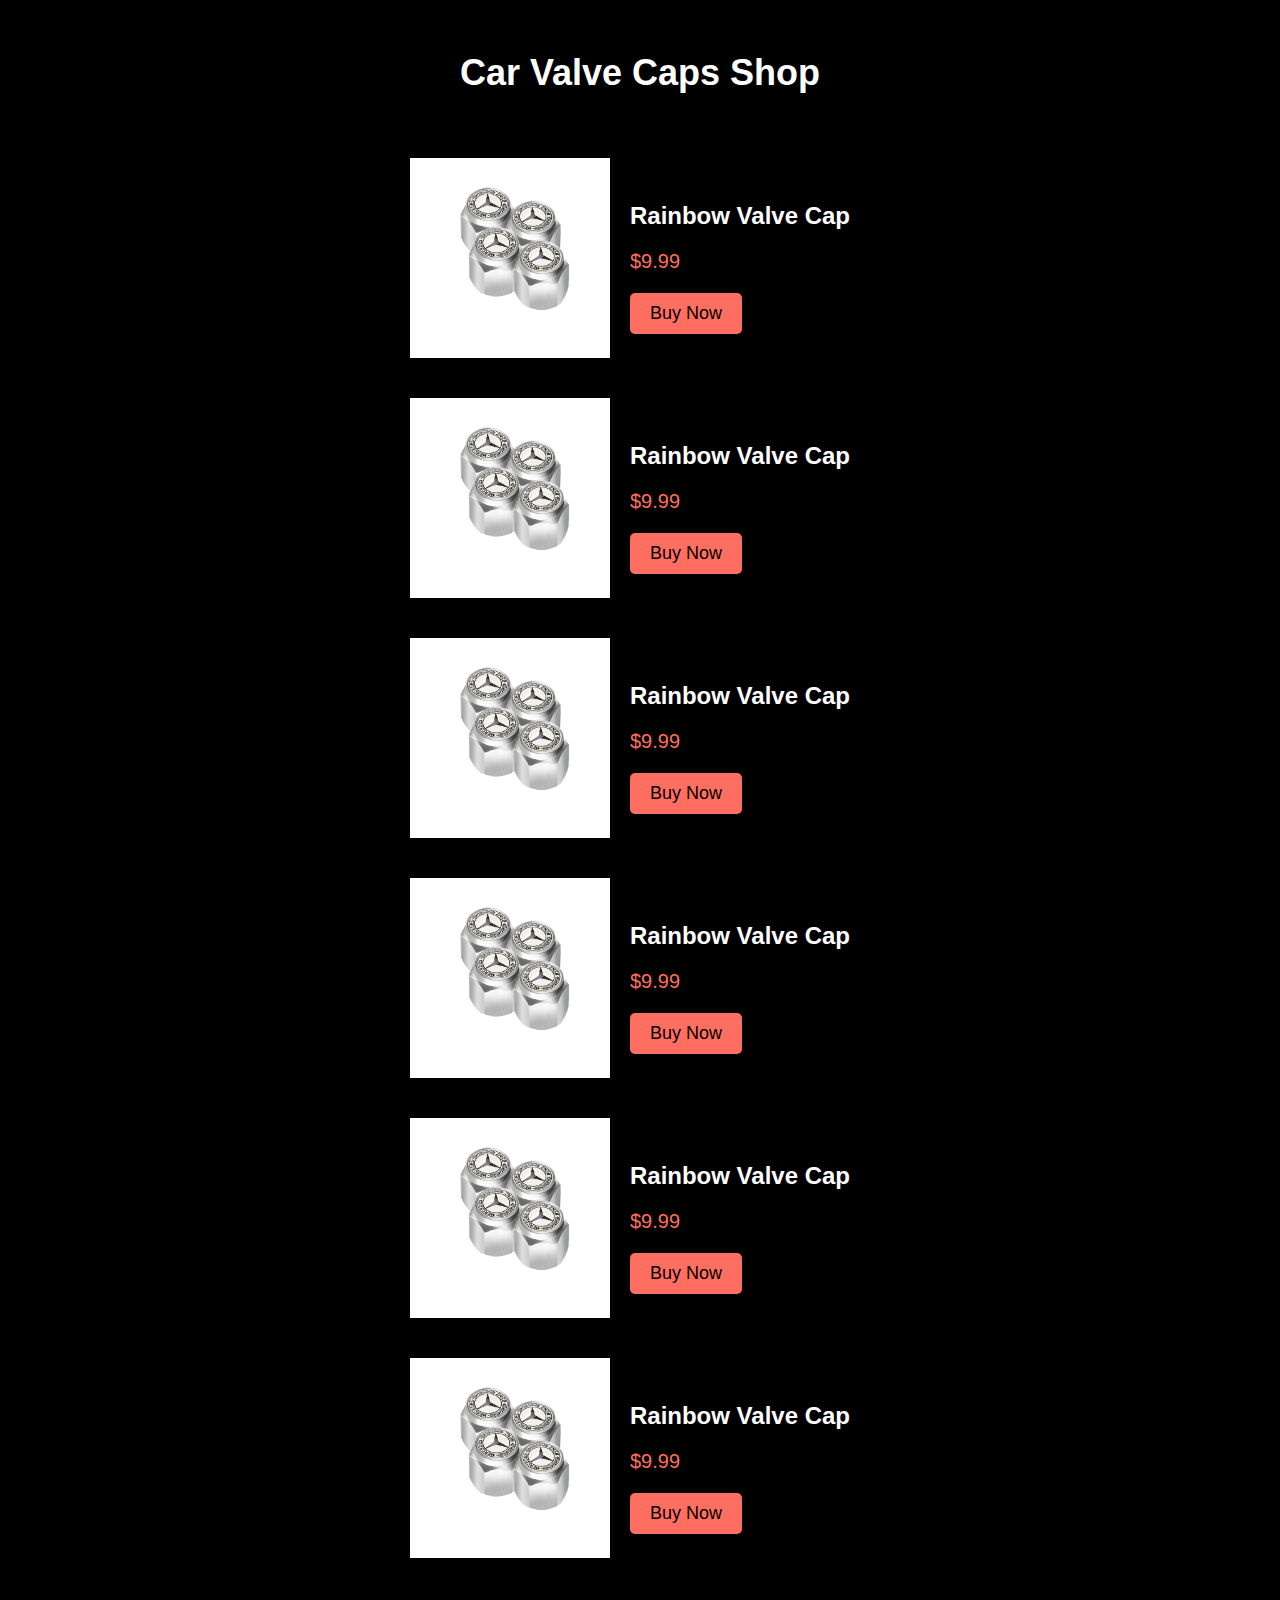
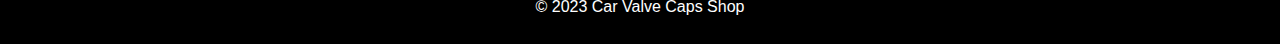
<file: index.html>
<!DOCTYPE html>
<html lang="en">
<head>
    <meta charset="UTF-8">
    <meta name="viewport" content="width=device-width, initial-scale=1.0">
    <title>Car Valve Caps Shop</title>
    <style>
        body {
            background-color: black;
            font-family: Arial, sans-serif;
            color: white;
        }

        header {
            text-align: center;
            padding: 20px;
        }

        h1 {
            font-size: 36px;
        }

        .product {
            display: flex;
            justify-content: center;
            align-items: center;
            padding: 20px;
        }

        .product-image {
            width: 200px;
            height: 200px;
            background-color: white;
            border-radius: 50%;
            display: flex;
            justify-content: center;
            align-items: center;
        }

        .product-image img {
            max-width: 100%;
            max-height: 100%;
        }

        .product-info {
            padding: 20px;
        }

        .product-title {
            font-size: 24px;
        }

        .product-price {
            font-size: 20px;
            color: #FF6F61; /* Rainbow color */
        }

        .buy-button {
            background-color: #FF6F61; /* Rainbow color */
            color: black;
            padding: 10px 20px;
            font-size: 18px;
            border: none;
            border-radius: 5px;
            cursor: pointer;
        }

        .buy-button:hover {
            background-color: #FFD166; /* Rainbow color */
        }

        footer {
            text-align: center;
            padding: 20px;
        }
    </style>
</head>
<body>
    <header>
        <h1>Car Valve Caps Shop</h1>
    </header>

    <div class="product">
        <div class="product-image">
            <img src="mercedes.jpeg" alt="Valve Cap">
        </div>
        <div class="product-info">
            <h2 class="product-title">Rainbow Valve Cap</h2>
            <p class="product-price">$9.99</p>
            <button class="buy-button">Buy Now</button>
        </div>
    </div>
    <div class="product">
        <div class="product-image">
            <img src="mercedes.jpeg" alt="Valve Cap">
        </div>
        <div class="product-info">
            <h2 class="product-title">Rainbow Valve Cap</h2>
            <p class="product-price">$9.99</p>
            <button class="buy-button">Buy Now</button>
        </div>
    </div>
    <div class="product">
        <div class="product-image">
            <img src="mercedes.jpeg" alt="Valve Cap">
        </div>
        <div class="product-info">
            <h2 class="product-title">Rainbow Valve Cap</h2>
            <p class="product-price">$9.99</p>
            <button class="buy-button">Buy Now</button>
        </div>
    </div>
    <div class="product">
        <div class="product-image">
            <img src="mercedes.jpeg" alt="Valve Cap">
        </div>
        <div class="product-info">
            <h2 class="product-title">Rainbow Valve Cap</h2>
            <p class="product-price">$9.99</p>
            <button class="buy-button">Buy Now</button>
        </div>
    </div>
    <div class="product">
        <div class="product-image">
            <img src="mercedes.jpeg" alt="Valve Cap">
        </div>
        <div class="product-info">
            <h2 class="product-title">Rainbow Valve Cap</h2>
            <p class="product-price">$9.99</p>
            <button class="buy-button">Buy Now</button>
        </div>
    </div>
    <div class="product">
        <div class="product-image">
            <img src="mercedes.jpeg" alt="Valve Cap">
        </div>
        <div class="product-info">
            <h2 class="product-title">Rainbow Valve Cap</h2>
            <p class="product-price">$9.99</p>
            <button class="buy-button">Buy Now</button>
        </div>
    </div>

    <!-- Add more product sections as needed -->

    <footer>
        &copy; 2023 Car Valve Caps Shop
    </footer>
</body>
</html>
</file>
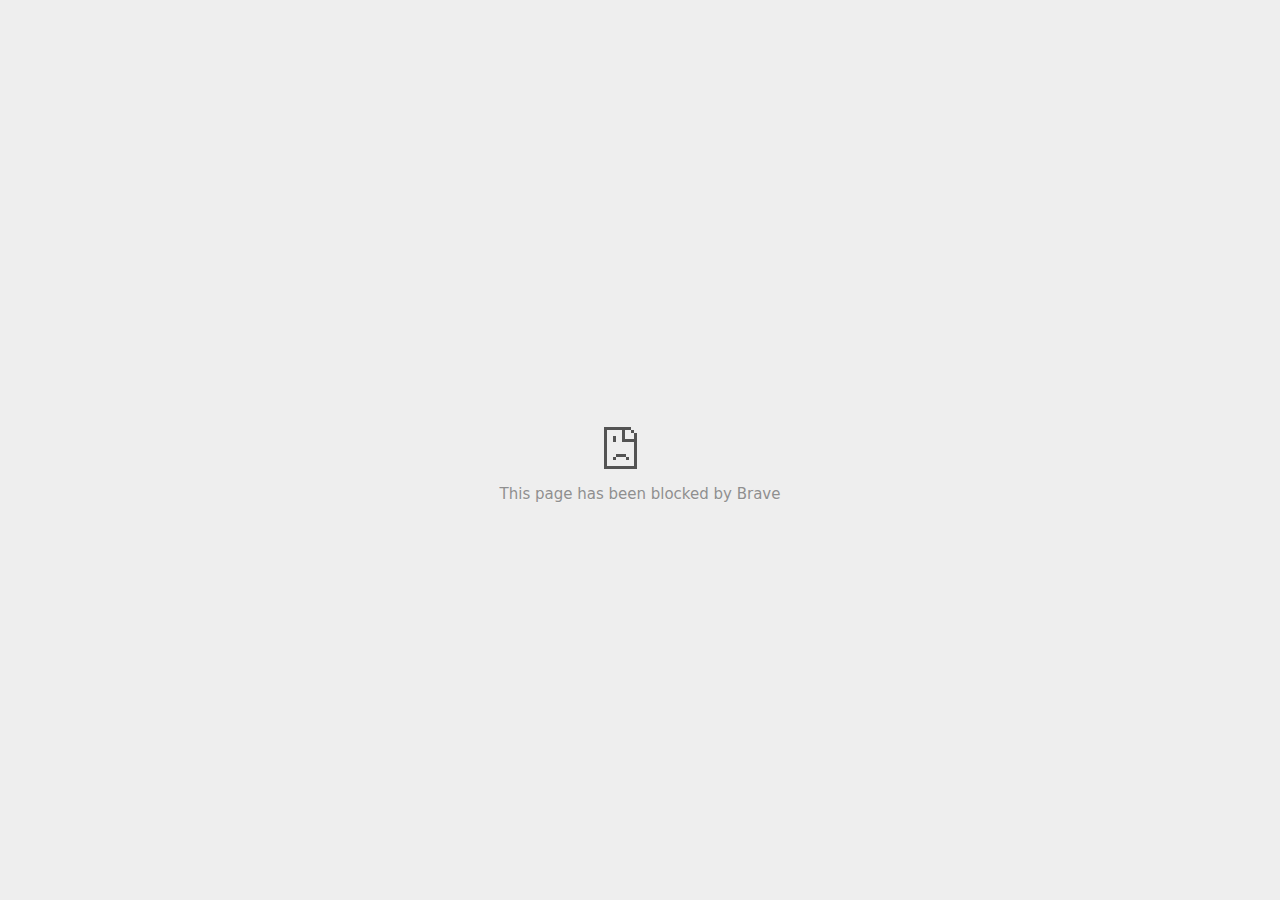
<file: mercedes_files/tags.html>
<!DOCTYPE html>
<!-- saved from url=(0029)chrome-error://chromewebdata/ -->
<html dir="ltr" lang="en" subframe=""><head><meta http-equiv="Content-Type" content="text/html; charset=UTF-8">
  
  <meta name="color-scheme" content="light dark">
  <meta name="theme-color" content="#fff">
  <meta name="viewport" content="width=device-width, initial-scale=1.0,
                                 maximum-scale=1.0, user-scalable=no">
  <title>us.creativecdn.com</title>
  <style>/* Copyright 2017 The Chromium Authors
 * Use of this source code is governed by a BSD-style license that can be
 * found in the LICENSE file. */

a {
  color: var(--link-color);
}

body {
  --background-color: #fff;
  --error-code-color: var(--google-gray-700);
  --google-blue-100: rgb(210, 227, 252);
  --google-blue-300: rgb(138, 180, 248);
  --google-blue-600: rgb(26, 115, 232);
  --google-blue-700: rgb(25, 103, 210);
  --google-gray-100: rgb(241, 243, 244);
  --google-gray-300: rgb(218, 220, 224);
  --google-gray-500: rgb(154, 160, 166);
  --google-gray-50: rgb(248, 249, 250);
  --google-gray-600: rgb(128, 134, 139);
  --google-gray-700: rgb(95, 99, 104);
  --google-gray-800: rgb(60, 64, 67);
  --google-gray-900: rgb(32, 33, 36);
  --heading-color: var(--google-gray-900);
  --link-color: rgb(88, 88, 88);
  --popup-container-background-color: rgba(0,0,0,.65);
  --primary-button-fill-color-active: var(--google-blue-700);
  --primary-button-fill-color: var(--google-blue-600);
  --primary-button-text-color: #fff;
  --quiet-background-color: rgb(247, 247, 247);
  --secondary-button-border-color: var(--google-gray-500);
  --secondary-button-fill-color: #fff;
  --secondary-button-hover-border-color: var(--google-gray-600);
  --secondary-button-hover-fill-color: var(--google-gray-50);
  --secondary-button-text-color: var(--google-gray-700);
  --small-link-color: var(--google-gray-700);
  --text-color: var(--google-gray-700);
  background: var(--background-color);
  color: var(--text-color);
  word-wrap: break-word;
}

.nav-wrapper .secondary-button {
  background: var(--secondary-button-fill-color);
  border: 1px solid var(--secondary-button-border-color);
  color: var(--secondary-button-text-color);
  float: none;
  margin: 0;
  padding: 8px 16px;
}

.hidden {
  display: none;
}

html {
  -webkit-text-size-adjust: 100%;
  font-size: 125%;
}

.icon {
  background-repeat: no-repeat;
  background-size: 100%;
}

@media (prefers-color-scheme: dark) {
  body {
    --background-color: var(--google-gray-900);
    --error-code-color: var(--google-gray-500);
    --heading-color: var(--google-gray-500);
    --link-color: var(--google-blue-300);
    --primary-button-fill-color-active: rgb(129, 162, 208);
    --primary-button-fill-color: var(--google-blue-300);
    --primary-button-text-color: var(--google-gray-900);
    --quiet-background-color: var(--background-color);
    --secondary-button-border-color: var(--google-gray-700);
    --secondary-button-fill-color: var(--google-gray-900);
    --secondary-button-hover-fill-color: rgb(48, 51, 57);
    --secondary-button-text-color: var(--google-blue-300);
    --small-link-color: var(--google-blue-300);
    --text-color: var(--google-gray-500);
  }
}
</style>
  <style>/* Copyright 2014 The Chromium Authors
   Use of this source code is governed by a BSD-style license that can be
   found in the LICENSE file. */

button {
  border: 0;
  border-radius: 4px;
  box-sizing: border-box;
  color: var(--primary-button-text-color);
  cursor: pointer;
  float: right;
  font-size: .875em;
  margin: 0;
  padding: 8px 16px;
  transition: box-shadow 150ms cubic-bezier(0.4, 0, 0.2, 1);
  user-select: none;
}

[dir='rtl'] button {
  float: left;
}

.bad-clock button,
.captive-portal button,
.https-only button,
.insecure-form button,
.lookalike-url button,
.main-frame-blocked button,
.neterror button,
.pdf button,
.ssl button,
.enterprise-block button,
.enterprise-warn button,
.safe-browsing-billing button {
  background: var(--primary-button-fill-color);
}

button:active {
  background: var(--primary-button-fill-color-active);
  outline: 0;
}

#debugging {
  display: inline;
  overflow: auto;
}

.debugging-content {
  line-height: 1em;
  margin-bottom: 0;
  margin-top: 1em;
}

.debugging-content-fixed-width {
  display: block;
  font-family: monospace;
  font-size: 1.2em;
  margin-top: 0.5em;
}

.debugging-title {
  font-weight: bold;
}

#details {
  margin: 0 0 50px;
}

#details p:not(:first-of-type) {
  margin-top: 20px;
}

.secondary-button:active {
  border-color: white;
  box-shadow: 0 1px 2px 0 rgba(60, 64, 67, .3),
      0 2px 6px 2px rgba(60, 64, 67, .15);
}

.secondary-button:hover {
  background: var(--secondary-button-hover-fill-color);
  border-color: var(--secondary-button-hover-border-color);
  text-decoration: none;
}

.error-code {
  color: var(--error-code-color);
  font-size: .8em;
  margin-top: 12px;
  text-transform: uppercase;
}

#error-debugging-info {
  font-size: 0.8em;
}

h1 {
  color: var(--heading-color);
  font-size: 1.6em;
  font-weight: normal;
  line-height: 1.25em;
  margin-bottom: 16px;
}

h2 {
  font-size: 1.2em;
  font-weight: normal;
}

.icon {
  height: 72px;
  margin: 0 0 40px;
  width: 72px;
}

input[type=checkbox] {
  opacity: 0;
}

input[type=checkbox]:focus ~ .checkbox::after {
  outline: -webkit-focus-ring-color auto 5px;
}

.interstitial-wrapper {
  box-sizing: border-box;
  font-size: 1em;
  line-height: 1.6em;
  margin: 14vh auto 0;
  max-width: 600px;
  width: 100%;
}

#main-message > p {
  display: inline;
}

#extended-reporting-opt-in {
  font-size: .875em;
  margin-top: 32px;
}

#extended-reporting-opt-in label {
  display: grid;
  grid-template-columns: 1.8em 1fr;
  position: relative;
}

#enhanced-protection-message {
  border-radius: 4px;
  font-size: 1em;
  margin-top: 32px;
  padding: 10px 5px;
}

#enhanced-protection-message label {
  display: grid;
  grid-template-columns: 2.5em 1fr;
  position: relative;
}

#enhanced-protection-message div {
  margin: 0.5em;
}

#enhanced-protection-message .icon {
  height: 1.5em;
  vertical-align: middle;
  width: 1.5em;
}

.nav-wrapper {
  margin-top: 51px;
}

.nav-wrapper::after {
  clear: both;
  content: '';
  display: table;
  width: 100%;
}

.small-link {
  color: var(--small-link-color);
  font-size: .875em;
}

.checkboxes {
  flex: 0 0 24px;
}

.checkbox {
  --padding: .9em;
  background: transparent;
  display: block;
  height: 1em;
  left: -1em;
  padding-inline-start: var(--padding);
  position: absolute;
  right: 0;
  top: -.5em;
  width: 1em;
}

.checkbox::after {
  border: 1px solid white;
  border-radius: 2px;
  content: '';
  height: 1em;
  left: var(--padding);
  position: absolute;
  top: var(--padding);
  width: 1em;
}

.checkbox::before {
  background: transparent;
  border: 2px solid white;
  border-inline-end-width: 0;
  border-top-width: 0;
  content: '';
  height: .2em;
  left: calc(.3em + var(--padding));
  opacity: 0;
  position: absolute;
  top: calc(.3em  + var(--padding));
  transform: rotate(-45deg);
  width: .5em;
}

input[type=checkbox]:checked ~ .checkbox::before {
  opacity: 1;
}

#recurrent-error-message {
  background: #ededed;
  border-radius: 4px;
  margin-bottom: 16px;
  margin-top: 12px;
  padding: 12px 16px;
}

.showing-recurrent-error-message #extended-reporting-opt-in {
  margin-top: 16px;
}

.showing-recurrent-error-message #enhanced-protection-message {
  margin-top: 16px;
}

@media (max-width: 700px) {
  .interstitial-wrapper {
    padding: 0 10%;
  }

  #error-debugging-info {
    overflow: auto;
  }
}

@media (max-width: 420px) {
  button,
  [dir='rtl'] button,
  .small-link {
    float: none;
    font-size: .825em;
    font-weight: 500;
    margin: 0;
    width: 100%;
  }

  button {
    padding: 16px 24px;
  }

  #details {
    margin: 20px 0 20px 0;
  }

  #details p:not(:first-of-type) {
    margin-top: 10px;
  }

  .secondary-button:not(.hidden) {
    display: block;
    margin-top: 20px;
    text-align: center;
    width: 100%;
  }

  .interstitial-wrapper {
    padding: 0 5%;
  }

  #extended-reporting-opt-in {
    margin-top: 24px;
  }

  #enhanced-protection-message {
    margin-top: 24px;
  }

  .nav-wrapper {
    margin-top: 30px;
  }
}

/**
 * Mobile specific styling.
 * Navigation buttons are anchored to the bottom of the screen.
 * Details message replaces the top content in its own scrollable area.
 */

@media (max-width: 420px) {
  .nav-wrapper .secondary-button {
    border: 0;
    margin: 16px 0 0;
    margin-inline-end: 0;
    padding-bottom: 16px;
    padding-top: 16px;
  }
}

/* Fixed nav. */
@media (min-width: 240px) and (max-width: 420px) and
       (min-height: 401px),
       (min-width: 421px) and (min-height: 240px) and
       (max-height: 560px) {
  body .nav-wrapper {
    background: var(--background-color);
    bottom: 0;
    box-shadow: 0 -12px 24px var(--background-color);
    left: 0;
    margin: 0 auto;
    max-width: 736px;
    padding-inline-end: 24px;
    padding-inline-start: 24px;
    position: fixed;
    right: 0;
    width: 100%;
    z-index: 2;
  }

  .interstitial-wrapper {
    max-width: 736px;
  }

  #details,
  #main-content {
    padding-bottom: 40px;
  }

  #details {
    padding-top: 5.5vh;
  }

  button.small-link {
    color: var(--google-blue-600);
  }
}

@media (max-width: 420px) and (orientation: portrait),
       (max-height: 560px) {
  body {
    margin: 0 auto;
  }

  button,
  [dir='rtl'] button,
  button.small-link,
  .nav-wrapper .secondary-button {
    font-family: Roboto-Regular,Helvetica;
    font-size: .933em;
    margin: 6px 0;
    transform: translatez(0);
  }

  .nav-wrapper {
    box-sizing: border-box;
    padding-bottom: 8px;
    width: 100%;
  }

  #details {
    box-sizing: border-box;
    height: auto;
    margin: 0;
    opacity: 1;
    transition: opacity 250ms cubic-bezier(0.4, 0, 0.2, 1);
  }

  #details.hidden,
  #main-content.hidden {
    height: 0;
    opacity: 0;
    overflow: hidden;
    padding-bottom: 0;
    transition: none;
  }

  h1 {
    font-size: 1.5em;
    margin-bottom: 8px;
  }

  .icon {
    margin-bottom: 5.69vh;
  }

  .interstitial-wrapper {
    box-sizing: border-box;
    margin: 7vh auto 12px;
    padding: 0 24px;
    position: relative;
  }

  .interstitial-wrapper p {
    font-size: .95em;
    line-height: 1.61em;
    margin-top: 8px;
  }

  #main-content {
    margin: 0;
    transition: opacity 100ms cubic-bezier(0.4, 0, 0.2, 1);
  }

  .small-link {
    border: 0;
  }

  .suggested-left > #control-buttons,
  .suggested-right > #control-buttons {
    float: none;
    margin: 0;
  }
}

@media (min-width: 421px) and (min-height: 500px) and (max-height: 560px) {
  .interstitial-wrapper {
    margin-top: 10vh;
  }
}

@media (min-height: 400px) and (orientation:portrait) {
  .interstitial-wrapper {
    margin-bottom: 145px;
  }
}

@media (min-height: 299px) {
  .nav-wrapper {
    padding-bottom: 16px;
  }
}

@media (max-height: 560px) and (min-height: 240px) and (orientation:landscape) {
  .extended-reporting-has-checkbox #details {
    padding-bottom: 80px;
  }
}

@media (min-height: 500px) and (max-height: 650px) and (max-width: 414px) and
       (orientation: portrait) {
  .interstitial-wrapper {
    margin-top: 7vh;
  }
}

@media (min-height: 650px) and (max-width: 414px) and (orientation: portrait) {
  .interstitial-wrapper {
    margin-top: 10vh;
  }
}

/* Small mobile screens. No fixed nav. */
@media (max-height: 400px) and (orientation: portrait),
       (max-height: 239px) and (orientation: landscape),
       (max-width: 419px) and (max-height: 399px) {
  .interstitial-wrapper {
    display: flex;
    flex-direction: column;
    margin-bottom: 0;
  }

  #details {
    flex: 1 1 auto;
    order: 0;
  }

  #main-content {
    flex: 1 1 auto;
    order: 0;
  }

  .nav-wrapper {
    flex: 0 1 auto;
    margin-top: 8px;
    order: 1;
    padding-inline-end: 0;
    padding-inline-start: 0;
    position: relative;
    width: 100%;
  }

  button,
  .nav-wrapper .secondary-button {
    padding: 16px 24px;
  }

  button.small-link {
    color: var(--google-blue-600);
  }
}

@media (max-width: 239px) and (orientation: portrait) {
  .nav-wrapper {
    padding-inline-end: 0;
    padding-inline-start: 0;
  }
}
</style>
  <style>/* Copyright 2013 The Chromium Authors
 * Use of this source code is governed by a BSD-style license that can be
 * found in the LICENSE file. */

/* Don't use the main frame div when the error is in a subframe. */
html[subframe] #main-frame-error {
  display: none;
}

/* Don't use the subframe error div when the error is in a main frame. */
html:not([subframe]) #sub-frame-error {
  display: none;
}

h1 {
  margin-top: 0;
  word-wrap: break-word;
}

h1 span {
  font-weight: 500;
}

a {
  text-decoration: none;
}

.icon {
  -webkit-user-select: none;
  display: inline-block;
}

.icon-generic {
  /* Can't access chrome://theme/IDR_ERROR_NETWORK_GENERIC from an untrusted
   * renderer process, so embed the resource manually. */
  content: -webkit-image-set(
      url([data-uri]) 1x,
      url([data-uri]) 2x);
}

.icon-info {
  content: -webkit-image-set(
      url([data-uri]) 1x,
      url([data-uri]) 2x);
}

.icon-offline {
  content: -webkit-image-set(
      url([data-uri]) 1x,
      url([data-uri]) 2x);
  position: relative;
}

.icon-disabled {
  content: -webkit-image-set(
      url([data-uri]) 1x,
      url([data-uri]) 2x);
  width: 112px;
}

.hidden {
  display: none;
}

#suggestions-list a {
  color: var(--google-blue-600);
}

#suggestions-list p {
  margin-block-end: 0;
}

#suggestions-list ul {
  margin-top: 0;
}

.single-suggestion {
  list-style-type: none;
  padding-inline-start: 0;
}

#error-information-button {
  content: url([data-uri]);
  height: 24px;
  vertical-align: -.15em;
  width: 24px;
}

.use-popup-container#error-information-popup-container
  #error-information-popup {
  align-items: center;
  background-color: var(--popup-container-background-color);
  display: flex;
  height: 100%;
  left: 0;
  position: fixed;
  top: 0;
  width: 100%;
  z-index: 100;
}

.use-popup-container#error-information-popup-container
  #error-information-popup-content > p {
  margin-bottom: 11px;
  margin-inline-start: 20px;
}

.use-popup-container#error-information-popup-container #suggestions-list ul {
  margin-inline-start: 15px;
}

.use-popup-container#error-information-popup-container
  #error-information-popup-box {
  background-color: var(--background-color);
  left: 5%;
  padding-bottom: 15px;
  padding-top: 15px;
  position: fixed;
  width: 90%;
  z-index: 101;
}

.use-popup-container#error-information-popup-container div.error-code {
  margin-inline-start: 20px;
}

.use-popup-container#error-information-popup-container #suggestions-list p {
  margin-inline-start: 20px;
}

:not(.use-popup-container)#error-information-popup-container
  #error-information-popup-close {
  display: none;
}

#error-information-popup-close {
  margin-bottom: 0;
  margin-inline-end: 35px;
  margin-top: 15px;
  text-align: end;
}

.link-button {
  color: rgb(66, 133, 244);
  display: inline-block;
  font-weight: bold;
  text-transform: uppercase;
}

#sub-frame-error-details {

  color: #8F8F8F;

  /* Not done on mobile for performance reasons. */
  text-shadow: 0 1px 0 rgba(255,255,255,0.3);

}

[jscontent=hostName],
[jscontent=failedUrl] {
  overflow-wrap: break-word;
}

.secondary-button {
  background: #d9d9d9;
  color: #696969;
  margin-inline-end: 16px;
}

.snackbar {
  background: #323232;
  border-radius: 2px;
  bottom: 24px;
  box-sizing: border-box;
  color: #fff;
  font-size: .87em;
  left: 24px;
  max-width: 568px;
  min-width: 288px;
  opacity: 0;
  padding: 16px 24px 12px;
  position: fixed;
  transform: translateY(90px);
  will-change: opacity, transform;
  z-index: 999;
}

.snackbar-show {
  -webkit-animation:
    show-snackbar 250ms cubic-bezier(0, 0, 0.2, 1) forwards,
    hide-snackbar 250ms cubic-bezier(0.4, 0, 1, 1) forwards 5s;
}

@-webkit-keyframes show-snackbar {
  100% {
    opacity: 1;
    transform: translateY(0);
  }
}

@-webkit-keyframes hide-snackbar {
  0% {
    opacity: 1;
    transform: translateY(0);
  }
  100% {
    opacity: 0;
    transform: translateY(90px);
  }
}

.suggestions {
  margin-top: 18px;
}

.suggestion-header {
  font-weight: bold;
  margin-bottom: 4px;
}

.suggestion-body {
  color: #777;
}

/* Decrease padding at low sizes. */
@media (max-width: 640px), (max-height: 640px) {
  h1 {
    margin: 0 0 15px;
  }
  .suggestions {
    margin-top: 10px;
  }
  .suggestion-header {
    margin-bottom: 0;
  }
}

#download-link,
#download-link-clicked {
  margin-bottom: 30px;
  margin-top: 30px;
}

#download-link-clicked {
  color: #BBB;
}

#download-link::before,
#download-link-clicked::before {
  content: url([data-uri]);
  display: inline-block;
  margin-inline-end: 4px;
  vertical-align: -webkit-baseline-middle;
}

#download-link-clicked::before {
  opacity: 0;
  width: 0;
}

#offline-content-list-visibility-card {
  border: 1px solid white;
  border-radius: 8px;
  display: flex;
  font-size: .8em;
  justify-content: space-between;
  line-height: 1;
}

#offline-content-list.list-hidden #offline-content-list-visibility-card {
  border-color: rgb(218, 220, 224);
}

#offline-content-list-visibility-card > div {
  padding: 1em;
}

#offline-content-list-title {
  color: var(--google-gray-700);
}

#offline-content-list-show-text,
#offline-content-list-hide-text {
  color: rgb(66, 133, 244);
}

/* Hides the "hide" text div when the offline content list is collapsed/hidden
 * and, alternatively, hides the "show" text div when the offline content list
 * is expanded/shown.
 */
#offline-content-list.list-hidden #offline-content-list-hide-text,
#offline-content-list:not(.list-hidden) #offline-content-list-show-text {
  display: none;
}

/* Controls the animation of the offline content list when it is expanded/shown.
 */
#offline-content-suggestions {
  /* Max-height has to be set for the height animation to work. The chosen value
   * is a little greater than the maximum height the list will have, when all
   * suggestions have images, so that it is never clamped. This makes so that
   * when the actual height is smaller then the animation is not as smooth.
   */
  max-height: 27em;
  transition: max-height 200ms ease-in, visibility 0s 200ms,
              opacity 200ms 200ms linear;
}

/* Controls the animation of the offline content list when it is
 * collapsed/hidden.
 */
#offline-content-list.list-hidden #offline-content-suggestions {
  max-height: 0;
  opacity: 0;
  transition: opacity 200ms linear, visibility 0s 200ms,
              max-height 200ms 200ms ease-out;
  visibility: hidden;
}

#offline-content-list {
  margin-inline-start: -5%;
  width: 110%;
}

/* The selectors below adjust the "overflow" of the suggestion cards contents
 * based on the same screen size based strategy used for the main frame, which
 * is applied by the `interstitial-wrapper` class. */
@media (max-width: 420px)  {
  #offline-content-list {
    margin-inline-start: -2.5%;
    width: 105%;
  }
}
@media (max-width: 420px) and (orientation: portrait),
       (max-height: 560px) {
  #offline-content-list {
    margin-inline-start: -12px;
    width: calc(100% + 24px);
  }
}

.suggestion-with-image .offline-content-suggestion-thumbnail {
  flex-basis: 8.2em;
  flex-shrink: 0;
}

.suggestion-with-image .offline-content-suggestion-thumbnail > img {
  height: 100%;
  width: 100%;
}

.suggestion-with-image #offline-content-list:not(.is-rtl)
.offline-content-suggestion-thumbnail > img {
  border-bottom-right-radius: 7px;
  border-top-right-radius: 7px;
}

.suggestion-with-image #offline-content-list.is-rtl
.offline-content-suggestion-thumbnail > img {
  border-bottom-left-radius: 7px;
  border-top-left-radius: 7px;
}

.suggestion-with-icon .offline-content-suggestion-thumbnail {
  align-items: center;
  display: flex;
  justify-content: center;
  min-height: 4.2em;
  min-width: 4.2em;
}

.suggestion-with-icon .offline-content-suggestion-thumbnail > div {
  align-items: center;
  background-color: rgb(241, 243, 244);
  border-radius: 50%;
  display: flex;
  height: 2.3em;
  justify-content: center;
  width: 2.3em;
}

.suggestion-with-icon .offline-content-suggestion-thumbnail > div > img {
  height: 1.45em;
  width: 1.45em;
}

.offline-content-suggestion-favicon {
  height: 1em;
  margin-inline-end: 0.4em;
  width: 1.4em;
}

.offline-content-suggestion-favicon > img {
  height: 1.4em;
  width: 1.4em;
}

.no-favicon .offline-content-suggestion-favicon {
  display: none;
}

.image-video {
  content: url([data-uri]);
}

.image-music-note {
  content: url([data-uri]);
}

.image-earth {
  content: url([data-uri]);
}

.image-file {
  content: url([data-uri]);
}

.offline-content-suggestion-texts {
  display: flex;
  flex-direction: column;
  justify-content: space-between;
  line-height: 1.3;
  padding: .9em;
  width: 100%;
}

.offline-content-suggestion-title {
  -webkit-box-orient: vertical;
  -webkit-line-clamp: 3;
  color: rgb(32, 33, 36);
  display: -webkit-box;
  font-size: 1.1em;
  overflow: hidden;
  text-overflow: ellipsis;
}

div.offline-content-suggestion {
  align-items: stretch;
  border: 1px solid rgb(218, 220, 224);
  border-radius: 8px;
  display: flex;
  justify-content: space-between;
  margin-bottom: .8em;
}

.suggestion-with-image {
  flex-direction: row;
  height: 8.2em;
  max-height: 8.2em;
}

.suggestion-with-icon {
  flex-direction: row-reverse;
  height: 4.2em;
  max-height: 4.2em;
}

.suggestion-with-icon .offline-content-suggestion-title {
  -webkit-line-clamp: 1;
  word-break: break-all;
}

.suggestion-with-icon .offline-content-suggestion-texts {
  padding-inline-start: 0;
}

.offline-content-suggestion-attribution-freshness {
  color: rgb(95, 99, 104);
  display: flex;
  font-size: .8em;
  line-height: 1.7em;
}

.offline-content-suggestion-attribution {
  -webkit-box-orient: vertical;
  -webkit-line-clamp: 1;
  display: -webkit-box;
  flex-shrink: 1;
  margin-inline-end: 0.3em;
  overflow: hidden;
  overflow-wrap: break-word;
  text-overflow: ellipsis;
  word-break: break-all;
}

.no-attribution .offline-content-suggestion-attribution {
  display: none;
}

.offline-content-suggestion-freshness::before {
  content: '-';
  display: inline-block;
  flex-shrink: 0;
  margin-inline-end: .1em;
  margin-inline-start: .1em;
}

.no-attribution .offline-content-suggestion-freshness::before {
  display: none;
}

.offline-content-suggestion-freshness {
  flex-shrink: 0;
}

.suggestion-with-image .offline-content-suggestion-pin-spacer {
  flex-grow: 100;
  flex-shrink: 1;
}

.suggestion-with-image .offline-content-suggestion-pin {
  content: url([data-uri]);
  flex-shrink: 0;
  height: 1.4em;
  margin-inline-start: .4em;
  width: 1.4em;
}

/* Controls the animation (and a bit more) of the launch-downloads-home action
 * button when the offline content list is expanded/shown.
 */
#offline-content-list-action {
  text-align: center;
  transition: visibility 0s 200ms, opacity 200ms 200ms linear;
}

/* Controls the animation of the launch-downloads-home action button when the
 * offline content list is collapsed/hidden.
 */
#offline-content-list.list-hidden #offline-content-list-action {
  opacity: 0;
  transition: opacity 200ms linear, visibility 0s 200ms;
  visibility: hidden;
}

#cancel-save-page-button {
  background-image: url([data-uri]);
  background-position: right 27px center;
  background-repeat: no-repeat;
  border: 1px solid var(--google-gray-300);
  border-radius: 5px;
  color: var(--google-gray-700);
  margin-bottom: 26px;
  padding-bottom: 16px;
  padding-inline-end: 88px;
  padding-inline-start: 16px;
  padding-top: 16px;
  text-align: start;
}

html[dir='rtl'] #cancel-save-page-button {
  background-position: left 27px center;
}

#save-page-for-later-button {
  display: flex;
  justify-content: start;
}

#save-page-for-later-button a::before {
  content: url([data-uri]);
  display: inline-block;
  margin-inline-end: 4px;
  vertical-align: -webkit-baseline-middle;
}

.hidden#save-page-for-later-button {
  display: none;
}

/* Don't allow overflow when in a subframe. */
html[subframe] body {
  overflow: hidden;
}

#sub-frame-error {
  -webkit-align-items: center;
  -webkit-flex-flow: column;
  -webkit-justify-content: center;
  background-color: #DDD;
  display: -webkit-flex;
  height: 100%;
  left: 0;
  position: absolute;
  text-align: center;
  top: 0;
  transition: background-color 200ms ease-in-out;
  width: 100%;
}

#sub-frame-error:hover {
  background-color: #EEE;
}

#sub-frame-error .icon-generic {
  margin: 0 0 16px;
}

#sub-frame-error-details {
  margin: 0 10px;
  text-align: center;
  visibility: hidden;
}

/* Show details only when hovering. */
#sub-frame-error:hover #sub-frame-error-details {
  visibility: visible;
}

/* If the iframe is too small, always hide the error code. */
/* TODO(mmenke): See if overflow: no-display works better, once supported. */
@media (max-width: 200px), (max-height: 95px) {
  #sub-frame-error-details {
    display: none;
  }
}

/* Adjust icon for small embedded frames in apps. */
@media (max-height: 100px) {
  #sub-frame-error .icon-generic {
    height: auto;
    margin: 0;
    padding-top: 0;
    width: 25px;
  }
}

/* details-button is special; it's a <button> element that looks like a link. */
#details-button {
  box-shadow: none;
  min-width: 0;
}

/* Styles for platform dependent separation of controls and details button. */
.suggested-left > #control-buttons,
.suggested-right > #details-button {
  float: left;
}

.suggested-right > #control-buttons,
.suggested-left > #details-button {
  float: right;
}

.suggested-left .secondary-button {
  margin-inline-end: 0;
  margin-inline-start: 16px;
}

#details-button.singular {
  float: none;
}

/* download-button shows both icon and text. */
#download-button {
  padding-bottom: 4px;
  padding-top: 4px;
  position: relative;
}

#download-button::before {
  background: -webkit-image-set(
      url([data-uri]) 1x,
      url([data-uri]) 2x)
    no-repeat;
  content: '';
  display: inline-block;
  height: 24px;
  margin-inline-end: 4px;
  margin-inline-start: -4px;
  vertical-align: middle;
  width: 24px;
}

#download-button:disabled {
  background: rgb(180, 206, 249);
  color: rgb(255, 255, 255);
}

#buttons::after {
  clear: both;
  content: '';
  display: block;
  width: 100%;
}

/* Offline page */
html[dir='rtl'] .runner-container,
html[dir='rtl'].offline .icon-offline {
  transform: scaleX(-1);
}

.offline {
  transition: filter 1.5s cubic-bezier(0.65, 0.05, 0.36, 1),
              background-color 1.5s cubic-bezier(0.65, 0.05, 0.36, 1);

  will-change: filter, background-color;

}

.offline body {
  transition: background-color 1.5s cubic-bezier(0.65, 0.05, 0.36, 1);
}

.offline #main-message > p {
  display: none;
}

.offline.inverted {
  background-color: #fff;
  filter: invert(1);
}

.offline.inverted body {
  background-color: #fff;
}

.offline .interstitial-wrapper {
  color: var(--text-color);
  font-size: 1em;
  line-height: 1.55;
  margin: 0 auto;
  max-width: 600px;
  padding-top: 100px;
  position: relative;
  width: 100%;
}

.offline .runner-container {
  direction: ltr;
  height: 150px;
  max-width: 600px;
  overflow: hidden;
  position: absolute;
  top: 35px;
  width: 44px;
}

.offline .runner-container:focus {
  outline: none;
}

.offline .runner-container:focus-visible {
  outline: 3px solid var(--google-blue-300);
}

.offline .runner-canvas {
  height: 150px;
  max-width: 600px;
  opacity: 1;
  overflow: hidden;
  position: absolute;
  top: 0;
  z-index: 10;
}

.offline .controller {
  height: 100vh;
  left: 0;
  position: absolute;
  top: 0;
  width: 100vw;
  z-index: 9;
}

#offline-resources {
  display: none;
}

#offline-instruction {
  image-rendering: pixelated;
  left: 0;
  margin: auto;
  position: absolute;
  right: 0;
  top: 60px;
  width: fit-content;
}

.offline-runner-live-region {
  bottom: 0;
  clip-path: polygon(0 0, 0 0, 0 0);
  color: var(--background-color);
  display: block;
  font-size: xx-small;
  overflow: hidden;
  position: absolute;
  text-align: center;
  transition: color 1.5s cubic-bezier(0.65, 0.05, 0.36, 1);
  user-select: none;
}

/* Custom toggle */
.slow-speed-option {
  align-items: center;
  background: var(--google-gray-50);
  border-radius: 24px/50%;
  bottom: 0;
  color: var(--error-code-color);
  display: inline-flex;
  font-size: 1em;
  left: 0;
  line-height: 1.1em;
  margin: 5px auto;
  padding: 2px 12px 3px 20px;
  position: absolute;
  right: 0;
  width: max-content;
  z-index: 999;
}

.slow-speed-option.hidden {
  display: none;
}

.slow-speed-option [type=checkbox] {
  opacity: 0;
  pointer-events: none;
  position: absolute;
}

.slow-speed-option .slow-speed-toggle {
  cursor: pointer;
  margin-inline-start: 8px;
  padding: 8px 4px;
  position: relative;
}

.slow-speed-option [type=checkbox]:disabled ~ .slow-speed-toggle {
  cursor: default;
}

.slow-speed-option-label [type=checkbox] {
  opacity: 0;
  pointer-events: none;
  position: absolute;
}

.slow-speed-option .slow-speed-toggle::before,
.slow-speed-option .slow-speed-toggle::after {
  content: '';
  display: block;
  margin: 0 3px;
  transition: all 100ms cubic-bezier(0.4, 0, 1, 1);
}

.slow-speed-option .slow-speed-toggle::before {
  background: rgb(189,193,198);
  border-radius: 0.65em;
  height: 0.9em;
  width: 2em;
}

.slow-speed-option .slow-speed-toggle::after {
  background: #fff;
  border-radius: 50%;
  box-shadow: 0 1px 3px 0 rgb(0 0 0 / 40%);
  height: 1.2em;
  position: absolute;
  top: 51%;
  transform: translate(-20%, -50%);
  width: 1.1em;
}

.slow-speed-option [type=checkbox]:focus + .slow-speed-toggle {
  box-shadow: 0 0 8px rgb(94, 158, 214);
  outline: 1px solid rgb(93, 157, 213);
}

.slow-speed-option [type=checkbox]:checked + .slow-speed-toggle::before {
  background: var(--google-blue-600);
  opacity: 0.5;
}

.slow-speed-option [type=checkbox]:checked + .slow-speed-toggle::after {
  background: var(--google-blue-600);
  transform: translate(calc(2em - 90%), -50%);
}

.slow-speed-option [type=checkbox]:checked:disabled +
  .slow-speed-toggle::before {
  background: rgb(189,193,198);
}

.slow-speed-option [type=checkbox]:checked:disabled +
  .slow-speed-toggle::after {
  background: var(--google-gray-50);
}

@media (max-width: 420px) {
  #download-button {
    padding-bottom: 12px;
    padding-top: 12px;
  }

  .suggested-left > #control-buttons,
  .suggested-right > #control-buttons {
    float: none;
  }

  .snackbar {
    border-radius: 0;
    bottom: 0;
    left: 0;
    width: 100%;
  }
}

@media (max-height: 350px) {
  h1 {
    margin: 0 0 15px;
  }

  .icon-offline {
    margin: 0 0 10px;
  }

  .interstitial-wrapper {
    margin-top: 5%;
  }

  .nav-wrapper {
    margin-top: 30px;
  }
}

@media (min-width: 420px) and (max-width: 736px) and
       (min-height: 240px) and (max-height: 420px) and
       (orientation:landscape) {
  .interstitial-wrapper {
    margin-bottom: 100px;
  }
}

@media (max-width: 360px) and (max-height: 480px) {
  .offline .interstitial-wrapper {
    padding-top: 60px;
  }

  .offline .runner-container {
    top: 8px;
  }
}

@media (min-height: 240px) and (orientation: landscape) {
  .offline .interstitial-wrapper {
    margin-bottom: 90px;
  }

  .icon-offline {
    margin-bottom: 20px;
  }
}

@media (max-height: 320px) and (orientation: landscape) {
  .icon-offline {
    margin-bottom: 0;
  }

  .offline .runner-container {
    top: 10px;
  }
}

@media (max-width: 240px) {
  button {
    padding-inline-end: 12px;
    padding-inline-start: 12px;
  }

  .interstitial-wrapper {
    overflow: inherit;
    padding: 0 8px;
  }
}

@media (max-width: 120px) {
  button {
    width: auto;
  }
}

.arcade-mode,
.arcade-mode .runner-container,
.arcade-mode .runner-canvas {
  image-rendering: pixelated;
  max-width: 100%;
  overflow: hidden;
}

.arcade-mode #buttons,
.arcade-mode #main-content {
  opacity: 0;
  overflow: hidden;
}

.arcade-mode .interstitial-wrapper {
  height: 100vh;
  max-width: 100%;
  overflow: hidden;
}

.arcade-mode .runner-container {
  left: 0;
  margin: auto;
  right: 0;
  transform-origin: top center;
  transition: transform 250ms cubic-bezier(0.4, 0, 1, 1) 400ms;
  z-index: 2;
}

@media (prefers-color-scheme: dark) {
  .icon {
    filter: invert(1);
  }

  .offline .runner-canvas {
    filter: invert(1);
  }

  .offline.inverted {
    background-color: var(--background-color);
    filter: invert(0);
  }

  .offline.inverted body {
    background-color: #fff;
  }

  .offline.inverted .offline-runner-live-region {
    color: #fff;
  }

  #suggestions-list a {
    color: var(--link-color);
  }

  #error-information-button {
    filter: invert(0.6);
  }

  .slow-speed-option {
    background: var(--google-gray-800);
    color: var(--google-gray-100);
  }

  .slow-speed-option .slow-speed-toggle::before,
  .slow-speed-option [type=checkbox]:checked:disabled +
    .slow-speed-toggle::before {
     background: rgb(189,193,198);
  }

  .slow-speed-option [type=checkbox]:checked + .slow-speed-toggle::after,
  .slow-speed-option [type=checkbox]:checked + .slow-speed-toggle::before {
    background: var(--google-blue-300);
  }
}
</style>
  <script>// Copyright 2013 The Chromium Authors
// Use of this source code is governed by a BSD-style license that can be
// found in the LICENSE file.

/**
 * @typedef {{
 *   downloadButtonClick: function(),
 *   reloadButtonClick: function(string),
 *   detailsButtonClick: function(),
 *   diagnoseErrorsButtonClick: function(),
 *   portalSigninsButtonClick: function(),
 *   trackEasterEgg: function(),
 *   updateEasterEggHighScore: function(number),
 *   resetEasterEggHighScore: function(),
 *   launchOfflineItem: function(string, string),
 *   savePageForLater: function(),
 *   cancelSavePage: function(),
 *   listVisibilityChange: function(boolean),
 * }}
 */
// eslint-disable-next-line no-var
var errorPageController;

const HIDDEN_CLASS = 'hidden';

// Decodes a UTF16 string that is encoded as base64.
function decodeUTF16Base64ToString(encoded_text) {
  const data = atob(encoded_text);
  let result = '';
  for (let i = 0; i < data.length; i += 2) {
    result +=
        String.fromCharCode(data.charCodeAt(i) * 256 + data.charCodeAt(i + 1));
  }
  return result;
}

function toggleHelpBox() {
  const helpBoxOuter = document.getElementById('details');
  helpBoxOuter.classList.toggle(HIDDEN_CLASS);
  const detailsButton = document.getElementById('details-button');
  if (helpBoxOuter.classList.contains(HIDDEN_CLASS)) {
    /** @suppress {missingProperties} */
    detailsButton.innerText = detailsButton.detailsText;
  } else {
    /** @suppress {missingProperties} */
    detailsButton.innerText = detailsButton.hideDetailsText;
  }

  // Details appears over the main content on small screens.
  if (mobileNav) {
    document.getElementById('main-content').classList.toggle(HIDDEN_CLASS);
    const runnerContainer = document.querySelector('.runner-container');
    if (runnerContainer) {
      runnerContainer.classList.toggle(HIDDEN_CLASS);
    }
  }
}

function diagnoseErrors() {
  if (window.errorPageController) {
    errorPageController.diagnoseErrorsButtonClick();
  }
}

function portalSignin() {
  if (window.errorPageController) {
    errorPageController.portalSigninButtonClick();
  }
}

// Subframes use a different layout but the same html file.  This is to make it
// easier to support platforms that load the error page via different
// mechanisms (Currently just iOS). We also use the subframe style for portals
// as they are embedded like subframes and can't be interacted with by the user.
let isSubFrame = false;
if (window.top.location !== window.location || window.portalHost) {
  document.documentElement.setAttribute('subframe', '');
  isSubFrame = true;
}

// Re-renders the error page using |strings| as the dictionary of values.
// Used by NetErrorTabHelper to update DNS error pages with probe results.
function updateForDnsProbe(strings) {
  const context = new JsEvalContext(strings);
  jstProcess(context, document.getElementById('t'));
  onDocumentLoadOrUpdate();
}

// Adds an icon class to the list and removes classes previously set.
function updateIconClass(newClass) {
  const frameSelector = isSubFrame ? '#sub-frame-error' : '#main-frame-error';
  const iconEl = document.querySelector(frameSelector + ' .icon');

  if (iconEl.classList.contains(newClass)) {
    return;
  }

  iconEl.className = 'icon ' + newClass;
}

// Implements button clicks.  This function is needed during the transition
// between implementing these in trunk chromium and implementing them in iOS.
function reloadButtonClick(url) {
  if (window.errorPageController) {
    // 

    // 
    errorPageController.reloadButtonClick();
    // 
  } else {
    window.location = url;
  }
}

function downloadButtonClick() {
  if (window.errorPageController) {
    errorPageController.downloadButtonClick();
    const downloadButton = document.getElementById('download-button');
    downloadButton.disabled = true;
    /** @suppress {missingProperties} */
    downloadButton.textContent = downloadButton.disabledText;

    document.getElementById('download-link-wrapper')
        .classList.add(HIDDEN_CLASS);
    document.getElementById('download-link-clicked-wrapper')
        .classList.remove(HIDDEN_CLASS);
  }
}

function detailsButtonClick() {
  if (window.errorPageController) {
    errorPageController.detailsButtonClick();
  }
}

let primaryControlOnLeft = true;
// clang-format off
// 
// clang-format on
primaryControlOnLeft = false;
// 

function setAutoFetchState(scheduled, can_schedule) {
  document.getElementById('cancel-save-page-button')
      .classList.toggle(HIDDEN_CLASS, !scheduled);
  document.getElementById('save-page-for-later-button')
      .classList.toggle(HIDDEN_CLASS, scheduled || !can_schedule);
}

function savePageLaterClick() {
  errorPageController.savePageForLater();
  // savePageForLater will eventually trigger a call to setAutoFetchState() when
  // it completes.
}

function cancelSavePageClick() {
  errorPageController.cancelSavePage();
  // setAutoFetchState is not called in response to cancelSavePage(), so do it
  // now.
  setAutoFetchState(false, true);
}

function toggleErrorInformationPopup() {
  document.getElementById('error-information-popup-container')
      .classList.toggle(HIDDEN_CLASS);
}

function launchOfflineItem(itemID, name_space) {
  errorPageController.launchOfflineItem(itemID, name_space);
}

function launchDownloadsPage() {
  errorPageController.launchDownloadsPage();
}

function getIconForSuggestedItem(item) {
  // Note: |item.content_type| contains the enum values from
  // chrome::mojom::AvailableContentType.
  switch (item.content_type) {
    case 1:  // kVideo
      return 'image-video';
    case 2:  // kAudio
      return 'image-music-note';
    case 0:  // kPrefetchedPage
    case 3:  // kOtherPage
      return 'image-earth';
  }
  return 'image-file';
}

function getSuggestedContentDiv(item, index) {
  // Note: See AvailableContentToValue in available_offline_content_helper.cc
  // for the data contained in an |item|.
  // TODO(carlosk): Present |snippet_base64| when that content becomes
  // available.
  let thumbnail = '';
  const extraContainerClasses = [];
  // html_inline.py will try to replace src attributes with data URIs using a
  // simple regex. The following is obfuscated slightly to avoid that.
  const source = 'src';
  if (item.thumbnail_data_uri) {
    extraContainerClasses.push('suggestion-with-image');
    thumbnail = `<img ${source}="${item.thumbnail_data_uri}">`;
  } else {
    extraContainerClasses.push('suggestion-with-icon');
    const iconClass = getIconForSuggestedItem(item);
    thumbnail = `<div><img class="${iconClass}"></div>`;
  }

  let favicon = '';
  if (item.favicon_data_uri) {
    favicon = `<img ${source}="${item.favicon_data_uri}">`;
  } else {
    extraContainerClasses.push('no-favicon');
  }

  if (!item.attribution_base64) {
    extraContainerClasses.push('no-attribution');
  }

  return `
  <div class="offline-content-suggestion ${extraContainerClasses.join(' ')}"
    onclick="launchOfflineItem('${item.ID}', '${item.name_space}')">
      <div class="offline-content-suggestion-texts">
        <div id="offline-content-suggestion-title-${index}"
             class="offline-content-suggestion-title">
        </div>
        <div class="offline-content-suggestion-attribution-freshness">
          <div id="offline-content-suggestion-favicon-${index}"
               class="offline-content-suggestion-favicon">
            ${favicon}
          </div>
          <div id="offline-content-suggestion-attribution-${index}"
               class="offline-content-suggestion-attribution">
          </div>
          <div class="offline-content-suggestion-freshness">
            ${item.date_modified}
          </div>
          <div class="offline-content-suggestion-pin-spacer"></div>
          <div class="offline-content-suggestion-pin"></div>
        </div>
      </div>
      <div class="offline-content-suggestion-thumbnail">
        ${thumbnail}
      </div>
  </div>`;
}

/**
 * @typedef {{
 *   ID: string,
 *   name_space: string,
 *   title_base64: string,
 *   snippet_base64: string,
 *   date_modified: string,
 *   attribution_base64: string,
 *   thumbnail_data_uri: string,
 *   favicon_data_uri: string,
 *   content_type: number,
 * }}
 */
let AvailableOfflineContent;

// Populates a list of suggested offline content.
// Note: For security reasons all content downloaded from the web is considered
// unsafe and must be securely handled to be presented on the dino page. Images
// have already been safely re-encoded but textual content -- like title and
// attribution -- must be properly handled here.
// @param {boolean} isShown
// @param {Array<AvailableOfflineContent>} suggestions
function offlineContentAvailable(isShown, suggestions) {
  if (!suggestions || !loadTimeData.valueExists('offlineContentList')) {
    return;
  }

  const suggestionsHTML = [];
  for (let index = 0; index < suggestions.length; index++) {
    suggestionsHTML.push(getSuggestedContentDiv(suggestions[index], index));
  }

  document.getElementById('offline-content-suggestions').innerHTML =
      suggestionsHTML.join('\n');

  // Sets textual web content using |textContent| to make sure it's handled as
  // plain text.
  for (let index = 0; index < suggestions.length; index++) {
    document.getElementById(`offline-content-suggestion-title-${index}`)
        .textContent =
        decodeUTF16Base64ToString(suggestions[index].title_base64);
    document.getElementById(`offline-content-suggestion-attribution-${index}`)
        .textContent =
        decodeUTF16Base64ToString(suggestions[index].attribution_base64);
  }

  const contentListElement = document.getElementById('offline-content-list');
  if (document.dir === 'rtl') {
    contentListElement.classList.add('is-rtl');
  }
  contentListElement.hidden = false;
  // The list is configured as hidden by default. Show it if needed.
  if (isShown) {
    toggleOfflineContentListVisibility(false);
  }
}

function toggleOfflineContentListVisibility(updatePref) {
  if (!loadTimeData.valueExists('offlineContentList')) {
    return;
  }

  const contentListElement = document.getElementById('offline-content-list');
  const isVisible = !contentListElement.classList.toggle('list-hidden');

  if (updatePref && window.errorPageController) {
    errorPageController.listVisibilityChanged(isVisible);
  }
}

// Called on document load, and from updateForDnsProbe().
function onDocumentLoadOrUpdate() {
  const downloadButtonVisible = loadTimeData.valueExists('downloadButton') &&
      loadTimeData.getValue('downloadButton').msg;
  const detailsButton = document.getElementById('details-button');

  // If offline content suggestions will be visible, the usual buttons will not
  // be presented.
  const offlineContentVisible =
      loadTimeData.valueExists('suggestedOfflineContentPresentation');
  if (offlineContentVisible) {
    document.querySelector('.nav-wrapper').classList.add(HIDDEN_CLASS);
    detailsButton.classList.add(HIDDEN_CLASS);

    document.getElementById('download-link').hidden = !downloadButtonVisible;
    document.getElementById('download-links-wrapper')
        .classList.remove(HIDDEN_CLASS);
    document.getElementById('error-information-popup-container')
        .classList.add('use-popup-container', HIDDEN_CLASS);
    document.getElementById('error-information-button')
        .classList.remove(HIDDEN_CLASS);
  }

  const attemptAutoFetch = loadTimeData.valueExists('attemptAutoFetch') &&
      loadTimeData.getValue('attemptAutoFetch');

  const reloadButtonVisible = loadTimeData.valueExists('reloadButton') &&
      loadTimeData.getValue('reloadButton').msg;

  const reloadButton = document.getElementById('reload-button');
  const downloadButton = document.getElementById('download-button');
  if (reloadButton.style.display === 'none' &&
      downloadButton.style.display === 'none') {
    detailsButton.classList.add('singular');
  }

  // Show or hide control buttons.
  const controlButtonDiv = document.getElementById('control-buttons');
  controlButtonDiv.hidden =
      offlineContentVisible || !(reloadButtonVisible || downloadButtonVisible);

  const iconClass = loadTimeData.valueExists('iconClass') &&
      loadTimeData.getValue('iconClass');

  updateIconClass(iconClass);

  if (!isSubFrame && iconClass === 'icon-offline') {
    document.documentElement.classList.add('offline');
    new Runner('.interstitial-wrapper');
  }
}

function onDocumentLoad() {
  // Sets up the proper button layout for the current platform.
  const buttonsDiv = document.getElementById('buttons');
  if (primaryControlOnLeft) {
    buttonsDiv.classList.add('suggested-left');
  } else {
    buttonsDiv.classList.add('suggested-right');
  }

  onDocumentLoadOrUpdate();
}

document.addEventListener('DOMContentLoaded', onDocumentLoad);
</script>
  <script>// Copyright 2015 The Chromium Authors
// Use of this source code is governed by a BSD-style license that can be
// found in the LICENSE file.

let mobileNav = false;

/**
 * For small screen mobile the navigation buttons are moved
 * below the advanced text.
 */
function onResize() {
  const helpOuterBox = document.querySelector('#details');
  const mainContent = document.querySelector('#main-content');
  const mediaQuery = '(min-width: 240px) and (max-width: 420px) and ' +
      '(min-height: 401px), ' +
      '(max-height: 560px) and (min-height: 240px) and ' +
      '(min-width: 421px)';

  const detailsHidden = helpOuterBox.classList.contains(HIDDEN_CLASS);
  const runnerContainer = document.querySelector('.runner-container');

  // Check for change in nav status.
  if (mobileNav !== window.matchMedia(mediaQuery).matches) {
    mobileNav = !mobileNav;

    // Handle showing the top content / details sections according to state.
    if (mobileNav) {
      mainContent.classList.toggle(HIDDEN_CLASS, !detailsHidden);
      helpOuterBox.classList.toggle(HIDDEN_CLASS, detailsHidden);
      if (runnerContainer) {
        runnerContainer.classList.toggle(HIDDEN_CLASS, !detailsHidden);
      }
    } else if (!detailsHidden) {
      // Non mobile nav with visible details.
      mainContent.classList.remove(HIDDEN_CLASS);
      helpOuterBox.classList.remove(HIDDEN_CLASS);
      if (runnerContainer) {
        runnerContainer.classList.remove(HIDDEN_CLASS);
      }
    }
  }
}

function setupMobileNav() {
  window.addEventListener('resize', onResize);
  onResize();
}

document.addEventListener('DOMContentLoaded', setupMobileNav);
</script>
  <script>// Copyright 2014 The Chromium Authors
// Use of this source code is governed by a BSD-style license that can be
// found in the LICENSE file.

/**
 * T-Rex runner.
 * @param {string} outerContainerId Outer containing element id.
 * @param {!Object=} opt_config
 * @constructor
 * @implements {EventListener}
 * @export
 */
function Runner(outerContainerId, opt_config) {
  // Singleton
  if (Runner.instance_) {
    return Runner.instance_;
  }
  Runner.instance_ = this;

  this.outerContainerEl = document.querySelector(outerContainerId);
  this.containerEl = null;
  this.snackbarEl = null;
  // A div to intercept touch events. Only set while (playing && useTouch).
  this.touchController = null;

  this.config = opt_config || Object.assign(Runner.config, Runner.normalConfig);
  // Logical dimensions of the container.
  this.dimensions = Runner.defaultDimensions;

  this.gameType = null;
  Runner.spriteDefinition = Runner.spriteDefinitionByType['original'];

  this.altGameImageSprite = null;
  this.altGameModeActive = false;
  this.altGameModeFlashTimer = null;
  this.fadeInTimer = 0;

  this.canvas = null;
  this.canvasCtx = null;

  this.tRex = null;

  this.distanceMeter = null;
  this.distanceRan = 0;

  this.highestScore = 0;
  this.syncHighestScore = false;

  this.time = 0;
  this.runningTime = 0;
  this.msPerFrame = 1000 / FPS;
  this.currentSpeed = this.config.SPEED;
  Runner.slowDown = false;

  this.obstacles = [];

  this.activated = false; // Whether the easter egg has been activated.
  this.playing = false; // Whether the game is currently in play state.
  this.crashed = false;
  this.paused = false;
  this.inverted = false;
  this.invertTimer = 0;
  this.resizeTimerId_ = null;

  this.playCount = 0;

  // Sound FX.
  this.audioBuffer = null;

  /** @type {Object} */
  this.soundFx = {};
  this.generatedSoundFx = null;

  // Global web audio context for playing sounds.
  this.audioContext = null;

  // Images.
  this.images = {};
  this.imagesLoaded = 0;

  // Gamepad state.
  this.pollingGamepads = false;
  this.gamepadIndex = undefined;
  this.previousGamepad = null;

  if (this.isDisabled()) {
    this.setupDisabledRunner();
  } else {
    if (Runner.isAltGameModeEnabled()) {
      this.initAltGameType();
      Runner.gameType = this.gameType;
    }
    this.loadImages();

    window['initializeEasterEggHighScore'] =
        this.initializeHighScore.bind(this);
  }
}

/**
 * Default game width.
 * @const
 */
const DEFAULT_WIDTH = 600;

/**
 * Frames per second.
 * @const
 */
const FPS = 60;

/** @const */
const IS_HIDPI = window.devicePixelRatio > 1;

/** @const */
const IS_IOS = /CriOS/.test(window.navigator.userAgent);

/** @const */
const IS_MOBILE = /Android/.test(window.navigator.userAgent) || IS_IOS;

/** @const */
const IS_RTL = document.querySelector('html').dir == 'rtl';

/** @const */
const ARCADE_MODE_URL = 'chrome://dino/';

/** @const */
const RESOURCE_POSTFIX = 'offline-resources-';

/** @const */
const A11Y_STRINGS = {
  ariaLabel: 'dinoGameA11yAriaLabel',
  description: 'dinoGameA11yDescription',
  gameOver: 'dinoGameA11yGameOver',
  highScore: 'dinoGameA11yHighScore',
  jump: 'dinoGameA11yJump',
  started: 'dinoGameA11yStartGame',
  speedLabel: 'dinoGameA11ySpeedToggle',
};

/**
 * Default game configuration.
 * Shared config for all  versions of the game. Additional parameters are
 * defined in Runner.normalConfig and Runner.slowConfig.
 */
Runner.config = {
  AUDIOCUE_PROXIMITY_THRESHOLD: 190,
  AUDIOCUE_PROXIMITY_THRESHOLD_MOBILE_A11Y: 250,
  BG_CLOUD_SPEED: 0.2,
  BOTTOM_PAD: 10,
  // Scroll Y threshold at which the game can be activated.
  CANVAS_IN_VIEW_OFFSET: -10,
  CLEAR_TIME: 3000,
  CLOUD_FREQUENCY: 0.5,
  FADE_DURATION: 1,
  FLASH_DURATION: 1000,
  GAMEOVER_CLEAR_TIME: 1200,
  INITIAL_JUMP_VELOCITY: 12,
  INVERT_FADE_DURATION: 12000,
  MAX_BLINK_COUNT: 3,
  MAX_CLOUDS: 6,
  MAX_OBSTACLE_LENGTH: 3,
  MAX_OBSTACLE_DUPLICATION: 2,
  RESOURCE_TEMPLATE_ID: 'audio-resources',
  SPEED: 6,
  SPEED_DROP_COEFFICIENT: 3,
  ARCADE_MODE_INITIAL_TOP_POSITION: 35,
  ARCADE_MODE_TOP_POSITION_PERCENT: 0.1,
};

Runner.normalConfig = {
  ACCELERATION: 0.001,
  AUDIOCUE_PROXIMITY_THRESHOLD: 190,
  AUDIOCUE_PROXIMITY_THRESHOLD_MOBILE_A11Y: 250,
  GAP_COEFFICIENT: 0.6,
  INVERT_DISTANCE: 700,
  MAX_SPEED: 13,
  MOBILE_SPEED_COEFFICIENT: 1.2,
  SPEED: 6,
};


Runner.slowConfig = {
  ACCELERATION: 0.0005,
  AUDIOCUE_PROXIMITY_THRESHOLD: 170,
  AUDIOCUE_PROXIMITY_THRESHOLD_MOBILE_A11Y: 220,
  GAP_COEFFICIENT: 0.3,
  INVERT_DISTANCE: 350,
  MAX_SPEED: 9,
  MOBILE_SPEED_COEFFICIENT: 1.5,
  SPEED: 4.2,
};


/**
 * Default dimensions.
 */
Runner.defaultDimensions = {
  WIDTH: DEFAULT_WIDTH,
  HEIGHT: 150,
};


/**
 * CSS class names.
 * @enum {string}
 */
Runner.classes = {
  ARCADE_MODE: 'arcade-mode',
  CANVAS: 'runner-canvas',
  CONTAINER: 'runner-container',
  CRASHED: 'crashed',
  ICON: 'icon-offline',
  INVERTED: 'inverted',
  SNACKBAR: 'snackbar',
  SNACKBAR_SHOW: 'snackbar-show',
  TOUCH_CONTROLLER: 'controller',
};


/**
 * Sound FX. Reference to the ID of the audio tag on interstitial page.
 * @enum {string}
 */
Runner.sounds = {
  BUTTON_PRESS: 'offline-sound-press',
  HIT: 'offline-sound-hit',
  SCORE: 'offline-sound-reached',
};


/**
 * Key code mapping.
 * @enum {Object}
 */
Runner.keycodes = {
  JUMP: {'38': 1, '32': 1},  // Up, spacebar
  DUCK: {'40': 1},           // Down
  RESTART: {'13': 1},        // Enter
};


/**
 * Runner event names.
 * @enum {string}
 */
Runner.events = {
  ANIM_END: 'webkitAnimationEnd',
  CLICK: 'click',
  KEYDOWN: 'keydown',
  KEYUP: 'keyup',
  POINTERDOWN: 'pointerdown',
  POINTERUP: 'pointerup',
  RESIZE: 'resize',
  TOUCHEND: 'touchend',
  TOUCHSTART: 'touchstart',
  VISIBILITY: 'visibilitychange',
  BLUR: 'blur',
  FOCUS: 'focus',
  LOAD: 'load',
  GAMEPADCONNECTED: 'gamepadconnected',
};

Runner.prototype = {
  /**
   * Initialize alternative game type.
   */
  initAltGameType() {
    if (GAME_TYPE.length > 0) {
      this.gameType = loadTimeData && loadTimeData.valueExists('altGameType') ?
          GAME_TYPE[parseInt(loadTimeData.getValue('altGameType'), 10) - 1] :
          '';
    }
  },

  /**
   * Whether the easter egg has been disabled. CrOS enterprise enrolled devices.
   * @return {boolean}
   */
  isDisabled() {
    return loadTimeData && loadTimeData.valueExists('disabledEasterEgg');
  },

  /**
   * For disabled instances, set up a snackbar with the disabled message.
   */
  setupDisabledRunner() {
    this.containerEl = document.createElement('div');
    this.containerEl.className = Runner.classes.SNACKBAR;
    this.containerEl.textContent = loadTimeData.getValue('disabledEasterEgg');
    this.outerContainerEl.appendChild(this.containerEl);

    // Show notification when the activation key is pressed.
    document.addEventListener(Runner.events.KEYDOWN, function(e) {
      if (Runner.keycodes.JUMP[e.keyCode]) {
        this.containerEl.classList.add(Runner.classes.SNACKBAR_SHOW);
        document.querySelector('.icon').classList.add('icon-disabled');
      }
    }.bind(this));
  },

  /**
   * Setting individual settings for debugging.
   * @param {string} setting
   * @param {number|string} value
   */
  updateConfigSetting(setting, value) {
    if (setting in this.config && value !== undefined) {
      this.config[setting] = value;

      switch (setting) {
        case 'GRAVITY':
        case 'MIN_JUMP_HEIGHT':
        case 'SPEED_DROP_COEFFICIENT':
          this.tRex.config[setting] = value;
          break;
        case 'INITIAL_JUMP_VELOCITY':
          this.tRex.setJumpVelocity(value);
          break;
        case 'SPEED':
          this.setSpeed(/** @type {number} */ (value));
          break;
      }
    }
  },

  /**
   * Creates an on page image element from the base 64 encoded string source.
   * @param {string} resourceName Name in data object,
   * @return {HTMLImageElement} The created element.
   */
  createImageElement(resourceName) {
    const imgSrc = loadTimeData && loadTimeData.valueExists(resourceName) ?
        loadTimeData.getString(resourceName) :
        null;

    if (imgSrc) {
      const el =
          /** @type {HTMLImageElement} */ (document.createElement('img'));
      el.id = resourceName;
      el.src = imgSrc;
      document.getElementById('offline-resources').appendChild(el);
      return el;
    }
    return null;
  },

  /**
   * Cache the appropriate image sprite from the page and get the sprite sheet
   * definition.
   */
  loadImages() {
    let scale = '1x';
    this.spriteDef = Runner.spriteDefinition.LDPI;
    if (IS_HIDPI) {
      scale = '2x';
      this.spriteDef = Runner.spriteDefinition.HDPI;
    }

    Runner.imageSprite = /** @type {HTMLImageElement} */
        (document.getElementById(RESOURCE_POSTFIX + scale));

    if (this.gameType) {
      Runner.altGameImageSprite = /** @type {HTMLImageElement} */
          (this.createImageElement('altGameSpecificImage' + scale));
      Runner.altCommonImageSprite = /** @type {HTMLImageElement} */
          (this.createImageElement('altGameCommonImage' + scale));
    }
    Runner.origImageSprite = Runner.imageSprite;

    // Disable the alt game mode if the sprites can't be loaded.
    if (!Runner.altGameImageSprite || !Runner.altCommonImageSprite) {
      Runner.isAltGameModeEnabled = () => false;
      this.altGameModeActive = false;
    }

    if (Runner.imageSprite.complete) {
      this.init();
    } else {
      // If the images are not yet loaded, add a listener.
      Runner.imageSprite.addEventListener(Runner.events.LOAD,
          this.init.bind(this));
    }
  },

  /**
   * Load and decode base 64 encoded sounds.
   */
  loadSounds() {
    if (!IS_IOS) {
      this.audioContext = new AudioContext();

      const resourceTemplate =
          document.getElementById(this.config.RESOURCE_TEMPLATE_ID).content;

      for (const sound in Runner.sounds) {
        let soundSrc =
            resourceTemplate.getElementById(Runner.sounds[sound]).src;
        soundSrc = soundSrc.substr(soundSrc.indexOf(',') + 1);
        const buffer = decodeBase64ToArrayBuffer(soundSrc);

        // Async, so no guarantee of order in array.
        this.audioContext.decodeAudioData(buffer, function(index, audioData) {
            this.soundFx[index] = audioData;
          }.bind(this, sound));
      }
    }
  },

  /**
   * Sets the game speed. Adjust the speed accordingly if on a smaller screen.
   * @param {number=} opt_speed
   */
  setSpeed(opt_speed) {
    const speed = opt_speed || this.currentSpeed;

    // Reduce the speed on smaller mobile screens.
    if (this.dimensions.WIDTH < DEFAULT_WIDTH) {
      const mobileSpeed = Runner.slowDown ? speed :
                                            speed * this.dimensions.WIDTH /
              DEFAULT_WIDTH * this.config.MOBILE_SPEED_COEFFICIENT;
      this.currentSpeed = mobileSpeed > speed ? speed : mobileSpeed;
    } else if (opt_speed) {
      this.currentSpeed = opt_speed;
    }
  },

  /**
   * Game initialiser.
   */
  init() {
    // Hide the static icon.
    document.querySelector('.' + Runner.classes.ICON).style.visibility =
        'hidden';

    this.adjustDimensions();
    this.setSpeed();

    const ariaLabel = getA11yString(A11Y_STRINGS.ariaLabel);
    this.containerEl = document.createElement('div');
    this.containerEl.setAttribute('role', IS_MOBILE ? 'button' : 'application');
    this.containerEl.setAttribute('tabindex', '0');
    this.containerEl.setAttribute('title', ariaLabel);

    this.containerEl.className = Runner.classes.CONTAINER;

    // Player canvas container.
    this.canvas = createCanvas(this.containerEl, this.dimensions.WIDTH,
        this.dimensions.HEIGHT);

    // Live region for game status updates.
    this.a11yStatusEl = document.createElement('span');
    this.a11yStatusEl.className = 'offline-runner-live-region';
    this.a11yStatusEl.setAttribute('aria-live', 'assertive');
    this.a11yStatusEl.textContent = '';
    Runner.a11yStatusEl = this.a11yStatusEl;

    // Add checkbox to slow down the game.
    this.slowSpeedCheckboxLabel = document.createElement('label');
    this.slowSpeedCheckboxLabel.className = 'slow-speed-option hidden';
    this.slowSpeedCheckboxLabel.textContent =
        getA11yString(A11Y_STRINGS.speedLabel);

    this.slowSpeedCheckbox = document.createElement('input');
    this.slowSpeedCheckbox.setAttribute('type', 'checkbox');
    this.slowSpeedCheckbox.setAttribute(
        'title', getA11yString(A11Y_STRINGS.speedLabel));
    this.slowSpeedCheckbox.setAttribute('tabindex', '0');
    this.slowSpeedCheckbox.setAttribute('checked', 'checked');

    this.slowSpeedToggleEl = document.createElement('span');
    this.slowSpeedToggleEl.className = 'slow-speed-toggle';

    this.slowSpeedCheckboxLabel.appendChild(this.slowSpeedCheckbox);
    this.slowSpeedCheckboxLabel.appendChild(this.slowSpeedToggleEl);

    if (IS_IOS) {
      this.outerContainerEl.appendChild(this.a11yStatusEl);
    } else {
      this.containerEl.appendChild(this.a11yStatusEl);
    }

    announcePhrase(getA11yString(A11Y_STRINGS.description));

    this.generatedSoundFx = new GeneratedSoundFx();

    this.canvasCtx =
        /** @type {CanvasRenderingContext2D} */ (this.canvas.getContext('2d'));
    this.canvasCtx.fillStyle = '#f7f7f7';
    this.canvasCtx.fill();
    Runner.updateCanvasScaling(this.canvas);

    // Horizon contains clouds, obstacles and the ground.
    this.horizon = new Horizon(this.canvas, this.spriteDef, this.dimensions,
        this.config.GAP_COEFFICIENT);

    // Distance meter
    this.distanceMeter = new DistanceMeter(this.canvas,
          this.spriteDef.TEXT_SPRITE, this.dimensions.WIDTH);

    // Draw t-rex
    this.tRex = new Trex(this.canvas, this.spriteDef.TREX);

    this.outerContainerEl.appendChild(this.containerEl);
    this.outerContainerEl.appendChild(this.slowSpeedCheckboxLabel);

    this.startListening();
    this.update();

    window.addEventListener(Runner.events.RESIZE,
        this.debounceResize.bind(this));

    // Handle dark mode
    const darkModeMediaQuery =
        window.matchMedia('(prefers-color-scheme: dark)');
    this.isDarkMode = darkModeMediaQuery && darkModeMediaQuery.matches;
    darkModeMediaQuery.addListener((e) => {
      this.isDarkMode = e.matches;
    });
  },

  /**
   * Create the touch controller. A div that covers whole screen.
   */
  createTouchController() {
    this.touchController = document.createElement('div');
    this.touchController.className = Runner.classes.TOUCH_CONTROLLER;
    this.touchController.addEventListener(Runner.events.TOUCHSTART, this);
    this.touchController.addEventListener(Runner.events.TOUCHEND, this);
    this.outerContainerEl.appendChild(this.touchController);
  },

  /**
   * Debounce the resize event.
   */
  debounceResize() {
    if (!this.resizeTimerId_) {
      this.resizeTimerId_ =
          setInterval(this.adjustDimensions.bind(this), 250);
    }
  },

  /**
   * Adjust game space dimensions on resize.
   */
  adjustDimensions() {
    clearInterval(this.resizeTimerId_);
    this.resizeTimerId_ = null;

    const boxStyles = window.getComputedStyle(this.outerContainerEl);
    const padding = Number(boxStyles.paddingLeft.substr(0,
        boxStyles.paddingLeft.length - 2));

    this.dimensions.WIDTH = this.outerContainerEl.offsetWidth - padding * 2;
    if (this.isArcadeMode()) {
      this.dimensions.WIDTH = Math.min(DEFAULT_WIDTH, this.dimensions.WIDTH);
      if (this.activated) {
        this.setArcadeModeContainerScale();
      }
    }

    // Redraw the elements back onto the canvas.
    if (this.canvas) {
      this.canvas.width = this.dimensions.WIDTH;
      this.canvas.height = this.dimensions.HEIGHT;

      Runner.updateCanvasScaling(this.canvas);

      this.distanceMeter.calcXPos(this.dimensions.WIDTH);
      this.clearCanvas();
      this.horizon.update(0, 0, true);
      this.tRex.update(0);

      // Outer container and distance meter.
      if (this.playing || this.crashed || this.paused) {
        this.containerEl.style.width = this.dimensions.WIDTH + 'px';
        this.containerEl.style.height = this.dimensions.HEIGHT + 'px';
        this.distanceMeter.update(0, Math.ceil(this.distanceRan));
        this.stop();
      } else {
        this.tRex.draw(0, 0);
      }

      // Game over panel.
      if (this.crashed && this.gameOverPanel) {
        this.gameOverPanel.updateDimensions(this.dimensions.WIDTH);
        this.gameOverPanel.draw(this.altGameModeActive, this.tRex);
      }
    }
  },

  /**
   * Play the game intro.
   * Canvas container width expands out to the full width.
   */
  playIntro() {
    if (!this.activated && !this.crashed) {
      this.playingIntro = true;
      this.tRex.playingIntro = true;

      // CSS animation definition.
      const keyframes = '@-webkit-keyframes intro { ' +
            'from { width:' + Trex.config.WIDTH + 'px }' +
            'to { width: ' + this.dimensions.WIDTH + 'px }' +
          '}';
      document.styleSheets[0].insertRule(keyframes, 0);

      this.containerEl.addEventListener(Runner.events.ANIM_END,
          this.startGame.bind(this));

      this.containerEl.style.webkitAnimation = 'intro .4s ease-out 1 both';
      this.containerEl.style.width = this.dimensions.WIDTH + 'px';

      this.setPlayStatus(true);
      this.activated = true;
    } else if (this.crashed) {
      this.restart();
    }
  },


  /**
   * Update the game status to started.
   */
  startGame() {
    if (this.isArcadeMode()) {
      this.setArcadeMode();
    }
    this.toggleSpeed();
    this.runningTime = 0;
    this.playingIntro = false;
    this.tRex.playingIntro = false;
    this.containerEl.style.webkitAnimation = '';
    this.playCount++;
    this.generatedSoundFx.background();
    announcePhrase(getA11yString(A11Y_STRINGS.started));

    if (Runner.audioCues) {
      this.containerEl.setAttribute('title', getA11yString(A11Y_STRINGS.jump));
    }

    // Handle tabbing off the page. Pause the current game.
    document.addEventListener(Runner.events.VISIBILITY,
          this.onVisibilityChange.bind(this));

    window.addEventListener(Runner.events.BLUR,
          this.onVisibilityChange.bind(this));

    window.addEventListener(Runner.events.FOCUS,
          this.onVisibilityChange.bind(this));
  },

  clearCanvas() {
    this.canvasCtx.clearRect(0, 0, this.dimensions.WIDTH,
        this.dimensions.HEIGHT);
  },

  /**
   * Checks whether the canvas area is in the viewport of the browser
   * through the current scroll position.
   * @return boolean.
   */
  isCanvasInView() {
    return this.containerEl.getBoundingClientRect().top >
        Runner.config.CANVAS_IN_VIEW_OFFSET;
  },

  /**
   * Enable the alt game mode. Switching out the sprites.
   */
  enableAltGameMode() {
    Runner.imageSprite = Runner.altGameImageSprite;
    Runner.spriteDefinition = Runner.spriteDefinitionByType[Runner.gameType];

    if (IS_HIDPI) {
      this.spriteDef = Runner.spriteDefinition.HDPI;
    } else {
      this.spriteDef = Runner.spriteDefinition.LDPI;
    }

    this.altGameModeActive = true;
    this.tRex.enableAltGameMode(this.spriteDef.TREX);
    this.horizon.enableAltGameMode(this.spriteDef);
    this.generatedSoundFx.background();
  },

  /**
   * Update the game frame and schedules the next one.
   */
  update() {
    this.updatePending = false;

    const now = getTimeStamp();
    let deltaTime = now - (this.time || now);

    // Flashing when switching game modes.
    if (this.altGameModeFlashTimer < 0 || this.altGameModeFlashTimer === 0) {
      this.altGameModeFlashTimer = null;
      this.tRex.setFlashing(false);
      this.enableAltGameMode();
    } else if (this.altGameModeFlashTimer > 0) {
      this.altGameModeFlashTimer -= deltaTime;
      this.tRex.update(deltaTime);
      deltaTime = 0;
    }

    this.time = now;

    if (this.playing) {
      this.clearCanvas();

      // Additional fade in - Prevents jump when switching sprites
      if (this.altGameModeActive &&
          this.fadeInTimer <= this.config.FADE_DURATION) {
        this.fadeInTimer += deltaTime / 1000;
        this.canvasCtx.globalAlpha = this.fadeInTimer;
      } else {
        this.canvasCtx.globalAlpha = 1;
      }

      if (this.tRex.jumping) {
        this.tRex.updateJump(deltaTime);
      }

      this.runningTime += deltaTime;
      const hasObstacles = this.runningTime > this.config.CLEAR_TIME;

      // First jump triggers the intro.
      if (this.tRex.jumpCount === 1 && !this.playingIntro) {
        this.playIntro();
      }

      // The horizon doesn't move until the intro is over.
      if (this.playingIntro) {
        this.horizon.update(0, this.currentSpeed, hasObstacles);
      } else if (!this.crashed) {
        const showNightMode = this.isDarkMode ^ this.inverted;
        deltaTime = !this.activated ? 0 : deltaTime;
        this.horizon.update(
            deltaTime, this.currentSpeed, hasObstacles, showNightMode);
      }

      // Check for collisions.
      let collision = hasObstacles &&
          checkForCollision(this.horizon.obstacles[0], this.tRex);

      // For a11y, audio cues.
      if (Runner.audioCues && hasObstacles) {
        const jumpObstacle =
            this.horizon.obstacles[0].typeConfig.type != 'COLLECTABLE';

        if (!this.horizon.obstacles[0].jumpAlerted) {
          const threshold = Runner.isMobileMouseInput ?
              Runner.config.AUDIOCUE_PROXIMITY_THRESHOLD_MOBILE_A11Y :
              Runner.config.AUDIOCUE_PROXIMITY_THRESHOLD;
          const adjProximityThreshold = threshold +
              (threshold * Math.log10(this.currentSpeed / Runner.config.SPEED));

          if (this.horizon.obstacles[0].xPos < adjProximityThreshold) {
            if (jumpObstacle) {
              this.generatedSoundFx.jump();
            }
            this.horizon.obstacles[0].jumpAlerted = true;
          }
        }
      }

      // Activated alt game mode.
      if (Runner.isAltGameModeEnabled() && collision &&
          this.horizon.obstacles[0].typeConfig.type == 'COLLECTABLE') {
        this.horizon.removeFirstObstacle();
        this.tRex.setFlashing(true);
        collision = false;
        this.altGameModeFlashTimer = this.config.FLASH_DURATION;
        this.runningTime = 0;
        this.generatedSoundFx.collect();
      }

      if (!collision) {
        this.distanceRan += this.currentSpeed * deltaTime / this.msPerFrame;

        if (this.currentSpeed < this.config.MAX_SPEED) {
          this.currentSpeed += this.config.ACCELERATION;
        }
      } else {
        this.gameOver();
      }

      const playAchievementSound = this.distanceMeter.update(deltaTime,
          Math.ceil(this.distanceRan));

      if (!Runner.audioCues && playAchievementSound) {
        this.playSound(this.soundFx.SCORE);
      }

      // Night mode.
      if (!Runner.isAltGameModeEnabled()) {
        if (this.invertTimer > this.config.INVERT_FADE_DURATION) {
          this.invertTimer = 0;
          this.invertTrigger = false;
          this.invert(false);
        } else if (this.invertTimer) {
          this.invertTimer += deltaTime;
        } else {
          const actualDistance =
              this.distanceMeter.getActualDistance(Math.ceil(this.distanceRan));

          if (actualDistance > 0) {
            this.invertTrigger =
                !(actualDistance % this.config.INVERT_DISTANCE);

            if (this.invertTrigger && this.invertTimer === 0) {
              this.invertTimer += deltaTime;
              this.invert(false);
            }
          }
        }
      }
    }

    if (this.playing || (!this.activated &&
        this.tRex.blinkCount < Runner.config.MAX_BLINK_COUNT)) {
      this.tRex.update(deltaTime);
      this.scheduleNextUpdate();
    }
  },

  /**
   * Event handler.
   * @param {Event} e
   */
  handleEvent(e) {
    return (function(evtType, events) {
      switch (evtType) {
        case events.KEYDOWN:
        case events.TOUCHSTART:
        case events.POINTERDOWN:
          this.onKeyDown(e);
          break;
        case events.KEYUP:
        case events.TOUCHEND:
        case events.POINTERUP:
          this.onKeyUp(e);
          break;
        case events.GAMEPADCONNECTED:
          this.onGamepadConnected(e);
          break;
      }
    }.bind(this))(e.type, Runner.events);
  },

  /**
   * Initialize audio cues if activated by focus on the canvas element.
   * @param {Event} e
   */
  handleCanvasKeyPress(e) {
    if (!this.activated && !Runner.audioCues) {
      this.toggleSpeed();
      Runner.audioCues = true;
      this.generatedSoundFx.init();
      Runner.generatedSoundFx = this.generatedSoundFx;
      Runner.config.CLEAR_TIME *= 1.2;
    } else if (e.keyCode && Runner.keycodes.JUMP[e.keyCode]) {
      this.onKeyDown(e);
    }
  },

  /**
   * Prevent space key press from scrolling.
   * @param {Event} e
   */
  preventScrolling(e) {
    if (e.keyCode === 32) {
      e.preventDefault();
    }
  },

  /**
   * Toggle speed setting if toggle is shown.
   */
  toggleSpeed() {
    if (Runner.audioCues) {
      const speedChange = Runner.slowDown != this.slowSpeedCheckbox.checked;

      if (speedChange) {
        Runner.slowDown = this.slowSpeedCheckbox.checked;
        const updatedConfig =
            Runner.slowDown ? Runner.slowConfig : Runner.normalConfig;

        Runner.config = Object.assign(Runner.config, updatedConfig);
        this.currentSpeed = updatedConfig.SPEED;
        this.tRex.enableSlowConfig();
        this.horizon.adjustObstacleSpeed();
      }
      if (this.playing) {
        this.disableSpeedToggle(true);
      }
    }
  },

  /**
   * Show the speed toggle.
   * From focus event or when audio cues are activated.
   * @param {Event=} e
   */
  showSpeedToggle(e) {
    const isFocusEvent = e && e.type == 'focus';
    if (Runner.audioCues || isFocusEvent) {
      this.slowSpeedCheckboxLabel.classList.toggle(
          HIDDEN_CLASS, isFocusEvent ? false : !this.crashed);
    }
  },

  /**
   * Disable the speed toggle.
   * @param {boolean} disable
   */
  disableSpeedToggle(disable) {
    if (disable) {
      this.slowSpeedCheckbox.setAttribute('disabled', 'disabled');
    } else {
      this.slowSpeedCheckbox.removeAttribute('disabled');
    }
  },

  /**
   * Bind relevant key / mouse / touch listeners.
   */
  startListening() {
    // A11y keyboard / screen reader activation.
    this.containerEl.addEventListener(
        Runner.events.KEYDOWN, this.handleCanvasKeyPress.bind(this));
    if (!IS_MOBILE) {
      this.containerEl.addEventListener(
          Runner.events.FOCUS, this.showSpeedToggle.bind(this));
    }
    this.canvas.addEventListener(
        Runner.events.KEYDOWN, this.preventScrolling.bind(this));
    this.canvas.addEventListener(
        Runner.events.KEYUP, this.preventScrolling.bind(this));

    // Keys.
    document.addEventListener(Runner.events.KEYDOWN, this);
    document.addEventListener(Runner.events.KEYUP, this);

    // Touch / pointer.
    this.containerEl.addEventListener(Runner.events.TOUCHSTART, this);
    document.addEventListener(Runner.events.POINTERDOWN, this);
    document.addEventListener(Runner.events.POINTERUP, this);

    if (this.isArcadeMode()) {
      // Gamepad
      window.addEventListener(Runner.events.GAMEPADCONNECTED, this);
    }
  },

  /**
   * Remove all listeners.
   */
  stopListening() {
    document.removeEventListener(Runner.events.KEYDOWN, this);
    document.removeEventListener(Runner.events.KEYUP, this);

    if (this.touchController) {
      this.touchController.removeEventListener(Runner.events.TOUCHSTART, this);
      this.touchController.removeEventListener(Runner.events.TOUCHEND, this);
    }

    this.containerEl.removeEventListener(Runner.events.TOUCHSTART, this);
    document.removeEventListener(Runner.events.POINTERDOWN, this);
    document.removeEventListener(Runner.events.POINTERUP, this);

    if (this.isArcadeMode()) {
      window.removeEventListener(Runner.events.GAMEPADCONNECTED, this);
    }
  },

  /**
   * Process keydown.
   * @param {Event} e
   */
  onKeyDown(e) {
    // Prevent native page scrolling whilst tapping on mobile.
    if (IS_MOBILE && this.playing) {
      e.preventDefault();
    }

    if (this.isCanvasInView()) {
      // Allow toggling of speed toggle.
      if (Runner.keycodes.JUMP[e.keyCode] &&
          e.target == this.slowSpeedCheckbox) {
        return;
      }

      if (!this.crashed && !this.paused) {
        // For a11y, screen reader activation.
        const isMobileMouseInput = IS_MOBILE &&
                e.type === Runner.events.POINTERDOWN &&
                e.pointerType == 'mouse' && e.target == this.containerEl ||
            (IS_IOS && e.pointerType == 'touch' &&
             document.activeElement == this.containerEl);

        if (Runner.keycodes.JUMP[e.keyCode] ||
            e.type === Runner.events.TOUCHSTART || isMobileMouseInput ||
            (Runner.keycodes.DUCK[e.keyCode] && this.altGameModeActive)) {
          e.preventDefault();
          // Starting the game for the first time.
          if (!this.playing) {
            // Started by touch so create a touch controller.
            if (!this.touchController && e.type === Runner.events.TOUCHSTART) {
              this.createTouchController();
            }

            if (isMobileMouseInput) {
              this.handleCanvasKeyPress(e);
            }
            this.loadSounds();
            this.setPlayStatus(true);
            this.update();
            if (window.errorPageController) {
              errorPageController.trackEasterEgg();
            }
          }
          // Start jump.
          if (!this.tRex.jumping && !this.tRex.ducking) {
            if (Runner.audioCues) {
              this.generatedSoundFx.cancelFootSteps();
            } else {
              this.playSound(this.soundFx.BUTTON_PRESS);
            }
            this.tRex.startJump(this.currentSpeed);
          }
          // Ducking is disabled on alt game modes.
        } else if (
            !this.altGameModeActive && this.playing &&
            Runner.keycodes.DUCK[e.keyCode]) {
          e.preventDefault();
          if (this.tRex.jumping) {
            // Speed drop, activated only when jump key is not pressed.
            this.tRex.setSpeedDrop();
          } else if (!this.tRex.jumping && !this.tRex.ducking) {
            // Duck.
            this.tRex.setDuck(true);
          }
        }
      }
    }
  },

  /**
   * Process key up.
   * @param {Event} e
   */
  onKeyUp(e) {
    const keyCode = String(e.keyCode);
    const isjumpKey = Runner.keycodes.JUMP[keyCode] ||
        e.type === Runner.events.TOUCHEND || e.type === Runner.events.POINTERUP;

    if (this.isRunning() && isjumpKey) {
      this.tRex.endJump();
    } else if (Runner.keycodes.DUCK[keyCode]) {
      this.tRex.speedDrop = false;
      this.tRex.setDuck(false);
    } else if (this.crashed) {
      // Check that enough time has elapsed before allowing jump key to restart.
      const deltaTime = getTimeStamp() - this.time;

      if (this.isCanvasInView() &&
          (Runner.keycodes.RESTART[keyCode] || this.isLeftClickOnCanvas(e) ||
          (deltaTime >= this.config.GAMEOVER_CLEAR_TIME &&
          Runner.keycodes.JUMP[keyCode]))) {
        this.handleGameOverClicks(e);
      }
    } else if (this.paused && isjumpKey) {
      // Reset the jump state
      this.tRex.reset();
      this.play();
    }
  },

  /**
   * Process gamepad connected event.
   * @param {Event} e
   */
  onGamepadConnected(e) {
    if (!this.pollingGamepads) {
      this.pollGamepadState();
    }
  },

  /**
   * rAF loop for gamepad polling.
   */
  pollGamepadState() {
    const gamepads = navigator.getGamepads();
    this.pollActiveGamepad(gamepads);

    this.pollingGamepads = true;
    requestAnimationFrame(this.pollGamepadState.bind(this));
  },

  /**
   * Polls for a gamepad with the jump button pressed. If one is found this
   * becomes the "active" gamepad and all others are ignored.
   * @param {!Array<Gamepad>} gamepads
   */
  pollForActiveGamepad(gamepads) {
    for (let i = 0; i < gamepads.length; ++i) {
      if (gamepads[i] && gamepads[i].buttons.length > 0 &&
          gamepads[i].buttons[0].pressed) {
        this.gamepadIndex = i;
        this.pollActiveGamepad(gamepads);
        return;
      }
    }
  },

  /**
   * Polls the chosen gamepad for button presses and generates KeyboardEvents
   * to integrate with the rest of the game logic.
   * @param {!Array<Gamepad>} gamepads
   */
  pollActiveGamepad(gamepads) {
    if (this.gamepadIndex === undefined) {
      this.pollForActiveGamepad(gamepads);
      return;
    }

    const gamepad = gamepads[this.gamepadIndex];
    if (!gamepad) {
      this.gamepadIndex = undefined;
      this.pollForActiveGamepad(gamepads);
      return;
    }

    // The gamepad specification defines the typical mapping of physical buttons
    // to button indicies: https://w3c.github.io/gamepad/#remapping
    this.pollGamepadButton(gamepad, 0, 38);  // Jump
    if (gamepad.buttons.length >= 2) {
      this.pollGamepadButton(gamepad, 1, 40);  // Duck
    }
    if (gamepad.buttons.length >= 10) {
      this.pollGamepadButton(gamepad, 9, 13);  // Restart
    }

    this.previousGamepad = gamepad;
  },

  /**
   * Generates a key event based on a gamepad button.
   * @param {!Gamepad} gamepad
   * @param {number} buttonIndex
   * @param {number} keyCode
   */
  pollGamepadButton(gamepad, buttonIndex, keyCode) {
    const state = gamepad.buttons[buttonIndex].pressed;
    let previousState = false;
    if (this.previousGamepad) {
      previousState = this.previousGamepad.buttons[buttonIndex].pressed;
    }
    // Generate key events on the rising and falling edge of a button press.
    if (state !== previousState) {
      const e = new KeyboardEvent(state ? Runner.events.KEYDOWN
                                      : Runner.events.KEYUP,
                                { keyCode: keyCode });
      document.dispatchEvent(e);
    }
  },

  /**
   * Handle interactions on the game over screen state.
   * A user is able to tap the high score twice to reset it.
   * @param {Event} e
   */
  handleGameOverClicks(e) {
    if (e.target != this.slowSpeedCheckbox) {
      e.preventDefault();
      if (this.distanceMeter.hasClickedOnHighScore(e) && this.highestScore) {
        if (this.distanceMeter.isHighScoreFlashing()) {
          // Subsequent click, reset the high score.
          this.saveHighScore(0, true);
          this.distanceMeter.resetHighScore();
        } else {
          // First click, flash the high score.
          this.distanceMeter.startHighScoreFlashing();
        }
      } else {
        this.distanceMeter.cancelHighScoreFlashing();
        this.restart();
      }
    }
  },

  /**
   * Returns whether the event was a left click on canvas.
   * On Windows right click is registered as a click.
   * @param {Event} e
   * @return {boolean}
   */
  isLeftClickOnCanvas(e) {
    return e.button != null && e.button < 2 &&
        e.type === Runner.events.POINTERUP &&
        (e.target === this.canvas ||
         (IS_MOBILE && Runner.audioCues && e.target === this.containerEl));
  },

  /**
   * RequestAnimationFrame wrapper.
   */
  scheduleNextUpdate() {
    if (!this.updatePending) {
      this.updatePending = true;
      this.raqId = requestAnimationFrame(this.update.bind(this));
    }
  },

  /**
   * Whether the game is running.
   * @return {boolean}
   */
  isRunning() {
    return !!this.raqId;
  },

  /**
   * Set the initial high score as stored in the user's profile.
   * @param {number} highScore
   */
  initializeHighScore(highScore) {
    this.syncHighestScore = true;
    highScore = Math.ceil(highScore);
    if (highScore < this.highestScore) {
      if (window.errorPageController) {
        errorPageController.updateEasterEggHighScore(this.highestScore);
      }
      return;
    }
    this.highestScore = highScore;
    this.distanceMeter.setHighScore(this.highestScore);
  },

  /**
   * Sets the current high score and saves to the profile if available.
   * @param {number} distanceRan Total distance ran.
   * @param {boolean=} opt_resetScore Whether to reset the score.
   */
  saveHighScore(distanceRan, opt_resetScore) {
    this.highestScore = Math.ceil(distanceRan);
    this.distanceMeter.setHighScore(this.highestScore);

    // Store the new high score in the profile.
    if (this.syncHighestScore && window.errorPageController) {
      if (opt_resetScore) {
        errorPageController.resetEasterEggHighScore();
      } else {
        errorPageController.updateEasterEggHighScore(this.highestScore);
      }
    }
  },

  /**
   * Game over state.
   */
  gameOver() {
    this.playSound(this.soundFx.HIT);
    vibrate(200);

    this.stop();
    this.crashed = true;
    this.distanceMeter.achievement = false;

    this.tRex.update(100, Trex.status.CRASHED);

    // Game over panel.
    if (!this.gameOverPanel) {
      const origSpriteDef = IS_HIDPI ?
          Runner.spriteDefinitionByType.original.HDPI :
          Runner.spriteDefinitionByType.original.LDPI;

      if (this.canvas) {
        if (Runner.isAltGameModeEnabled) {
          this.gameOverPanel = new GameOverPanel(
              this.canvas, origSpriteDef.TEXT_SPRITE, origSpriteDef.RESTART,
              this.dimensions, origSpriteDef.ALT_GAME_END,
              this.altGameModeActive);
        } else {
          this.gameOverPanel = new GameOverPanel(
              this.canvas, origSpriteDef.TEXT_SPRITE, origSpriteDef.RESTART,
              this.dimensions);
        }
      }
    }

    this.gameOverPanel.draw(this.altGameModeActive, this.tRex);

    // Update the high score.
    if (this.distanceRan > this.highestScore) {
      this.saveHighScore(this.distanceRan);
    }

    // Reset the time clock.
    this.time = getTimeStamp();

    if (Runner.audioCues) {
      this.generatedSoundFx.stopAll();
      announcePhrase(
          getA11yString(A11Y_STRINGS.gameOver)
              .replace(
                  '$1',
                  this.distanceMeter.getActualDistance(this.distanceRan)
                      .toString()) +
          ' ' +
          getA11yString(A11Y_STRINGS.highScore)
              .replace(
                  '$1',

                  this.distanceMeter.getActualDistance(this.highestScore)
                      .toString()));
      this.containerEl.setAttribute(
          'title', getA11yString(A11Y_STRINGS.ariaLabel));
    }
    this.showSpeedToggle();
    this.disableSpeedToggle(false);
  },

  stop() {
    this.setPlayStatus(false);
    this.paused = true;
    cancelAnimationFrame(this.raqId);
    this.raqId = 0;
    this.generatedSoundFx.stopAll();
  },

  play() {
    if (!this.crashed) {
      this.setPlayStatus(true);
      this.paused = false;
      this.tRex.update(0, Trex.status.RUNNING);
      this.time = getTimeStamp();
      this.update();
      this.generatedSoundFx.background();
    }
  },

  restart() {
    if (!this.raqId) {
      this.playCount++;
      this.runningTime = 0;
      this.setPlayStatus(true);
      this.toggleSpeed();
      this.paused = false;
      this.crashed = false;
      this.distanceRan = 0;
      this.setSpeed(this.config.SPEED);
      this.time = getTimeStamp();
      this.containerEl.classList.remove(Runner.classes.CRASHED);
      this.clearCanvas();
      this.distanceMeter.reset();
      this.horizon.reset();
      this.tRex.reset();
      this.playSound(this.soundFx.BUTTON_PRESS);
      this.invert(true);
      this.flashTimer = null;
      this.update();
      this.gameOverPanel.reset();
      this.generatedSoundFx.background();
      this.containerEl.setAttribute('title', getA11yString(A11Y_STRINGS.jump));
      announcePhrase(getA11yString(A11Y_STRINGS.started));
    }
  },

  setPlayStatus(isPlaying) {
    if (this.touchController) {
      this.touchController.classList.toggle(HIDDEN_CLASS, !isPlaying);
    }
    this.playing = isPlaying;
  },

  /**
   * Whether the game should go into arcade mode.
   * @return {boolean}
   */
  isArcadeMode() {
    // In RTL languages the title is wrapped with the left to right mark
    // control characters &#x202A; and &#x202C but are invisible.
    return IS_RTL ? document.title.indexOf(ARCADE_MODE_URL) == 1 :
                    document.title === ARCADE_MODE_URL;
  },

  /**
   * Hides offline messaging for a fullscreen game only experience.
   */
  setArcadeMode() {
    document.body.classList.add(Runner.classes.ARCADE_MODE);
    this.setArcadeModeContainerScale();
  },

  /**
   * Sets the scaling for arcade mode.
   */
  setArcadeModeContainerScale() {
    const windowHeight = window.innerHeight;
    const scaleHeight = windowHeight / this.dimensions.HEIGHT;
    const scaleWidth = window.innerWidth / this.dimensions.WIDTH;
    const scale = Math.max(1, Math.min(scaleHeight, scaleWidth));
    const scaledCanvasHeight = this.dimensions.HEIGHT * scale;
    // Positions the game container at 10% of the available vertical window
    // height minus the game container height.
    const translateY = Math.ceil(Math.max(0, (windowHeight - scaledCanvasHeight -
        Runner.config.ARCADE_MODE_INITIAL_TOP_POSITION) *
        Runner.config.ARCADE_MODE_TOP_POSITION_PERCENT)) *
        window.devicePixelRatio;

    const cssScale = IS_RTL ? -scale + ',' + scale : scale;
    this.containerEl.style.transform =
        'scale(' + cssScale + ') translateY(' + translateY + 'px)';
  },

  /**
   * Pause the game if the tab is not in focus.
   */
  onVisibilityChange(e) {
    if (document.hidden || document.webkitHidden || e.type === 'blur' ||
        document.visibilityState !== 'visible') {
      this.stop();
    } else if (!this.crashed) {
      this.tRex.reset();
      this.play();
    }
  },

  /**
   * Play a sound.
   * @param {AudioBuffer} soundBuffer
   */
  playSound(soundBuffer) {
    if (soundBuffer) {
      const sourceNode = this.audioContext.createBufferSource();
      sourceNode.buffer = soundBuffer;
      sourceNode.connect(this.audioContext.destination);
      sourceNode.start(0);
    }
  },

  /**
   * Inverts the current page / canvas colors.
   * @param {boolean} reset Whether to reset colors.
   */
  invert(reset) {
    const htmlEl = document.firstElementChild;

    if (reset) {
      htmlEl.classList.toggle(Runner.classes.INVERTED,
          false);
      this.invertTimer = 0;
      this.inverted = false;
    } else {
      this.inverted = htmlEl.classList.toggle(
          Runner.classes.INVERTED, this.invertTrigger);
    }
  },
};


/**
 * Updates the canvas size taking into
 * account the backing store pixel ratio and
 * the device pixel ratio.
 *
 * See article by Paul Lewis:
 * http://www.html5rocks.com/en/tutorials/canvas/hidpi/
 *
 * @param {HTMLCanvasElement} canvas
 * @param {number=} opt_width
 * @param {number=} opt_height
 * @return {boolean} Whether the canvas was scaled.
 */
Runner.updateCanvasScaling = function(canvas, opt_width, opt_height) {
  const context =
      /** @type {CanvasRenderingContext2D} */ (canvas.getContext('2d'));

  // Query the various pixel ratios
  const devicePixelRatio = Math.floor(window.devicePixelRatio) || 1;
  /** @suppress {missingProperties} */
  const backingStoreRatio =
      Math.floor(context.webkitBackingStorePixelRatio) || 1;
  const ratio = devicePixelRatio / backingStoreRatio;

  // Upscale the canvas if the two ratios don't match
  if (devicePixelRatio !== backingStoreRatio) {
    const oldWidth = opt_width || canvas.width;
    const oldHeight = opt_height || canvas.height;

    canvas.width = oldWidth * ratio;
    canvas.height = oldHeight * ratio;

    canvas.style.width = oldWidth + 'px';
    canvas.style.height = oldHeight + 'px';

    // Scale the context to counter the fact that we've manually scaled
    // our canvas element.
    context.scale(ratio, ratio);
    return true;
  } else if (devicePixelRatio === 1) {
    // Reset the canvas width / height. Fixes scaling bug when the page is
    // zoomed and the devicePixelRatio changes accordingly.
    canvas.style.width = canvas.width + 'px';
    canvas.style.height = canvas.height + 'px';
  }
  return false;
};


/**
 * Whether events are enabled.
 * @return {boolean}
 */
Runner.isAltGameModeEnabled = function() {
  return loadTimeData && loadTimeData.valueExists('enableAltGameMode');
};


/**
 * Generated sound FX class for audio cues.
 * @constructor
 */
function GeneratedSoundFx() {
  this.audioCues = false;
  this.context = null;
  this.panner = null;
}

GeneratedSoundFx.prototype = {
  init() {
    this.audioCues = true;
    if (!this.context) {
      // iOS only supports the webkit version.
      this.context = window.webkitAudioContext ? new webkitAudioContext() :
                                                 new AudioContext();
      if (IS_IOS) {
        this.context.onstatechange = (function() {
                                       if (this.context.state != 'running') {
                                         this.context.resume();
                                       }
                                     }).bind(this);
        this.context.resume();
      }
      this.panner = this.context.createStereoPanner ?
          this.context.createStereoPanner() :
          null;
    }
  },

  stopAll() {
    this.cancelFootSteps();
  },

  /**
   * Play oscillators at certain frequency and for a certain time.
   * @param {number} frequency
   * @param {number} startTime
   * @param {number} duration
   * @param {?number=} opt_vol
   * @param {number=} opt_pan
   */
  playNote(frequency, startTime, duration, opt_vol, opt_pan) {
    const osc1 = this.context.createOscillator();
    const osc2 = this.context.createOscillator();
    const volume = this.context.createGain();

    // Set oscillator wave type
    osc1.type = 'triangle';
    osc2.type = 'triangle';
    volume.gain.value = 0.1;

    // Set up node routing
    if (this.panner) {
      this.panner.pan.value = opt_pan || 0;
      osc1.connect(volume).connect(this.panner);
      osc2.connect(volume).connect(this.panner);
      this.panner.connect(this.context.destination);
    } else {
      osc1.connect(volume);
      osc2.connect(volume);
      volume.connect(this.context.destination);
    }

    // Detune oscillators for chorus effect
    osc1.frequency.value = frequency + 1;
    osc2.frequency.value = frequency - 2;

    // Fade out
    volume.gain.setValueAtTime(opt_vol || 0.01, startTime + duration - 0.05);
    volume.gain.linearRampToValueAtTime(0.00001, startTime + duration);

    // Start oscillators
    osc1.start(startTime);
    osc2.start(startTime);
    // Stop oscillators
    osc1.stop(startTime + duration);
    osc2.stop(startTime + duration);
  },

  background() {
    if (this.audioCues) {
      const now = this.context.currentTime;
      this.playNote(493.883, now, 0.116);
      this.playNote(659.255, now + 0.116, 0.232);
      this.loopFootSteps();
    }
  },

  loopFootSteps() {
    if (this.audioCues && !this.bgSoundIntervalId) {
      this.bgSoundIntervalId = setInterval(function() {
        this.playNote(73.42, this.context.currentTime, 0.05, 0.16);
        this.playNote(69.30, this.context.currentTime + 0.116, 0.116, 0.16);
      }.bind(this), 280);
    }
  },

  cancelFootSteps() {
    if (this.audioCues && this.bgSoundIntervalId) {
      clearInterval(this.bgSoundIntervalId);
      this.bgSoundIntervalId = null;
      this.playNote(103.83, this.context.currentTime, 0.232, 0.02);
      this.playNote(116.54, this.context.currentTime + 0.116, 0.232, 0.02);
    }
  },

  collect() {
    if (this.audioCues) {
      this.cancelFootSteps();
      const now = this.context.currentTime;
      this.playNote(830.61, now, 0.116);
      this.playNote(1318.51, now + 0.116, 0.232);
    }
  },

  jump() {
    if (this.audioCues) {
      const now = this.context.currentTime;
      this.playNote(659.25, now, 0.116, 0.3, -0.6);
      this.playNote(880, now + 0.116, 0.232, 0.3, -0.6);
    }
  },
};


/**
 * Speak a phrase using Speech Synthesis API for a11y.
 * @param {string} phrase Sentence to speak.
 */
function speakPhrase(phrase) {
  if ('speechSynthesis' in window) {
    const msg = new SpeechSynthesisUtterance(phrase);
    const voices = window.speechSynthesis.getVoices();
    msg.text = phrase;
    speechSynthesis.speak(msg);
  }
}


/**
 * For screen readers make an announcement to the live region.
 * @param {string} phrase Sentence to speak.
 */
function announcePhrase(phrase) {
  if (Runner.a11yStatusEl) {
    Runner.a11yStatusEl.textContent = '';
    Runner.a11yStatusEl.textContent = phrase;
  }
}


/**
 * Returns a string from loadTimeData data object.
 * @param {string} stringName
 * @return {string}
 */
function getA11yString(stringName) {
  return loadTimeData && loadTimeData.valueExists(stringName) ?
      loadTimeData.getString(stringName) :
      '';
}


/**
 * Get random number.
 * @param {number} min
 * @param {number} max
 */
function getRandomNum(min, max) {
  return Math.floor(Math.random() * (max - min + 1)) + min;
}


/**
 * Vibrate on mobile devices.
 * @param {number} duration Duration of the vibration in milliseconds.
 */
function vibrate(duration) {
  if (IS_MOBILE && window.navigator.vibrate) {
    window.navigator.vibrate(duration);
  }
}


/**
 * Create canvas element.
 * @param {Element} container Element to append canvas to.
 * @param {number} width
 * @param {number} height
 * @param {string=} opt_classname
 * @return {HTMLCanvasElement}
 */
function createCanvas(container, width, height, opt_classname) {
  const canvas =
      /** @type {!HTMLCanvasElement} */ (document.createElement('canvas'));
  canvas.className = opt_classname ? Runner.classes.CANVAS + ' ' +
      opt_classname : Runner.classes.CANVAS;
  canvas.width = width;
  canvas.height = height;
  container.appendChild(canvas);

  return canvas;
}


/**
 * Decodes the base 64 audio to ArrayBuffer used by Web Audio.
 * @param {string} base64String
 */
function decodeBase64ToArrayBuffer(base64String) {
  const len = (base64String.length / 4) * 3;
  const str = atob(base64String);
  const arrayBuffer = new ArrayBuffer(len);
  const bytes = new Uint8Array(arrayBuffer);

  for (let i = 0; i < len; i++) {
    bytes[i] = str.charCodeAt(i);
  }
  return bytes.buffer;
}


/**
 * Return the current timestamp.
 * @return {number}
 */
function getTimeStamp() {
  return IS_IOS ? new Date().getTime() : performance.now();
}


//******************************************************************************


/**
 * Game over panel.
 * @param {!HTMLCanvasElement} canvas
 * @param {Object} textImgPos
 * @param {Object} restartImgPos
 * @param {!Object} dimensions Canvas dimensions.
 * @param {Object=} opt_altGameEndImgPos
 * @param {boolean=} opt_altGameActive
 * @constructor
 */
function GameOverPanel(
    canvas, textImgPos, restartImgPos, dimensions, opt_altGameEndImgPos,
    opt_altGameActive) {
  this.canvas = canvas;
  this.canvasCtx =
      /** @type {CanvasRenderingContext2D} */ (canvas.getContext('2d'));
  this.canvasDimensions = dimensions;
  this.textImgPos = textImgPos;
  this.restartImgPos = restartImgPos;
  this.altGameEndImgPos = opt_altGameEndImgPos;
  this.altGameModeActive = opt_altGameActive;

  // Retry animation.
  this.frameTimeStamp = 0;
  this.animTimer = 0;
  this.currentFrame = 0;

  this.gameOverRafId = null;

  this.flashTimer = 0;
  this.flashCounter = 0;
  this.originalText = true;
}

GameOverPanel.RESTART_ANIM_DURATION = 875;
GameOverPanel.LOGO_PAUSE_DURATION = 875;
GameOverPanel.FLASH_ITERATIONS = 5;

/**
 * Animation frames spec.
 */
GameOverPanel.animConfig = {
  frames: [0, 36, 72, 108, 144, 180, 216, 252],
  msPerFrame: GameOverPanel.RESTART_ANIM_DURATION / 8,
};

/**
 * Dimensions used in the panel.
 * @enum {number}
 */
GameOverPanel.dimensions = {
  TEXT_X: 0,
  TEXT_Y: 13,
  TEXT_WIDTH: 191,
  TEXT_HEIGHT: 11,
  RESTART_WIDTH: 36,
  RESTART_HEIGHT: 32,
};


GameOverPanel.prototype = {
  /**
   * Update the panel dimensions.
   * @param {number} width New canvas width.
   * @param {number} opt_height Optional new canvas height.
   */
  updateDimensions(width, opt_height) {
    this.canvasDimensions.WIDTH = width;
    if (opt_height) {
      this.canvasDimensions.HEIGHT = opt_height;
    }
    this.currentFrame = GameOverPanel.animConfig.frames.length - 1;
  },

  drawGameOverText(dimensions, opt_useAltText) {
    const centerX = this.canvasDimensions.WIDTH / 2;
    let textSourceX = dimensions.TEXT_X;
    let textSourceY = dimensions.TEXT_Y;
    let textSourceWidth = dimensions.TEXT_WIDTH;
    let textSourceHeight = dimensions.TEXT_HEIGHT;

    const textTargetX = Math.round(centerX - (dimensions.TEXT_WIDTH / 2));
    const textTargetY = Math.round((this.canvasDimensions.HEIGHT - 25) / 3);
    const textTargetWidth = dimensions.TEXT_WIDTH;
    const textTargetHeight = dimensions.TEXT_HEIGHT;

    if (IS_HIDPI) {
      textSourceY *= 2;
      textSourceX *= 2;
      textSourceWidth *= 2;
      textSourceHeight *= 2;
    }

    if (!opt_useAltText) {
      textSourceX += this.textImgPos.x;
      textSourceY += this.textImgPos.y;
    }

    const spriteSource =
        opt_useAltText ? Runner.altCommonImageSprite : Runner.origImageSprite;

    this.canvasCtx.save();

    if (IS_RTL) {
      this.canvasCtx.translate(this.canvasDimensions.WIDTH, 0);
      this.canvasCtx.scale(-1, 1);
    }

    // Game over text from sprite.
    this.canvasCtx.drawImage(
        spriteSource, textSourceX, textSourceY, textSourceWidth,
        textSourceHeight, textTargetX, textTargetY, textTargetWidth,
        textTargetHeight);

    this.canvasCtx.restore();
  },

  /**
   * Draw additional adornments for alternative game types.
   */
  drawAltGameElements(tRex) {
    // Additional adornments.
    if (this.altGameModeActive && Runner.spriteDefinition.ALT_GAME_END_CONFIG) {
      const altGameEndConfig = Runner.spriteDefinition.ALT_GAME_END_CONFIG;

      let altGameEndSourceWidth = altGameEndConfig.WIDTH;
      let altGameEndSourceHeight = altGameEndConfig.HEIGHT;
      const altGameEndTargetX = tRex.xPos + altGameEndConfig.X_OFFSET;
      const altGameEndTargetY = tRex.yPos + altGameEndConfig.Y_OFFSET;

      if (IS_HIDPI) {
        altGameEndSourceWidth *= 2;
        altGameEndSourceHeight *= 2;
      }

      this.canvasCtx.drawImage(
          Runner.altCommonImageSprite, this.altGameEndImgPos.x,
          this.altGameEndImgPos.y, altGameEndSourceWidth,
          altGameEndSourceHeight, altGameEndTargetX, altGameEndTargetY,
          altGameEndConfig.WIDTH, altGameEndConfig.HEIGHT);
    }
  },

  /**
   * Draw restart button.
   */
  drawRestartButton() {
    const dimensions = GameOverPanel.dimensions;
    let framePosX = GameOverPanel.animConfig.frames[this.currentFrame];
    let restartSourceWidth = dimensions.RESTART_WIDTH;
    let restartSourceHeight = dimensions.RESTART_HEIGHT;
    const restartTargetX =
        (this.canvasDimensions.WIDTH / 2) - (dimensions.RESTART_WIDTH / 2);
    const restartTargetY = this.canvasDimensions.HEIGHT / 2;

    if (IS_HIDPI) {
      restartSourceWidth *= 2;
      restartSourceHeight *= 2;
      framePosX *= 2;
    }

    this.canvasCtx.save();

    if (IS_RTL) {
      this.canvasCtx.translate(this.canvasDimensions.WIDTH, 0);
      this.canvasCtx.scale(-1, 1);
    }

    this.canvasCtx.drawImage(
        Runner.origImageSprite, this.restartImgPos.x + framePosX,
        this.restartImgPos.y, restartSourceWidth, restartSourceHeight,
        restartTargetX, restartTargetY, dimensions.RESTART_WIDTH,
        dimensions.RESTART_HEIGHT);
    this.canvasCtx.restore();
  },


  /**
   * Draw the panel.
   * @param {boolean} opt_altGameModeActive
   * @param {!Trex} opt_tRex
   */
  draw(opt_altGameModeActive, opt_tRex) {
    if (opt_altGameModeActive) {
      this.altGameModeActive = opt_altGameModeActive;
    }

    this.drawGameOverText(GameOverPanel.dimensions, false);
    this.drawRestartButton();
    this.drawAltGameElements(opt_tRex);
    this.update();
  },

  /**
   * Update animation frames.
   */
  update() {
    const now = getTimeStamp();
    const deltaTime = now - (this.frameTimeStamp || now);

    this.frameTimeStamp = now;
    this.animTimer += deltaTime;
    this.flashTimer += deltaTime;

    // Restart Button
    if (this.currentFrame == 0 &&
        this.animTimer > GameOverPanel.LOGO_PAUSE_DURATION) {
      this.animTimer = 0;
      this.currentFrame++;
      this.drawRestartButton();
    } else if (
        this.currentFrame > 0 &&
        this.currentFrame < GameOverPanel.animConfig.frames.length) {
      if (this.animTimer >= GameOverPanel.animConfig.msPerFrame) {
        this.currentFrame++;
        this.drawRestartButton();
      }
    } else if (
        !this.altGameModeActive &&
        this.currentFrame == GameOverPanel.animConfig.frames.length) {
      this.reset();
      return;
    }

    // Game over text
    if (this.altGameModeActive &&
        Runner.spriteDefinitionByType.original.ALT_GAME_OVER_TEXT_CONFIG) {
      const altTextConfig =
          Runner.spriteDefinitionByType.original.ALT_GAME_OVER_TEXT_CONFIG;

      if (this.flashCounter < GameOverPanel.FLASH_ITERATIONS &&
          this.flashTimer > altTextConfig.FLASH_DURATION) {
        this.flashTimer = 0;
        this.originalText = !this.originalText;

        this.clearGameOverTextBounds();
        if (this.originalText) {
          this.drawGameOverText(GameOverPanel.dimensions, false);
          this.flashCounter++;
        } else {
          this.drawGameOverText(altTextConfig, true);
        }
      } else if (this.flashCounter >= GameOverPanel.FLASH_ITERATIONS) {
        this.reset();
        return;
      }
    }

    this.gameOverRafId = requestAnimationFrame(this.update.bind(this));
  },

  /**
   * Clear game over text.
   */
  clearGameOverTextBounds() {
    this.canvasCtx.save();

    this.canvasCtx.clearRect(
        Math.round(
            this.canvasDimensions.WIDTH / 2 -
            (GameOverPanel.dimensions.TEXT_WIDTH / 2)),
        Math.round((this.canvasDimensions.HEIGHT - 25) / 3),
        GameOverPanel.dimensions.TEXT_WIDTH,
        GameOverPanel.dimensions.TEXT_HEIGHT + 4);
    this.canvasCtx.restore();
  },

  reset() {
    if (this.gameOverRafId) {
      cancelAnimationFrame(this.gameOverRafId);
      this.gameOverRafId = null;
    }
    this.animTimer = 0;
    this.frameTimeStamp = 0;
    this.currentFrame = 0;
    this.flashTimer = 0;
    this.flashCounter = 0;
    this.originalText = true;
  },
};


//******************************************************************************

/**
 * Check for a collision.
 * @param {!Obstacle} obstacle
 * @param {!Trex} tRex T-rex object.
 * @param {CanvasRenderingContext2D=} opt_canvasCtx Optional canvas context for
 *    drawing collision boxes.
 * @return {Array<CollisionBox>|undefined}
 */
function checkForCollision(obstacle, tRex, opt_canvasCtx) {
  const obstacleBoxXPos = Runner.defaultDimensions.WIDTH + obstacle.xPos;

  // Adjustments are made to the bounding box as there is a 1 pixel white
  // border around the t-rex and obstacles.
  const tRexBox = new CollisionBox(
      tRex.xPos + 1,
      tRex.yPos + 1,
      tRex.config.WIDTH - 2,
      tRex.config.HEIGHT - 2);

  const obstacleBox = new CollisionBox(
      obstacle.xPos + 1,
      obstacle.yPos + 1,
      obstacle.typeConfig.width * obstacle.size - 2,
      obstacle.typeConfig.height - 2);

  // Debug outer box
  if (opt_canvasCtx) {
    drawCollisionBoxes(opt_canvasCtx, tRexBox, obstacleBox);
  }

  // Simple outer bounds check.
  if (boxCompare(tRexBox, obstacleBox)) {
    const collisionBoxes = obstacle.collisionBoxes;
    let tRexCollisionBoxes = [];

    if (Runner.isAltGameModeEnabled()) {
      tRexCollisionBoxes = Runner.spriteDefinition.TREX.COLLISION_BOXES;
    } else {
      tRexCollisionBoxes = tRex.ducking ? Trex.collisionBoxes.DUCKING :
                                          Trex.collisionBoxes.RUNNING;
    }

    // Detailed axis aligned box check.
    for (let t = 0; t < tRexCollisionBoxes.length; t++) {
      for (let i = 0; i < collisionBoxes.length; i++) {
        // Adjust the box to actual positions.
        const adjTrexBox =
            createAdjustedCollisionBox(tRexCollisionBoxes[t], tRexBox);
        const adjObstacleBox =
            createAdjustedCollisionBox(collisionBoxes[i], obstacleBox);
        const crashed = boxCompare(adjTrexBox, adjObstacleBox);

        // Draw boxes for debug.
        if (opt_canvasCtx) {
          drawCollisionBoxes(opt_canvasCtx, adjTrexBox, adjObstacleBox);
        }

        if (crashed) {
          return [adjTrexBox, adjObstacleBox];
        }
      }
    }
  }
}


/**
 * Adjust the collision box.
 * @param {!CollisionBox} box The original box.
 * @param {!CollisionBox} adjustment Adjustment box.
 * @return {CollisionBox} The adjusted collision box object.
 */
function createAdjustedCollisionBox(box, adjustment) {
  return new CollisionBox(
      box.x + adjustment.x,
      box.y + adjustment.y,
      box.width,
      box.height);
}


/**
 * Draw the collision boxes for debug.
 */
function drawCollisionBoxes(canvasCtx, tRexBox, obstacleBox) {
  canvasCtx.save();
  canvasCtx.strokeStyle = '#f00';
  canvasCtx.strokeRect(tRexBox.x, tRexBox.y, tRexBox.width, tRexBox.height);

  canvasCtx.strokeStyle = '#0f0';
  canvasCtx.strokeRect(obstacleBox.x, obstacleBox.y,
      obstacleBox.width, obstacleBox.height);
  canvasCtx.restore();
}


/**
 * Compare two collision boxes for a collision.
 * @param {CollisionBox} tRexBox
 * @param {CollisionBox} obstacleBox
 * @return {boolean} Whether the boxes intersected.
 */
function boxCompare(tRexBox, obstacleBox) {
  let crashed = false;
  const tRexBoxX = tRexBox.x;
  const tRexBoxY = tRexBox.y;

  const obstacleBoxX = obstacleBox.x;
  const obstacleBoxY = obstacleBox.y;

  // Axis-Aligned Bounding Box method.
  if (tRexBox.x < obstacleBoxX + obstacleBox.width &&
      tRexBox.x + tRexBox.width > obstacleBoxX &&
      tRexBox.y < obstacleBox.y + obstacleBox.height &&
      tRexBox.height + tRexBox.y > obstacleBox.y) {
    crashed = true;
  }

  return crashed;
}


//******************************************************************************

/**
 * Collision box object.
 * @param {number} x X position.
 * @param {number} y Y Position.
 * @param {number} w Width.
 * @param {number} h Height.
 * @constructor
 */
function CollisionBox(x, y, w, h) {
  this.x = x;
  this.y = y;
  this.width = w;
  this.height = h;
}


//******************************************************************************

/**
 * Obstacle.
 * @param {CanvasRenderingContext2D} canvasCtx
 * @param {ObstacleType} type
 * @param {Object} spriteImgPos Obstacle position in sprite.
 * @param {Object} dimensions
 * @param {number} gapCoefficient Mutipler in determining the gap.
 * @param {number} speed
 * @param {number=} opt_xOffset
 * @param {boolean=} opt_isAltGameMode
 * @constructor
 */
function Obstacle(
    canvasCtx, type, spriteImgPos, dimensions, gapCoefficient, speed,
    opt_xOffset, opt_isAltGameMode) {
  this.canvasCtx = canvasCtx;
  this.spritePos = spriteImgPos;
  this.typeConfig = type;
  this.gapCoefficient = Runner.slowDown ? gapCoefficient * 2 : gapCoefficient;
  this.size = getRandomNum(1, Obstacle.MAX_OBSTACLE_LENGTH);
  this.dimensions = dimensions;
  this.remove = false;
  this.xPos = dimensions.WIDTH + (opt_xOffset || 0);
  this.yPos = 0;
  this.width = 0;
  this.collisionBoxes = [];
  this.gap = 0;
  this.speedOffset = 0;
  this.altGameModeActive = opt_isAltGameMode;
  this.imageSprite = this.typeConfig.type == 'COLLECTABLE' ?
      Runner.altCommonImageSprite :
      this.altGameModeActive ? Runner.altGameImageSprite : Runner.imageSprite;

  // For animated obstacles.
  this.currentFrame = 0;
  this.timer = 0;

  this.init(speed);
}

/**
 * Coefficient for calculating the maximum gap.
 */
Obstacle.MAX_GAP_COEFFICIENT = 1.5;

/**
 * Maximum obstacle grouping count.
 */
Obstacle.MAX_OBSTACLE_LENGTH = 3;


Obstacle.prototype = {
  /**
   * Initialise the DOM for the obstacle.
   * @param {number} speed
   */
  init(speed) {
    this.cloneCollisionBoxes();

    // Only allow sizing if we're at the right speed.
    if (this.size > 1 && this.typeConfig.multipleSpeed > speed) {
      this.size = 1;
    }

    this.width = this.typeConfig.width * this.size;

    // Check if obstacle can be positioned at various heights.
    if (Array.isArray(this.typeConfig.yPos)) {
      const yPosConfig =
          IS_MOBILE ? this.typeConfig.yPosMobile : this.typeConfig.yPos;
      this.yPos = yPosConfig[getRandomNum(0, yPosConfig.length - 1)];
    } else {
      this.yPos = this.typeConfig.yPos;
    }

    this.draw();

    // Make collision box adjustments,
    // Central box is adjusted to the size as one box.
    //      ____        ______        ________
    //    _|   |-|    _|     |-|    _|       |-|
    //   | |<->| |   | |<--->| |   | |<----->| |
    //   | | 1 | |   | |  2  | |   | |   3   | |
    //   |_|___|_|   |_|_____|_|   |_|_______|_|
    //
    if (this.size > 1) {
      this.collisionBoxes[1].width = this.width - this.collisionBoxes[0].width -
          this.collisionBoxes[2].width;
      this.collisionBoxes[2].x = this.width - this.collisionBoxes[2].width;
    }

    // For obstacles that go at a different speed from the horizon.
    if (this.typeConfig.speedOffset) {
      this.speedOffset = Math.random() > 0.5 ? this.typeConfig.speedOffset :
                                               -this.typeConfig.speedOffset;
    }

    this.gap = this.getGap(this.gapCoefficient, speed);

    // Increase gap for audio cues enabled.
    if (Runner.audioCues) {
      this.gap *= 2;
    }
  },

  /**
   * Draw and crop based on size.
   */
  draw() {
    let sourceWidth = this.typeConfig.width;
    let sourceHeight = this.typeConfig.height;

    if (IS_HIDPI) {
      sourceWidth = sourceWidth * 2;
      sourceHeight = sourceHeight * 2;
    }

    // X position in sprite.
    let sourceX =
        (sourceWidth * this.size) * (0.5 * (this.size - 1)) + this.spritePos.x;

    // Animation frames.
    if (this.currentFrame > 0) {
      sourceX += sourceWidth * this.currentFrame;
    }

    this.canvasCtx.drawImage(
        this.imageSprite, sourceX, this.spritePos.y, sourceWidth * this.size,
        sourceHeight, this.xPos, this.yPos, this.typeConfig.width * this.size,
        this.typeConfig.height);
  },

  /**
   * Obstacle frame update.
   * @param {number} deltaTime
   * @param {number} speed
   */
  update(deltaTime, speed) {
    if (!this.remove) {
      if (this.typeConfig.speedOffset) {
        speed += this.speedOffset;
      }
      this.xPos -= Math.floor((speed * FPS / 1000) * deltaTime);

      // Update frame
      if (this.typeConfig.numFrames) {
        this.timer += deltaTime;
        if (this.timer >= this.typeConfig.frameRate) {
          this.currentFrame =
              this.currentFrame === this.typeConfig.numFrames - 1 ?
              0 :
              this.currentFrame + 1;
          this.timer = 0;
        }
      }
      this.draw();

      if (!this.isVisible()) {
        this.remove = true;
      }
    }
  },

  /**
   * Calculate a random gap size.
   * - Minimum gap gets wider as speed increses
   * @param {number} gapCoefficient
   * @param {number} speed
   * @return {number} The gap size.
   */
  getGap(gapCoefficient, speed) {
    const minGap = Math.round(
        this.width * speed + this.typeConfig.minGap * gapCoefficient);
    const maxGap = Math.round(minGap * Obstacle.MAX_GAP_COEFFICIENT);
    return getRandomNum(minGap, maxGap);
  },

  /**
   * Check if obstacle is visible.
   * @return {boolean} Whether the obstacle is in the game area.
   */
  isVisible() {
    return this.xPos + this.width > 0;
  },

  /**
   * Make a copy of the collision boxes, since these will change based on
   * obstacle type and size.
   */
  cloneCollisionBoxes() {
    const collisionBoxes = this.typeConfig.collisionBoxes;

    for (let i = collisionBoxes.length - 1; i >= 0; i--) {
      this.collisionBoxes[i] = new CollisionBox(
          collisionBoxes[i].x, collisionBoxes[i].y, collisionBoxes[i].width,
          collisionBoxes[i].height);
    }
  },
};


//******************************************************************************
/**
 * T-rex game character.
 * @param {HTMLCanvasElement} canvas
 * @param {Object} spritePos Positioning within image sprite.
 * @constructor
 */
function Trex(canvas, spritePos) {
  this.canvas = canvas;
  this.canvasCtx =
      /** @type {CanvasRenderingContext2D} */ (canvas.getContext('2d'));
  this.spritePos = spritePos;
  this.xPos = 0;
  this.yPos = 0;
  this.xInitialPos = 0;
  // Position when on the ground.
  this.groundYPos = 0;
  this.currentFrame = 0;
  this.currentAnimFrames = [];
  this.blinkDelay = 0;
  this.blinkCount = 0;
  this.animStartTime = 0;
  this.timer = 0;
  this.msPerFrame = 1000 / FPS;
  this.config = Object.assign(Trex.config, Trex.normalJumpConfig);
  // Current status.
  this.status = Trex.status.WAITING;
  this.jumping = false;
  this.ducking = false;
  this.jumpVelocity = 0;
  this.reachedMinHeight = false;
  this.speedDrop = false;
  this.jumpCount = 0;
  this.jumpspotX = 0;
  this.altGameModeEnabled = false;
  this.flashing = false;

  this.init();
}


/**
 * T-rex player config.
 */
Trex.config = {
  DROP_VELOCITY: -5,
  FLASH_OFF: 175,
  FLASH_ON: 100,
  HEIGHT: 47,
  HEIGHT_DUCK: 25,
  INTRO_DURATION: 1500,
  SPEED_DROP_COEFFICIENT: 3,
  SPRITE_WIDTH: 262,
  START_X_POS: 50,
  WIDTH: 44,
  WIDTH_DUCK: 59,
};

Trex.slowJumpConfig = {
  GRAVITY: 0.25,
  MAX_JUMP_HEIGHT: 50,
  MIN_JUMP_HEIGHT: 45,
  INITIAL_JUMP_VELOCITY: -20,
};

Trex.normalJumpConfig = {
  GRAVITY: 0.6,
  MAX_JUMP_HEIGHT: 30,
  MIN_JUMP_HEIGHT: 30,
  INITIAL_JUMP_VELOCITY: -10,
};

/**
 * Used in collision detection.
 * @enum {Array<CollisionBox>}
 */
Trex.collisionBoxes = {
  DUCKING: [new CollisionBox(1, 18, 55, 25)],
  RUNNING: [
    new CollisionBox(22, 0, 17, 16),
    new CollisionBox(1, 18, 30, 9),
    new CollisionBox(10, 35, 14, 8),
    new CollisionBox(1, 24, 29, 5),
    new CollisionBox(5, 30, 21, 4),
    new CollisionBox(9, 34, 15, 4),
  ],
};


/**
 * Animation states.
 * @enum {string}
 */
Trex.status = {
  CRASHED: 'CRASHED',
  DUCKING: 'DUCKING',
  JUMPING: 'JUMPING',
  RUNNING: 'RUNNING',
  WAITING: 'WAITING',
};

/**
 * Blinking coefficient.
 * @const
 */
Trex.BLINK_TIMING = 7000;


/**
 * Animation config for different states.
 * @enum {Object}
 */
Trex.animFrames = {
  WAITING: {
    frames: [44, 0],
    msPerFrame: 1000 / 3,
  },
  RUNNING: {
    frames: [88, 132],
    msPerFrame: 1000 / 12,
  },
  CRASHED: {
    frames: [220],
    msPerFrame: 1000 / 60,
  },
  JUMPING: {
    frames: [0],
    msPerFrame: 1000 / 60,
  },
  DUCKING: {
    frames: [264, 323],
    msPerFrame: 1000 / 8,
  },
};


Trex.prototype = {
  /**
   * T-rex player initaliser.
   * Sets the t-rex to blink at random intervals.
   */
  init() {
    this.groundYPos = Runner.defaultDimensions.HEIGHT - this.config.HEIGHT -
        Runner.config.BOTTOM_PAD;
    this.yPos = this.groundYPos;
    this.minJumpHeight = this.groundYPos - this.config.MIN_JUMP_HEIGHT;

    this.draw(0, 0);
    this.update(0, Trex.status.WAITING);
  },

  /**
   * Assign the appropriate jump parameters based on the game speed.
   */
  enableSlowConfig: function() {
    const jumpConfig =
        Runner.slowDown ? Trex.slowJumpConfig : Trex.normalJumpConfig;
    Trex.config = Object.assign(Trex.config, jumpConfig);

    this.adjustAltGameConfigForSlowSpeed();
  },

  /**
   * Enables the alternative game. Redefines the dino config.
   * @param {Object} spritePos New positioning within image sprite.
   */
  enableAltGameMode: function(spritePos) {
    this.altGameModeEnabled = true;
    this.spritePos = spritePos;
    const spriteDefinition = Runner.spriteDefinition['TREX'];

    // Update animation frames.
    Trex.animFrames.RUNNING.frames =
        [spriteDefinition.RUNNING_1.x, spriteDefinition.RUNNING_2.x];
    Trex.animFrames.CRASHED.frames = [spriteDefinition.CRASHED.x];

    if (typeof spriteDefinition.JUMPING.x == 'object') {
      Trex.animFrames.JUMPING.frames = spriteDefinition.JUMPING.x;
    } else {
      Trex.animFrames.JUMPING.frames = [spriteDefinition.JUMPING.x];
    }

    Trex.animFrames.DUCKING.frames =
        [spriteDefinition.RUNNING_1.x, spriteDefinition.RUNNING_2.x];

    // Update Trex config
    Trex.config.GRAVITY = spriteDefinition.GRAVITY || Trex.config.GRAVITY;
    Trex.config.HEIGHT = spriteDefinition.RUNNING_1.h,
    Trex.config.INITIAL_JUMP_VELOCITY = spriteDefinition.INITIAL_JUMP_VELOCITY;
    Trex.config.MAX_JUMP_HEIGHT = spriteDefinition.MAX_JUMP_HEIGHT;
    Trex.config.MIN_JUMP_HEIGHT = spriteDefinition.MIN_JUMP_HEIGHT;
    Trex.config.WIDTH = spriteDefinition.RUNNING_1.w;
    Trex.config.WIDTH_JUMP = spriteDefinition.JUMPING.w;
    Trex.config.INVERT_JUMP = spriteDefinition.INVERT_JUMP;

    this.adjustAltGameConfigForSlowSpeed(spriteDefinition.GRAVITY);
    this.config = Trex.config;

    // Adjust bottom horizon placement.
    this.groundYPos = Runner.defaultDimensions.HEIGHT - this.config.HEIGHT -
        Runner.spriteDefinition['BOTTOM_PAD'];
    this.yPos = this.groundYPos;
    this.reset();
  },

  /**
   * Slow speeds adjustments for the alt game modes.
   * @param {number=} opt_gravityValue
   */
  adjustAltGameConfigForSlowSpeed: function(opt_gravityValue) {
    if (Runner.slowDown) {
      if (opt_gravityValue) {
        Trex.config.GRAVITY = opt_gravityValue / 1.5;
      }
      Trex.config.MIN_JUMP_HEIGHT *= 1.5;
      Trex.config.MAX_JUMP_HEIGHT *= 1.5;
      Trex.config.INITIAL_JUMP_VELOCITY =
          Trex.config.INITIAL_JUMP_VELOCITY * 1.5;
    }
  },

  /**
   * Setter whether dino is flashing.
   * @param {boolean} status
   */
  setFlashing: function(status) {
    this.flashing = status;
  },

  /**
   * Setter for the jump velocity.
   * The approriate drop velocity is also set.
   * @param {number} setting
   */
  setJumpVelocity(setting) {
    this.config.INITIAL_JUMP_VELOCITY = -setting;
    this.config.DROP_VELOCITY = -setting / 2;
  },

  /**
   * Set the animation status.
   * @param {!number} deltaTime
   * @param {Trex.status=} opt_status Optional status to switch to.
   */
  update(deltaTime, opt_status) {
    this.timer += deltaTime;

    // Update the status.
    if (opt_status) {
      this.status = opt_status;
      this.currentFrame = 0;
      this.msPerFrame = Trex.animFrames[opt_status].msPerFrame;
      this.currentAnimFrames = Trex.animFrames[opt_status].frames;

      if (opt_status === Trex.status.WAITING) {
        this.animStartTime = getTimeStamp();
        this.setBlinkDelay();
      }
    }
    // Game intro animation, T-rex moves in from the left.
    if (this.playingIntro && this.xPos < this.config.START_X_POS) {
      this.xPos += Math.round((this.config.START_X_POS /
          this.config.INTRO_DURATION) * deltaTime);
      this.xInitialPos = this.xPos;
    }

    if (this.status === Trex.status.WAITING) {
      this.blink(getTimeStamp());
    } else {
      this.draw(this.currentAnimFrames[this.currentFrame], 0);
    }

    // Update the frame position.
    if (!this.flashing && this.timer >= this.msPerFrame) {
      this.currentFrame = this.currentFrame ==
          this.currentAnimFrames.length - 1 ? 0 : this.currentFrame + 1;
      this.timer = 0;
    }

    if (!this.altGameModeEnabled) {
      // Speed drop becomes duck if the down key is still being pressed.
      if (this.speedDrop && this.yPos === this.groundYPos) {
        this.speedDrop = false;
        this.setDuck(true);
      }
    }
  },

  /**
   * Draw the t-rex to a particular position.
   * @param {number} x
   * @param {number} y
   */
  draw(x, y) {
    let sourceX = x;
    let sourceY = y;
    let sourceWidth = this.ducking && this.status !== Trex.status.CRASHED ?
        this.config.WIDTH_DUCK :
        this.config.WIDTH;
    let sourceHeight = this.config.HEIGHT;
    const outputHeight = sourceHeight;

    let jumpOffset = Runner.spriteDefinition.TREX.JUMPING.xOffset;

    // Width of sprite changes on jump.
    if (this.altGameModeEnabled && this.jumping &&
        this.status !== Trex.status.CRASHED) {
      sourceWidth = this.config.WIDTH_JUMP;
    }

    if (IS_HIDPI) {
      sourceX *= 2;
      sourceY *= 2;
      sourceWidth *= 2;
      sourceHeight *= 2;
      jumpOffset *= 2;
    }

    // Adjustments for sprite sheet position.
    sourceX += this.spritePos.x;
    sourceY += this.spritePos.y;

    // Flashing.
    if (this.flashing) {
      if (this.timer < this.config.FLASH_ON) {
        this.canvasCtx.globalAlpha = 0.5;
      } else if (this.timer > this.config.FLASH_OFF) {
        this.timer = 0;
      }
    }

    // Ducking.
    if (!this.altGameModeEnabled && this.ducking &&
        this.status !== Trex.status.CRASHED) {
      this.canvasCtx.drawImage(Runner.imageSprite, sourceX, sourceY,
          sourceWidth, sourceHeight,
          this.xPos, this.yPos,
          this.config.WIDTH_DUCK, outputHeight);
    } else if (
        this.altGameModeEnabled && this.jumping &&
        this.status !== Trex.status.CRASHED) {
      // Jumping with adjustments.
      this.canvasCtx.drawImage(
          Runner.imageSprite, sourceX, sourceY, sourceWidth, sourceHeight,
          this.xPos - jumpOffset, this.yPos, this.config.WIDTH_JUMP,
          outputHeight);
    } else {
      // Crashed whilst ducking. Trex is standing up so needs adjustment.
      if (this.ducking && this.status === Trex.status.CRASHED) {
        this.xPos++;
      }
      // Standing / running
      this.canvasCtx.drawImage(Runner.imageSprite, sourceX, sourceY,
          sourceWidth, sourceHeight,
          this.xPos, this.yPos,
          this.config.WIDTH, outputHeight);
    }
    this.canvasCtx.globalAlpha = 1;
  },

  /**
   * Sets a random time for the blink to happen.
   */
  setBlinkDelay() {
    this.blinkDelay = Math.ceil(Math.random() * Trex.BLINK_TIMING);
  },

  /**
   * Make t-rex blink at random intervals.
   * @param {number} time Current time in milliseconds.
   */
  blink(time) {
    const deltaTime = time - this.animStartTime;

    if (deltaTime >= this.blinkDelay) {
      this.draw(this.currentAnimFrames[this.currentFrame], 0);

      if (this.currentFrame === 1) {
        // Set new random delay to blink.
        this.setBlinkDelay();
        this.animStartTime = time;
        this.blinkCount++;
      }
    }
  },

  /**
   * Initialise a jump.
   * @param {number} speed
   */
  startJump(speed) {
    if (!this.jumping) {
      this.update(0, Trex.status.JUMPING);
      // Tweak the jump velocity based on the speed.
      this.jumpVelocity = this.config.INITIAL_JUMP_VELOCITY - (speed / 10);
      this.jumping = true;
      this.reachedMinHeight = false;
      this.speedDrop = false;

      if (this.config.INVERT_JUMP) {
        this.minJumpHeight = this.groundYPos + this.config.MIN_JUMP_HEIGHT;
      }
    }
  },

  /**
   * Jump is complete, falling down.
   */
  endJump() {
    if (this.reachedMinHeight &&
        this.jumpVelocity < this.config.DROP_VELOCITY) {
      this.jumpVelocity = this.config.DROP_VELOCITY;
    }
  },

  /**
   * Update frame for a jump.
   * @param {number} deltaTime
   */
  updateJump(deltaTime) {
    const msPerFrame = Trex.animFrames[this.status].msPerFrame;
    const framesElapsed = deltaTime / msPerFrame;

    // Speed drop makes Trex fall faster.
    if (this.speedDrop) {
      this.yPos += Math.round(this.jumpVelocity *
          this.config.SPEED_DROP_COEFFICIENT * framesElapsed);
    } else if (this.config.INVERT_JUMP) {
      this.yPos -= Math.round(this.jumpVelocity * framesElapsed);
    } else {
      this.yPos += Math.round(this.jumpVelocity * framesElapsed);
    }

    this.jumpVelocity += this.config.GRAVITY * framesElapsed;

    // Minimum height has been reached.
    if (this.config.INVERT_JUMP && (this.yPos > this.minJumpHeight) ||
        !this.config.INVERT_JUMP && (this.yPos < this.minJumpHeight) ||
        this.speedDrop) {
      this.reachedMinHeight = true;
    }

    // Reached max height.
    if (this.config.INVERT_JUMP && (this.yPos > -this.config.MAX_JUMP_HEIGHT) ||
        !this.config.INVERT_JUMP && (this.yPos < this.config.MAX_JUMP_HEIGHT) ||
        this.speedDrop) {
      this.endJump();
    }

    // Back down at ground level. Jump completed.
    if ((this.config.INVERT_JUMP && this.yPos) < this.groundYPos ||
        (!this.config.INVERT_JUMP && this.yPos) > this.groundYPos) {
      this.reset();
      this.jumpCount++;

      if (Runner.audioCues) {
        Runner.generatedSoundFx.loopFootSteps();
      }
    }
  },

  /**
   * Set the speed drop. Immediately cancels the current jump.
   */
  setSpeedDrop() {
    this.speedDrop = true;
    this.jumpVelocity = 1;
  },

  /**
   * @param {boolean} isDucking
   */
  setDuck(isDucking) {
    if (isDucking && this.status !== Trex.status.DUCKING) {
      this.update(0, Trex.status.DUCKING);
      this.ducking = true;
    } else if (this.status === Trex.status.DUCKING) {
      this.update(0, Trex.status.RUNNING);
      this.ducking = false;
    }
  },

  /**
   * Reset the t-rex to running at start of game.
   */
  reset() {
    this.xPos = this.xInitialPos;
    this.yPos = this.groundYPos;
    this.jumpVelocity = 0;
    this.jumping = false;
    this.ducking = false;
    this.update(0, Trex.status.RUNNING);
    this.midair = false;
    this.speedDrop = false;
    this.jumpCount = 0;
  },
};


//******************************************************************************

/**
 * Handles displaying the distance meter.
 * @param {!HTMLCanvasElement} canvas
 * @param {Object} spritePos Image position in sprite.
 * @param {number} canvasWidth
 * @constructor
 */
function DistanceMeter(canvas, spritePos, canvasWidth) {
  this.canvas = canvas;
  this.canvasCtx =
      /** @type {CanvasRenderingContext2D} */ (canvas.getContext('2d'));
  this.image = Runner.imageSprite;
  this.spritePos = spritePos;
  this.x = 0;
  this.y = 5;

  this.currentDistance = 0;
  this.maxScore = 0;
  this.highScore = '0';
  this.container = null;

  this.digits = [];
  this.achievement = false;
  this.defaultString = '';
  this.flashTimer = 0;
  this.flashIterations = 0;
  this.invertTrigger = false;
  this.flashingRafId = null;
  this.highScoreBounds = {};
  this.highScoreFlashing = false;

  this.config = DistanceMeter.config;
  this.maxScoreUnits = this.config.MAX_DISTANCE_UNITS;
  this.canvasWidth = canvasWidth;
  this.init(canvasWidth);
}


/**
 * @enum {number}
 */
DistanceMeter.dimensions = {
  WIDTH: 10,
  HEIGHT: 13,
  DEST_WIDTH: 11,
};


/**
 * Y positioning of the digits in the sprite sheet.
 * X position is always 0.
 * @type {Array<number>}
 */
DistanceMeter.yPos = [0, 13, 27, 40, 53, 67, 80, 93, 107, 120];


/**
 * Distance meter config.
 * @enum {number}
 */
DistanceMeter.config = {
  // Number of digits.
  MAX_DISTANCE_UNITS: 5,

  // Distance that causes achievement animation.
  ACHIEVEMENT_DISTANCE: 100,

  // Used for conversion from pixel distance to a scaled unit.
  COEFFICIENT: 0.025,

  // Flash duration in milliseconds.
  FLASH_DURATION: 1000 / 4,

  // Flash iterations for achievement animation.
  FLASH_ITERATIONS: 3,

  // Padding around the high score hit area.
  HIGH_SCORE_HIT_AREA_PADDING: 4,
};


DistanceMeter.prototype = {
  /**
   * Initialise the distance meter to '00000'.
   * @param {number} width Canvas width in px.
   */
  init(width) {
    let maxDistanceStr = '';

    this.calcXPos(width);
    this.maxScore = this.maxScoreUnits;
    for (let i = 0; i < this.maxScoreUnits; i++) {
      this.draw(i, 0);
      this.defaultString += '0';
      maxDistanceStr += '9';
    }

    this.maxScore = parseInt(maxDistanceStr, 10);
  },

  /**
   * Calculate the xPos in the canvas.
   * @param {number} canvasWidth
   */
  calcXPos(canvasWidth) {
    this.x = canvasWidth - (DistanceMeter.dimensions.DEST_WIDTH *
        (this.maxScoreUnits + 1));
  },

  /**
   * Draw a digit to canvas.
   * @param {number} digitPos Position of the digit.
   * @param {number} value Digit value 0-9.
   * @param {boolean=} opt_highScore Whether drawing the high score.
   */
  draw(digitPos, value, opt_highScore) {
    let sourceWidth = DistanceMeter.dimensions.WIDTH;
    let sourceHeight = DistanceMeter.dimensions.HEIGHT;
    let sourceX = DistanceMeter.dimensions.WIDTH * value;
    let sourceY = 0;

    const targetX = digitPos * DistanceMeter.dimensions.DEST_WIDTH;
    const targetY = this.y;
    const targetWidth = DistanceMeter.dimensions.WIDTH;
    const targetHeight = DistanceMeter.dimensions.HEIGHT;

    // For high DPI we 2x source values.
    if (IS_HIDPI) {
      sourceWidth *= 2;
      sourceHeight *= 2;
      sourceX *= 2;
    }

    sourceX += this.spritePos.x;
    sourceY += this.spritePos.y;

    this.canvasCtx.save();

    if (IS_RTL) {
      if (opt_highScore) {
        this.canvasCtx.translate(
            this.canvasWidth -
                (DistanceMeter.dimensions.WIDTH * (this.maxScoreUnits + 3)),
            this.y);
      } else {
        this.canvasCtx.translate(
            this.canvasWidth - DistanceMeter.dimensions.WIDTH, this.y);
      }
      this.canvasCtx.scale(-1, 1);
    } else {
      const highScoreX =
          this.x - (this.maxScoreUnits * 2) * DistanceMeter.dimensions.WIDTH;
      if (opt_highScore) {
        this.canvasCtx.translate(highScoreX, this.y);
      } else {
        this.canvasCtx.translate(this.x, this.y);
      }
    }

    this.canvasCtx.drawImage(
        this.image,
        sourceX,
        sourceY,
        sourceWidth,
        sourceHeight,
        targetX,
        targetY,
        targetWidth,
        targetHeight,
    );

    this.canvasCtx.restore();
  },

  /**
   * Covert pixel distance to a 'real' distance.
   * @param {number} distance Pixel distance ran.
   * @return {number} The 'real' distance ran.
   */
  getActualDistance(distance) {
    return distance ? Math.round(distance * this.config.COEFFICIENT) : 0;
  },

  /**
   * Update the distance meter.
   * @param {number} distance
   * @param {number} deltaTime
   * @return {boolean} Whether the acheivement sound fx should be played.
   */
  update(deltaTime, distance) {
    let paint = true;
    let playSound = false;

    if (!this.achievement) {
      distance = this.getActualDistance(distance);
      // Score has gone beyond the initial digit count.
      if (distance > this.maxScore && this.maxScoreUnits ==
        this.config.MAX_DISTANCE_UNITS) {
        this.maxScoreUnits++;
        this.maxScore = parseInt(this.maxScore + '9', 10);
      } else {
        this.distance = 0;
      }

      if (distance > 0) {
        // Achievement unlocked.
        if (distance % this.config.ACHIEVEMENT_DISTANCE === 0) {
          // Flash score and play sound.
          this.achievement = true;
          this.flashTimer = 0;
          playSound = true;
        }

        // Create a string representation of the distance with leading 0.
        const distanceStr = (this.defaultString +
            distance).substr(-this.maxScoreUnits);
        this.digits = distanceStr.split('');
      } else {
        this.digits = this.defaultString.split('');
      }
    } else {
      // Control flashing of the score on reaching acheivement.
      if (this.flashIterations <= this.config.FLASH_ITERATIONS) {
        this.flashTimer += deltaTime;

        if (this.flashTimer < this.config.FLASH_DURATION) {
          paint = false;
        } else if (this.flashTimer > this.config.FLASH_DURATION * 2) {
          this.flashTimer = 0;
          this.flashIterations++;
        }
      } else {
        this.achievement = false;
        this.flashIterations = 0;
        this.flashTimer = 0;
      }
    }

    // Draw the digits if not flashing.
    if (paint) {
      for (let i = this.digits.length - 1; i >= 0; i--) {
        this.draw(i, parseInt(this.digits[i], 10));
      }
    }

    this.drawHighScore();
    return playSound;
  },

  /**
   * Draw the high score.
   */
  drawHighScore() {
    if (parseInt(this.highScore, 10) > 0) {
      this.canvasCtx.save();
      this.canvasCtx.globalAlpha = .8;
      for (let i = this.highScore.length - 1; i >= 0; i--) {
        this.draw(i, parseInt(this.highScore[i], 10), true);
      }
      this.canvasCtx.restore();
    }
  },

  /**
   * Set the highscore as a array string.
   * Position of char in the sprite: H - 10, I - 11.
   * @param {number} distance Distance ran in pixels.
   */
  setHighScore(distance) {
    distance = this.getActualDistance(distance);
    const highScoreStr = (this.defaultString +
        distance).substr(-this.maxScoreUnits);

    this.highScore = ['10', '11', ''].concat(highScoreStr.split(''));
  },


  /**
   * Whether a clicked is in the high score area.
   * @param {Event} e Event object.
   * @return {boolean} Whether the click was in the high score bounds.
   */
  hasClickedOnHighScore(e) {
    let x = 0;
    let y = 0;

    if (e.touches) {
      // Bounds for touch differ from pointer.
      const canvasBounds = this.canvas.getBoundingClientRect();
      x = e.touches[0].clientX - canvasBounds.left;
      y = e.touches[0].clientY - canvasBounds.top;
    } else {
      x = e.offsetX;
      y = e.offsetY;
    }

    this.highScoreBounds = this.getHighScoreBounds();
    return x >= this.highScoreBounds.x && x <=
        this.highScoreBounds.x + this.highScoreBounds.width &&
        y >= this.highScoreBounds.y && y <=
        this.highScoreBounds.y + this.highScoreBounds.height;
  },

  /**
   * Get the bounding box for the high score.
   * @return {Object} Object with x, y, width and height properties.
   */
  getHighScoreBounds() {
    return {
      x: (this.x - (this.maxScoreUnits * 2) * DistanceMeter.dimensions.WIDTH) -
          DistanceMeter.config.HIGH_SCORE_HIT_AREA_PADDING,
      y: this.y,
      width: DistanceMeter.dimensions.WIDTH * (this.highScore.length + 1) +
          DistanceMeter.config.HIGH_SCORE_HIT_AREA_PADDING,
      height: DistanceMeter.dimensions.HEIGHT +
          (DistanceMeter.config.HIGH_SCORE_HIT_AREA_PADDING * 2),
    };
  },

  /**
   * Animate flashing the high score to indicate ready for resetting.
   * The flashing stops following this.config.FLASH_ITERATIONS x 2 flashes.
   */
  flashHighScore() {
    const now = getTimeStamp();
    const deltaTime = now - (this.frameTimeStamp || now);
    let paint = true;
    this.frameTimeStamp = now;

    // Reached the max number of flashes.
    if (this.flashIterations > this.config.FLASH_ITERATIONS * 2) {
      this.cancelHighScoreFlashing();
      return;
    }

    this.flashTimer += deltaTime;

    if (this.flashTimer < this.config.FLASH_DURATION) {
      paint = false;
    } else if (this.flashTimer > this.config.FLASH_DURATION * 2) {
      this.flashTimer = 0;
      this.flashIterations++;
    }

    if (paint) {
      this.drawHighScore();
    } else {
      this.clearHighScoreBounds();
    }
    // Frame update.
    this.flashingRafId =
        requestAnimationFrame(this.flashHighScore.bind(this));
  },

  /**
   * Draw empty rectangle over high score.
   */
  clearHighScoreBounds() {
    this.canvasCtx.save();
    this.canvasCtx.fillStyle = '#fff';
    this.canvasCtx.rect(this.highScoreBounds.x, this.highScoreBounds.y,
        this.highScoreBounds.width, this.highScoreBounds.height);
    this.canvasCtx.fill();
    this.canvasCtx.restore();
  },

  /**
   * Starts the flashing of the high score.
   */
  startHighScoreFlashing() {
    this.highScoreFlashing = true;
    this.flashHighScore();
  },

  /**
   * Whether high score is flashing.
   * @return {boolean}
   */
  isHighScoreFlashing() {
    return this.highScoreFlashing;
  },

  /**
   * Stop flashing the high score.
   */
  cancelHighScoreFlashing() {
    if (this.flashingRafId) {
      cancelAnimationFrame(this.flashingRafId);
    }
    this.flashIterations = 0;
    this.flashTimer = 0;
    this.highScoreFlashing = false;
    this.clearHighScoreBounds();
    this.drawHighScore();
  },

  /**
   * Clear the high score.
   */
  resetHighScore() {
    this.setHighScore(0);
    this.cancelHighScoreFlashing();
  },

  /**
   * Reset the distance meter back to '00000'.
   */
  reset() {
    this.update(0, 0);
    this.achievement = false;
  },
};


//******************************************************************************

/**
 * Cloud background item.
 * Similar to an obstacle object but without collision boxes.
 * @param {HTMLCanvasElement} canvas Canvas element.
 * @param {Object} spritePos Position of image in sprite.
 * @param {number} containerWidth
 * @constructor
 */
function Cloud(canvas, spritePos, containerWidth) {
  this.canvas = canvas;
  this.canvasCtx =
      /** @type {CanvasRenderingContext2D} */ (this.canvas.getContext('2d'));
  this.spritePos = spritePos;
  this.containerWidth = containerWidth;
  this.xPos = containerWidth;
  this.yPos = 0;
  this.remove = false;
  this.gap =
      getRandomNum(Cloud.config.MIN_CLOUD_GAP, Cloud.config.MAX_CLOUD_GAP);

  this.init();
}


/**
 * Cloud object config.
 * @enum {number}
 */
Cloud.config = {
  HEIGHT: 14,
  MAX_CLOUD_GAP: 400,
  MAX_SKY_LEVEL: 30,
  MIN_CLOUD_GAP: 100,
  MIN_SKY_LEVEL: 71,
  WIDTH: 46,
};


Cloud.prototype = {
  /**
   * Initialise the cloud. Sets the Cloud height.
   */
  init() {
    this.yPos = getRandomNum(Cloud.config.MAX_SKY_LEVEL,
        Cloud.config.MIN_SKY_LEVEL);
    this.draw();
  },

  /**
   * Draw the cloud.
   */
  draw() {
    this.canvasCtx.save();
    let sourceWidth = Cloud.config.WIDTH;
    let sourceHeight = Cloud.config.HEIGHT;
    const outputWidth = sourceWidth;
    const outputHeight = sourceHeight;
    if (IS_HIDPI) {
      sourceWidth = sourceWidth * 2;
      sourceHeight = sourceHeight * 2;
    }

    this.canvasCtx.drawImage(Runner.imageSprite, this.spritePos.x,
        this.spritePos.y,
        sourceWidth, sourceHeight,
        this.xPos, this.yPos,
        outputWidth, outputHeight);

    this.canvasCtx.restore();
  },

  /**
   * Update the cloud position.
   * @param {number} speed
   */
  update(speed) {
    if (!this.remove) {
      this.xPos -= Math.ceil(speed);
      this.draw();

      // Mark as removeable if no longer in the canvas.
      if (!this.isVisible()) {
        this.remove = true;
      }
    }
  },

  /**
   * Check if the cloud is visible on the stage.
   * @return {boolean}
   */
  isVisible() {
    return this.xPos + Cloud.config.WIDTH > 0;
  },
};


/**
 * Background item.
 * Similar to cloud, without random y position.
 * @param {HTMLCanvasElement} canvas Canvas element.
 * @param {Object} spritePos Position of image in sprite.
 * @param {number} containerWidth
 * @param {string} type Element type.
 * @constructor
 */
function BackgroundEl(canvas, spritePos, containerWidth, type) {
  this.canvas = canvas;
  this.canvasCtx =
      /** @type {CanvasRenderingContext2D} */ (this.canvas.getContext('2d'));
  this.spritePos = spritePos;
  this.containerWidth = containerWidth;
  this.xPos = containerWidth;
  this.yPos = 0;
  this.remove = false;
  this.type = type;
  this.gap =
      getRandomNum(BackgroundEl.config.MIN_GAP, BackgroundEl.config.MAX_GAP);
  this.animTimer = 0;
  this.switchFrames = false;

  this.spriteConfig = {};
  this.init();
}

/**
 * Background element object config.
 * Real values assigned when game type changes.
 * @enum {number}
 */
BackgroundEl.config = {
  MAX_BG_ELS: 0,
  MAX_GAP: 0,
  MIN_GAP: 0,
  POS: 0,
  SPEED: 0,
  Y_POS: 0,
  MS_PER_FRAME: 0,  // only needed when BACKGROUND_EL.FIXED is true
};


BackgroundEl.prototype = {
  /**
   * Initialise the element setting the y position.
   */
  init() {
    this.spriteConfig = Runner.spriteDefinition.BACKGROUND_EL[this.type];
    if (this.spriteConfig.FIXED) {
      this.xPos = this.spriteConfig.FIXED_X_POS;
    }
    this.yPos = BackgroundEl.config.Y_POS - this.spriteConfig.HEIGHT +
        this.spriteConfig.OFFSET;
    this.draw();
  },

  /**
   * Draw the element.
   */
  draw() {
    this.canvasCtx.save();
    let sourceWidth = this.spriteConfig.WIDTH;
    let sourceHeight = this.spriteConfig.HEIGHT;
    let sourceX = this.spriteConfig.X_POS;
    const outputWidth = sourceWidth;
    const outputHeight = sourceHeight;

    if (IS_HIDPI) {
      sourceWidth *= 2;
      sourceHeight *= 2;
      sourceX *= 2;
    }

    this.canvasCtx.drawImage(
        Runner.imageSprite, sourceX, this.spritePos.y, sourceWidth,
        sourceHeight, this.xPos, this.yPos, outputWidth, outputHeight);

    this.canvasCtx.restore();
  },

  /**
   * Update the background element position.
   * @param {number} speed
   */
  update(speed) {
    if (!this.remove) {
      if (this.spriteConfig.FIXED) {
        this.animTimer += speed;
        if (this.animTimer > BackgroundEl.config.MS_PER_FRAME) {
          this.animTimer = 0;
          this.switchFrames = !this.switchFrames;
        }

        if (this.spriteConfig.FIXED_Y_POS_1 &&
            this.spriteConfig.FIXED_Y_POS_2) {
          this.yPos = this.switchFrames ? this.spriteConfig.FIXED_Y_POS_1 :
                                          this.spriteConfig.FIXED_Y_POS_2;
        }
      } else {
        // Fixed speed, regardless of actual game speed.
        this.xPos -= BackgroundEl.config.SPEED;
      }
      this.draw();

      // Mark as removable if no longer in the canvas.
      if (!this.isVisible()) {
        this.remove = true;
      }
    }
  },

  /**
   * Check if the element is visible on the stage.
   * @return {boolean}
   */
  isVisible() {
    return this.xPos + this.spriteConfig.WIDTH > 0;
  },
};



//******************************************************************************

/**
 * Nightmode shows a moon and stars on the horizon.
 * @param {HTMLCanvasElement} canvas
 * @param {number} spritePos
 * @param {number} containerWidth
 * @constructor
 */
function NightMode(canvas, spritePos, containerWidth) {
  this.spritePos = spritePos;
  this.canvas = canvas;
  this.canvasCtx =
      /** @type {CanvasRenderingContext2D} */ (canvas.getContext('2d'));
  this.xPos = containerWidth - 50;
  this.yPos = 30;
  this.currentPhase = 0;
  this.opacity = 0;
  this.containerWidth = containerWidth;
  this.stars = [];
  this.drawStars = false;
  this.placeStars();
}

/**
 * @enum {number}
 */
NightMode.config = {
  FADE_SPEED: 0.035,
  HEIGHT: 40,
  MOON_SPEED: 0.25,
  NUM_STARS: 2,
  STAR_SIZE: 9,
  STAR_SPEED: 0.3,
  STAR_MAX_Y: 70,
  WIDTH: 20,
};

NightMode.phases = [140, 120, 100, 60, 40, 20, 0];

NightMode.prototype = {
  /**
   * Update moving moon, changing phases.
   * @param {boolean} activated Whether night mode is activated.
   */
  update(activated) {
    // Moon phase.
    if (activated && this.opacity === 0) {
      this.currentPhase++;

      if (this.currentPhase >= NightMode.phases.length) {
        this.currentPhase = 0;
      }
    }

    // Fade in / out.
    if (activated && (this.opacity < 1 || this.opacity === 0)) {
      this.opacity += NightMode.config.FADE_SPEED;
    } else if (this.opacity > 0) {
      this.opacity -= NightMode.config.FADE_SPEED;
    }

    // Set moon positioning.
    if (this.opacity > 0) {
      this.xPos = this.updateXPos(this.xPos, NightMode.config.MOON_SPEED);

      // Update stars.
      if (this.drawStars) {
        for (let i = 0; i < NightMode.config.NUM_STARS; i++) {
          this.stars[i].x =
              this.updateXPos(this.stars[i].x, NightMode.config.STAR_SPEED);
        }
      }
      this.draw();
    } else {
      this.opacity = 0;
      this.placeStars();
    }
    this.drawStars = true;
  },

  updateXPos(currentPos, speed) {
    if (currentPos < -NightMode.config.WIDTH) {
      currentPos = this.containerWidth;
    } else {
      currentPos -= speed;
    }
    return currentPos;
  },

  draw() {
    let moonSourceWidth = this.currentPhase === 3 ? NightMode.config.WIDTH * 2 :
                                                    NightMode.config.WIDTH;
    let moonSourceHeight = NightMode.config.HEIGHT;
    let moonSourceX = this.spritePos.x + NightMode.phases[this.currentPhase];
    const moonOutputWidth = moonSourceWidth;
    let starSize = NightMode.config.STAR_SIZE;
    let starSourceX = Runner.spriteDefinitionByType.original.LDPI.STAR.x;

    if (IS_HIDPI) {
      moonSourceWidth *= 2;
      moonSourceHeight *= 2;
      moonSourceX = this.spritePos.x +
          (NightMode.phases[this.currentPhase] * 2);
      starSize *= 2;
      starSourceX = Runner.spriteDefinitionByType.original.HDPI.STAR.x;
    }

    this.canvasCtx.save();
    this.canvasCtx.globalAlpha = this.opacity;

    // Stars.
    if (this.drawStars) {
      for (let i = 0; i < NightMode.config.NUM_STARS; i++) {
        this.canvasCtx.drawImage(
            Runner.origImageSprite, starSourceX, this.stars[i].sourceY,
            starSize, starSize, Math.round(this.stars[i].x), this.stars[i].y,
            NightMode.config.STAR_SIZE, NightMode.config.STAR_SIZE);
      }
    }

    // Moon.
    this.canvasCtx.drawImage(
        Runner.origImageSprite, moonSourceX, this.spritePos.y, moonSourceWidth,
        moonSourceHeight, Math.round(this.xPos), this.yPos, moonOutputWidth,
        NightMode.config.HEIGHT);

    this.canvasCtx.globalAlpha = 1;
    this.canvasCtx.restore();
  },

  // Do star placement.
  placeStars() {
    const segmentSize = Math.round(this.containerWidth /
        NightMode.config.NUM_STARS);

    for (let i = 0; i < NightMode.config.NUM_STARS; i++) {
      this.stars[i] = {};
      this.stars[i].x = getRandomNum(segmentSize * i, segmentSize * (i + 1));
      this.stars[i].y = getRandomNum(0, NightMode.config.STAR_MAX_Y);

      if (IS_HIDPI) {
        this.stars[i].sourceY =
            Runner.spriteDefinitionByType.original.HDPI.STAR.y +
            NightMode.config.STAR_SIZE * 2 * i;
      } else {
        this.stars[i].sourceY =
            Runner.spriteDefinitionByType.original.LDPI.STAR.y +
            NightMode.config.STAR_SIZE * i;
      }
    }
  },

  reset() {
    this.currentPhase = 0;
    this.opacity = 0;
    this.update(false);
  },

};


//******************************************************************************

/**
 * Horizon Line.
 * Consists of two connecting lines. Randomly assigns a flat / bumpy horizon.
 * @param {HTMLCanvasElement} canvas
 * @param {Object} lineConfig Configuration object.
 * @constructor
 */
function HorizonLine(canvas, lineConfig) {
  let sourceX = lineConfig.SOURCE_X;
  let sourceY = lineConfig.SOURCE_Y;

  if (IS_HIDPI) {
    sourceX *= 2;
    sourceY *= 2;
  }

  this.spritePos = {x: sourceX, y: sourceY};
  this.canvas = canvas;
  this.canvasCtx =
      /** @type {CanvasRenderingContext2D} */ (canvas.getContext('2d'));
  this.sourceDimensions = {};
  this.dimensions = lineConfig;

  this.sourceXPos = [this.spritePos.x, this.spritePos.x +
      this.dimensions.WIDTH];
  this.xPos = [];
  this.yPos = 0;
  this.bumpThreshold = 0.5;

  this.setSourceDimensions(lineConfig);
  this.draw();
}


/**
 * Horizon line dimensions.
 * @enum {number}
 */
HorizonLine.dimensions = {
  WIDTH: 600,
  HEIGHT: 12,
  YPOS: 127,
};


HorizonLine.prototype = {
  /**
   * Set the source dimensions of the horizon line.
   */
  setSourceDimensions(newDimensions) {
    for (const dimension in newDimensions) {
      if (dimension !== 'SOURCE_X' && dimension !== 'SOURCE_Y') {
        if (IS_HIDPI) {
          if (dimension !== 'YPOS') {
            this.sourceDimensions[dimension] = newDimensions[dimension] * 2;
          }
        } else {
          this.sourceDimensions[dimension] = newDimensions[dimension];
        }
        this.dimensions[dimension] = newDimensions[dimension];
      }
    }

    this.xPos = [0, newDimensions.WIDTH];
    this.yPos = newDimensions.YPOS;
  },

  /**
   * Return the crop x position of a type.
   */
  getRandomType() {
    return Math.random() > this.bumpThreshold ? this.dimensions.WIDTH : 0;
  },

  /**
   * Draw the horizon line.
   */
  draw() {
    this.canvasCtx.drawImage(Runner.imageSprite, this.sourceXPos[0],
        this.spritePos.y,
        this.sourceDimensions.WIDTH, this.sourceDimensions.HEIGHT,
        this.xPos[0], this.yPos,
        this.dimensions.WIDTH, this.dimensions.HEIGHT);

    this.canvasCtx.drawImage(Runner.imageSprite, this.sourceXPos[1],
        this.spritePos.y,
        this.sourceDimensions.WIDTH, this.sourceDimensions.HEIGHT,
        this.xPos[1], this.yPos,
        this.dimensions.WIDTH, this.dimensions.HEIGHT);
  },

  /**
   * Update the x position of an indivdual piece of the line.
   * @param {number} pos Line position.
   * @param {number} increment
   */
  updateXPos(pos, increment) {
    const line1 = pos;
    const line2 = pos === 0 ? 1 : 0;

    this.xPos[line1] -= increment;
    this.xPos[line2] = this.xPos[line1] + this.dimensions.WIDTH;

    if (this.xPos[line1] <= -this.dimensions.WIDTH) {
      this.xPos[line1] += this.dimensions.WIDTH * 2;
      this.xPos[line2] = this.xPos[line1] - this.dimensions.WIDTH;
      this.sourceXPos[line1] = this.getRandomType() + this.spritePos.x;
    }
  },

  /**
   * Update the horizon line.
   * @param {number} deltaTime
   * @param {number} speed
   */
  update(deltaTime, speed) {
    const increment = Math.floor(speed * (FPS / 1000) * deltaTime);

    if (this.xPos[0] <= 0) {
      this.updateXPos(0, increment);
    } else {
      this.updateXPos(1, increment);
    }
    this.draw();
  },

  /**
   * Reset horizon to the starting position.
   */
  reset() {
    this.xPos[0] = 0;
    this.xPos[1] = this.dimensions.WIDTH;
  },
};


//******************************************************************************

/**
 * Horizon background class.
 * @param {HTMLCanvasElement} canvas
 * @param {Object} spritePos Sprite positioning.
 * @param {Object} dimensions Canvas dimensions.
 * @param {number} gapCoefficient
 * @constructor
 */
function Horizon(canvas, spritePos, dimensions, gapCoefficient) {
  this.canvas = canvas;
  this.canvasCtx =
      /** @type {CanvasRenderingContext2D} */ (this.canvas.getContext('2d'));
  this.config = Horizon.config;
  this.dimensions = dimensions;
  this.gapCoefficient = gapCoefficient;
  this.obstacles = [];
  this.obstacleHistory = [];
  this.horizonOffsets = [0, 0];
  this.cloudFrequency = this.config.CLOUD_FREQUENCY;
  this.spritePos = spritePos;
  this.nightMode = null;
  this.altGameModeActive = false;

  // Cloud
  this.clouds = [];
  this.cloudSpeed = this.config.BG_CLOUD_SPEED;

  // Background elements
  this.backgroundEls = [];
  this.lastEl = null;
  this.backgroundSpeed = this.config.BG_CLOUD_SPEED;

  // Horizon
  this.horizonLine = null;
  this.horizonLines = [];
  this.init();
}


/**
 * Horizon config.
 * @enum {number}
 */
Horizon.config = {
  BG_CLOUD_SPEED: 0.2,
  BUMPY_THRESHOLD: .3,
  CLOUD_FREQUENCY: .5,
  HORIZON_HEIGHT: 16,
  MAX_CLOUDS: 6,
};


Horizon.prototype = {
  /**
   * Initialise the horizon. Just add the line and a cloud. No obstacles.
   */
  init() {
    Obstacle.types = Runner.spriteDefinitionByType.original.OBSTACLES;
    this.addCloud();
    // Multiple Horizon lines
    for (let i = 0; i < Runner.spriteDefinition.LINES.length; i++) {
      this.horizonLines.push(
          new HorizonLine(this.canvas, Runner.spriteDefinition.LINES[i]));
    }

    this.nightMode = new NightMode(this.canvas, this.spritePos.MOON,
        this.dimensions.WIDTH);
  },

  /**
   * Update obstacle definitions based on the speed of the game.
   */
  adjustObstacleSpeed: function() {
    for (let i = 0; i < Obstacle.types.length; i++) {
      if (Runner.slowDown) {
        Obstacle.types[i].multipleSpeed = Obstacle.types[i].multipleSpeed / 2;
        Obstacle.types[i].minGap *= 1.5;
        Obstacle.types[i].minSpeed = Obstacle.types[i].minSpeed / 2;

        // Convert variable y position obstacles to fixed.
        if (typeof (Obstacle.types[i].yPos) == 'object') {
          Obstacle.types[i].yPos = Obstacle.types[i].yPos[0];
          Obstacle.types[i].yPosMobile = Obstacle.types[i].yPos[0];
        }
      }
    }
  },

  /**
   * Update sprites to correspond to change in sprite sheet.
   * @param {number} spritePos
   */
  enableAltGameMode: function(spritePos) {
    // Clear existing horizon objects.
    this.clouds = [];
    this.backgroundEls = [];

    this.altGameModeActive = true;
    this.spritePos = spritePos;

    Obstacle.types = Runner.spriteDefinition.OBSTACLES;
    this.adjustObstacleSpeed();

    Obstacle.MAX_GAP_COEFFICIENT = Runner.spriteDefinition.MAX_GAP_COEFFICIENT;
    Obstacle.MAX_OBSTACLE_LENGTH = Runner.spriteDefinition.MAX_OBSTACLE_LENGTH;

    BackgroundEl.config = Runner.spriteDefinition.BACKGROUND_EL_CONFIG;

    this.horizonLines = [];
    for (let i = 0; i < Runner.spriteDefinition.LINES.length; i++) {
      this.horizonLines.push(
          new HorizonLine(this.canvas, Runner.spriteDefinition.LINES[i]));
    }
    this.reset();
  },

  /**
   * @param {number} deltaTime
   * @param {number} currentSpeed
   * @param {boolean} updateObstacles Used as an override to prevent
   *     the obstacles from being updated / added. This happens in the
   *     ease in section.
   * @param {boolean} showNightMode Night mode activated.
   */
  update(deltaTime, currentSpeed, updateObstacles, showNightMode) {
    this.runningTime += deltaTime;

    if (this.altGameModeActive) {
      this.updateBackgroundEls(deltaTime, currentSpeed);
    }

    for (let i = 0; i < this.horizonLines.length; i++) {
      this.horizonLines[i].update(deltaTime, currentSpeed);
    }

    if (!this.altGameModeActive || Runner.spriteDefinition.HAS_CLOUDS) {
      this.nightMode.update(showNightMode);
      this.updateClouds(deltaTime, currentSpeed);
    }

    if (updateObstacles) {
      this.updateObstacles(deltaTime, currentSpeed);
    }
  },

  /**
   * Update background element positions. Also handles creating new elements.
   * @param {number} elSpeed
   * @param {Array<Object>} bgElArray
   * @param {number} maxBgEl
   * @param {Function} bgElAddFunction
   * @param {number} frequency
   */
  updateBackgroundEl(elSpeed, bgElArray, maxBgEl, bgElAddFunction, frequency) {
    const numElements = bgElArray.length;

    if (numElements) {
      for (let i = numElements - 1; i >= 0; i--) {
        bgElArray[i].update(elSpeed);
      }

      const lastEl = bgElArray[numElements - 1];

      // Check for adding a new element.
      if (numElements < maxBgEl &&
          (this.dimensions.WIDTH - lastEl.xPos) > lastEl.gap &&
          frequency > Math.random()) {
        bgElAddFunction();
      }
    } else {
      bgElAddFunction();
    }
  },

  /**
   * Update the cloud positions.
   * @param {number} deltaTime
   * @param {number} speed
   */
  updateClouds(deltaTime, speed) {
    const elSpeed = this.cloudSpeed / 1000 * deltaTime * speed;
    this.updateBackgroundEl(
        elSpeed, this.clouds, this.config.MAX_CLOUDS, this.addCloud.bind(this),
        this.cloudFrequency);

    // Remove expired elements.
    this.clouds = this.clouds.filter((obj) => !obj.remove);
  },

  /**
   * Update the background element positions.
   * @param {number} deltaTime
   * @param {number} speed
   */
  updateBackgroundEls(deltaTime, speed) {
    this.updateBackgroundEl(
        deltaTime, this.backgroundEls, BackgroundEl.config.MAX_BG_ELS,
        this.addBackgroundEl.bind(this), this.cloudFrequency);

    // Remove expired elements.
    this.backgroundEls = this.backgroundEls.filter((obj) => !obj.remove);
  },

  /**
   * Update the obstacle positions.
   * @param {number} deltaTime
   * @param {number} currentSpeed
   */
  updateObstacles(deltaTime, currentSpeed) {
    const updatedObstacles = this.obstacles.slice(0);

    for (let i = 0; i < this.obstacles.length; i++) {
      const obstacle = this.obstacles[i];
      obstacle.update(deltaTime, currentSpeed);

      // Clean up existing obstacles.
      if (obstacle.remove) {
        updatedObstacles.shift();
      }
    }
    this.obstacles = updatedObstacles;

    if (this.obstacles.length > 0) {
      const lastObstacle = this.obstacles[this.obstacles.length - 1];

      if (lastObstacle && !lastObstacle.followingObstacleCreated &&
          lastObstacle.isVisible() &&
          (lastObstacle.xPos + lastObstacle.width + lastObstacle.gap) <
          this.dimensions.WIDTH) {
        this.addNewObstacle(currentSpeed);
        lastObstacle.followingObstacleCreated = true;
      }
    } else {
      // Create new obstacles.
      this.addNewObstacle(currentSpeed);
    }
  },

  removeFirstObstacle() {
    this.obstacles.shift();
  },

  /**
   * Add a new obstacle.
   * @param {number} currentSpeed
   */
  addNewObstacle(currentSpeed) {
    const obstacleCount =
        Obstacle.types[Obstacle.types.length - 1].type != 'COLLECTABLE' ||
            (Runner.isAltGameModeEnabled() && !this.altGameModeActive ||
             this.altGameModeActive) ?
        Obstacle.types.length - 1 :
        Obstacle.types.length - 2;
    const obstacleTypeIndex =
        obstacleCount > 0 ? getRandomNum(0, obstacleCount) : 0;
    const obstacleType = Obstacle.types[obstacleTypeIndex];

    // Check for multiples of the same type of obstacle.
    // Also check obstacle is available at current speed.
    if ((obstacleCount > 0 && this.duplicateObstacleCheck(obstacleType.type)) ||
        currentSpeed < obstacleType.minSpeed) {
      this.addNewObstacle(currentSpeed);
    } else {
      const obstacleSpritePos = this.spritePos[obstacleType.type];

      this.obstacles.push(new Obstacle(
          this.canvasCtx, obstacleType, obstacleSpritePos, this.dimensions,
          this.gapCoefficient, currentSpeed, obstacleType.width,
          this.altGameModeActive));

      this.obstacleHistory.unshift(obstacleType.type);

      if (this.obstacleHistory.length > 1) {
        this.obstacleHistory.splice(Runner.config.MAX_OBSTACLE_DUPLICATION);
      }
    }
  },

  /**
   * Returns whether the previous two obstacles are the same as the next one.
   * Maximum duplication is set in config value MAX_OBSTACLE_DUPLICATION.
   * @return {boolean}
   */
  duplicateObstacleCheck(nextObstacleType) {
    let duplicateCount = 0;

    for (let i = 0; i < this.obstacleHistory.length; i++) {
      duplicateCount =
          this.obstacleHistory[i] === nextObstacleType ? duplicateCount + 1 : 0;
    }
    return duplicateCount >= Runner.config.MAX_OBSTACLE_DUPLICATION;
  },

  /**
   * Reset the horizon layer.
   * Remove existing obstacles and reposition the horizon line.
   */
  reset() {
    this.obstacles = [];
    for (let l = 0; l < this.horizonLines.length; l++) {
      this.horizonLines[l].reset();
    }

    this.nightMode.reset();
  },

  /**
   * Update the canvas width and scaling.
   * @param {number} width Canvas width.
   * @param {number} height Canvas height.
   */
  resize(width, height) {
    this.canvas.width = width;
    this.canvas.height = height;
  },

  /**
   * Add a new cloud to the horizon.
   */
  addCloud() {
    this.clouds.push(new Cloud(this.canvas, this.spritePos.CLOUD,
        this.dimensions.WIDTH));
  },

  /**
   * Add a random background element to the horizon.
   */
  addBackgroundEl() {
    const backgroundElTypes =
        Object.keys(Runner.spriteDefinition.BACKGROUND_EL);

    if (backgroundElTypes.length > 0) {
      let index = getRandomNum(0, backgroundElTypes.length - 1);
      let type = backgroundElTypes[index];

      // Add variation if available.
      while (type == this.lastEl && backgroundElTypes.length > 1) {
        index = getRandomNum(0, backgroundElTypes.length - 1);
        type = backgroundElTypes[index];
      }

      this.lastEl = type;
      this.backgroundEls.push(new BackgroundEl(
          this.canvas, this.spritePos.BACKGROUND_EL, this.dimensions.WIDTH,
          type));
    }
  },
};
</script>
  <script>// Copyright 2021 The Chromium Authors
// Use of this source code is governed by a BSD-style license that can be
// found in the LICENSE file.

/* @const
 * Add matching sprite definition and config to Runner.spriteDefinitionByType.
 */
const GAME_TYPE = [];

/**
 * Obstacle definitions.
 * minGap: minimum pixel space between obstacles.
 * multipleSpeed: Speed at which multiples are allowed.
 * speedOffset: speed faster / slower than the horizon.
 * minSpeed: Minimum speed which the obstacle can make an appearance.
 *
 * @typedef {{
 *   type: string,
 *   width: number,
 *   height: number,
 *   yPos: number,
 *   multipleSpeed: number,
 *   minGap: number,
 *   minSpeed: number,
 *   collisionBoxes: Array<CollisionBox>,
 * }}
 */
let ObstacleType;

/**
 * T-Rex runner sprite definitions.
 */
Runner.spriteDefinitionByType = {
  original: {
    LDPI: {
      BACKGROUND_EL: {x: 86, y: 2},
      CACTUS_LARGE: {x: 332, y: 2},
      CACTUS_SMALL: {x: 228, y: 2},
      OBSTACLE_2: {x: 332, y: 2},
      OBSTACLE: {x: 228, y: 2},
      CLOUD: {x: 86, y: 2},
      HORIZON: {x: 2, y: 54},
      MOON: {x: 484, y: 2},
      PTERODACTYL: {x: 134, y: 2},
      RESTART: {x: 2, y: 68},
      TEXT_SPRITE: {x: 655, y: 2},
      TREX: {x: 848, y: 2},
      STAR: {x: 645, y: 2},
      COLLECTABLE: {x: 2, y: 2},
      ALT_GAME_END: {x: 121, y: 2},
    },
    HDPI: {
      BACKGROUND_EL: {x: 166, y: 2},
      CACTUS_LARGE: {x: 652, y: 2},
      CACTUS_SMALL: {x: 446, y: 2},
      OBSTACLE_2: {x: 652, y: 2},
      OBSTACLE: {x: 446, y: 2},
      CLOUD: {x: 166, y: 2},
      HORIZON: {x: 2, y: 104},
      MOON: {x: 954, y: 2},
      PTERODACTYL: {x: 260, y: 2},
      RESTART: {x: 2, y: 130},
      TEXT_SPRITE: {x: 1294, y: 2},
      TREX: {x: 1678, y: 2},
      STAR: {x: 1276, y: 2},
      COLLECTABLE: {x: 4, y: 4},
      ALT_GAME_END: {x: 242, y: 4},
    },
    MAX_GAP_COEFFICIENT: 1.5,
    MAX_OBSTACLE_LENGTH: 3,
    HAS_CLOUDS: 1,
    BOTTOM_PAD: 10,
    TREX: {
      WAITING_1: {x: 44, w: 44, h: 47, xOffset: 0},
      WAITING_2: {x: 0, w: 44, h: 47, xOffset: 0},
      RUNNING_1: {x: 88, w: 44, h: 47, xOffset: 0},
      RUNNING_2: {x: 132, w: 44, h: 47, xOffset: 0},
      JUMPING: {x: 0, w: 44, h: 47, xOffset: 0},
      CRASHED: {x: 220, w: 44, h: 47, xOffset: 0},
      COLLISION_BOXES: [
        new CollisionBox(22, 0, 17, 16),
        new CollisionBox(1, 18, 30, 9),
        new CollisionBox(10, 35, 14, 8),
        new CollisionBox(1, 24, 29, 5),
        new CollisionBox(5, 30, 21, 4),
        new CollisionBox(9, 34, 15, 4),
      ],
    },
    /** @type {Array<ObstacleType>} */
    OBSTACLES: [
      {
        type: 'CACTUS_SMALL',
        width: 17,
        height: 35,
        yPos: 105,
        multipleSpeed: 4,
        minGap: 120,
        minSpeed: 0,
        collisionBoxes: [
          new CollisionBox(0, 7, 5, 27),
          new CollisionBox(4, 0, 6, 34),
          new CollisionBox(10, 4, 7, 14),
        ],
      },
      {
        type: 'CACTUS_LARGE',
        width: 25,
        height: 50,
        yPos: 90,
        multipleSpeed: 7,
        minGap: 120,
        minSpeed: 0,
        collisionBoxes: [
          new CollisionBox(0, 12, 7, 38),
          new CollisionBox(8, 0, 7, 49),
          new CollisionBox(13, 10, 10, 38),
        ],
      },
      {
        type: 'PTERODACTYL',
        width: 46,
        height: 40,
        yPos: [100, 75, 50],    // Variable height.
        yPosMobile: [100, 50],  // Variable height mobile.
        multipleSpeed: 999,
        minSpeed: 8.5,
        minGap: 150,
        collisionBoxes: [
          new CollisionBox(15, 15, 16, 5),
          new CollisionBox(18, 21, 24, 6),
          new CollisionBox(2, 14, 4, 3),
          new CollisionBox(6, 10, 4, 7),
          new CollisionBox(10, 8, 6, 9),
        ],
        numFrames: 2,
        frameRate: 1000 / 6,
        speedOffset: .8,
      },
    ],
    BACKGROUND_EL: {
      'CLOUD': {
        HEIGHT: 14,
        MAX_CLOUD_GAP: 400,
        MAX_SKY_LEVEL: 30,
        MIN_CLOUD_GAP: 100,
        MIN_SKY_LEVEL: 71,
        OFFSET: 4,
        WIDTH: 46,
        X_POS: 1,
        Y_POS: 120,
      },
    },
    BACKGROUND_EL_CONFIG: {
      MAX_BG_ELS: 1,
      MAX_GAP: 400,
      MIN_GAP: 100,
      POS: 0,
      SPEED: 0.5,
      Y_POS: 125,
    },
    LINES: [
      {SOURCE_X: 2, SOURCE_Y: 52, WIDTH: 600, HEIGHT: 12, YPOS: 127},
    ],
  },
};
</script>
  
</head>
<body id="t" class="neterror" style="font-family: system-ui, sans-serif; font-size: 75%" jstcache="0">
  <div id="main-frame-error" class="interstitial-wrapper" jstcache="0">
    <div id="main-content" jstcache="0">
      <div class="icon" jstcache="0"></div>
      <div id="main-message" jstcache="0">
        <h1 jstcache="0">
          <span jsselect="heading" jsvalues=".innerHTML:msg" jstcache="9"><span jscontent="hostName" jstcache="22">us.creativecdn.com</span> is blocked</span>
          <a id="error-information-button" class="hidden" onclick="toggleErrorInformationPopup();" jstcache="0"></a>
        </h1>
        <p jsselect="summary" jsvalues=".innerHTML:msg" jstcache="1">This page has been blocked by Brave</p>
        <!--The suggestion list and error code are normally presented inline,
          in which case error-information-popup-* divs have no effect. When
          error-information-popup-container has the use-popup-container class, this
          information is provided in a popup instead.-->
        <div id="error-information-popup-container" jstcache="0">
          <div id="error-information-popup" jstcache="0">
            <div id="error-information-popup-box" jstcache="0">
              <div id="error-information-popup-content" jstcache="0">
                <div id="suggestions-list" style="display:none" jsdisplay="(suggestionsSummaryList &amp;&amp; suggestionsSummaryList.length)" jstcache="16">
                  <p jsvalues=".innerHTML:suggestionsSummaryListHeader" jstcache="18"></p>
                  <ul jsvalues=".className:suggestionsSummaryList.length == 1 ? &#39;single-suggestion&#39; : &#39;&#39;" jstcache="19">
                    <li jsselect="suggestionsSummaryList" jsvalues=".innerHTML:summary" jstcache="21"></li>
                  </ul>
                </div>
                <div class="error-code" jscontent="errorCode" jstcache="17">ERR_BLOCKED_BY_CLIENT</div>
                <p id="error-information-popup-close" jstcache="0">
                  <a class="link-button" jscontent="closeDescriptionPopup" onclick="toggleErrorInformationPopup();" jstcache="20">null</a>
                </p>
              </div>
            </div>
          </div>
        </div>
        <div id="download-links-wrapper" class="hidden" jstcache="0">
          <div id="download-link-wrapper" jstcache="0">
            <a id="download-link" class="link-button" onclick="downloadButtonClick()" jsselect="downloadButton" jscontent="msg" jsvalues=".disabledText:disabledMsg" jstcache="6" style="display: none;">
            </a>
          </div>
          <div id="download-link-clicked-wrapper" class="hidden" jstcache="0">
            <div id="download-link-clicked" class="link-button" jsselect="downloadButton" jscontent="disabledMsg" jstcache="11" style="display: none;">
            </div>
          </div>
        </div>
        <div id="save-page-for-later-button" class="hidden" jstcache="0">
          <a class="link-button" onclick="savePageLaterClick()" jsselect="savePageLater" jscontent="savePageMsg" jstcache="10" style="display: none;">
          </a>
        </div>
        <div id="cancel-save-page-button" class="hidden" onclick="cancelSavePageClick()" jsselect="savePageLater" jsvalues=".innerHTML:cancelMsg" jstcache="4" style="display: none;">
        </div>
        <div id="offline-content-list" class="list-hidden" hidden="" jstcache="0">
          <div id="offline-content-list-visibility-card" onclick="toggleOfflineContentListVisibility(true)" jstcache="0">
            <div id="offline-content-list-title" jsselect="offlineContentList" jscontent="title" jstcache="12" style="display: none;">
            </div>
            <div jstcache="0">
              <div id="offline-content-list-show-text" jsselect="offlineContentList" jscontent="showText" jstcache="14" style="display: none;">
              </div>
              <div id="offline-content-list-hide-text" jsselect="offlineContentList" jscontent="hideText" jstcache="15" style="display: none;">
              </div>
            </div>
          </div>
          <div id="offline-content-suggestions" jstcache="0"></div>
          <div id="offline-content-list-action" jstcache="0">
            <a class="link-button" onclick="launchDownloadsPage()" jsselect="offlineContentList" jscontent="actionText" jstcache="13" style="display: none;">
            </a>
          </div>
        </div>
      </div>
    </div>
    <div id="buttons" class="nav-wrapper suggested-right" jstcache="0">
      <div id="control-buttons" jstcache="0">
        <button id="reload-button" class="blue-button text-button" onclick="reloadButtonClick(this.url);" jsselect="reloadButton" jsvalues=".url:reloadUrl" jscontent="msg" jstcache="5">Reload</button>
        <button id="download-button" class="blue-button text-button" onclick="downloadButtonClick()" jsselect="downloadButton" jscontent="msg" jsvalues=".disabledText:disabledMsg" jstcache="6" style="display: none;">
        </button>
      </div>
      <button id="details-button" class="secondary-button text-button small-link" onclick="detailsButtonClick(); toggleHelpBox()" jscontent="details" jsdisplay="(suggestionsDetails &amp;&amp; suggestionsDetails.length &gt; 0) || diagnose" jsvalues=".detailsText:details; .hideDetailsText:hideDetails;" jstcache="2" style="display: none;"></button>
    </div>
    <div id="details" class="hidden" jstcache="0">
      <div class="suggestions" jsselect="suggestionsDetails" jstcache="3" jsinstance="*0" style="display: none;">
        <div class="suggestion-header" jsvalues=".innerHTML:header" jstcache="7"></div>
        <div class="suggestion-body" jsvalues=".innerHTML:body" jstcache="8"></div>
      </div>
    </div>
  </div>
  <div id="sub-frame-error" jstcache="0">
    <!-- Show details when hovering over the icon, in case the details are
         hidden because they're too large. -->
    <div class="icon icon-generic" jstcache="0"></div>
    <div id="sub-frame-error-details" jsselect="summary" jsvalues=".innerHTML:msg" jstcache="1">This page has been blocked by Brave</div>
  </div>

  <div id="offline-resources" jstcache="0">
    <img id="offline-resources-1x" src="[data-uri]" jstcache="0">
    <img id="offline-resources-2x" src="[data-uri]" jstcache="0">
    <template id="audio-resources" jstcache="0"></template>
  </div>


<script jstcache="0">(function(){function l(a,b,c){return Function.prototype.call.apply(Array.prototype.slice,arguments)}function m(a,b,c){var e=l(arguments,2);return function(){return b.apply(a,e)}}function n(a,b){var c=new p(b);for(c.h=[a];c.h.length;){var e=c,d=c.h.shift();e.i(d);for(d=d.firstChild;d;d=d.nextSibling)1==d.nodeType&&e.h.push(d)}}function p(a){this.i=a}function q(a){a.style.display=""}function r(a){a.style.display="none"};var t=/\s*;\s*/;function u(a,b){this.l.apply(this,arguments)}u.prototype.l=function(a,b){this.a||(this.a={});if(b){var c=this.a,e=b.a;for(d in e)c[d]=e[d]}else{var d=this.a;e=v;for(c in e)d[c]=e[c]}this.a.$this=a;this.a.$context=this;this.f="undefined"!=typeof a&&null!=a?a:"";b||(this.a.$top=this.f)};var v={$default:null},w=[];function x(a){for(var b in a.a)delete a.a[b];a.f=null;w.push(a)}function y(a,b,c){try{return b.call(c,a.a,a.f)}catch(e){return v.$default}}
u.prototype.clone=function(a,b,c){if(0<w.length){var e=w.pop();u.call(e,a,this);a=e}else a=new u(a,this);a.a.$index=b;a.a.$count=c;return a};var z;window.trustedTypes&&(z=trustedTypes.createPolicy("jstemplate",{createScript:function(a){return a}}));var A={};function B(a){if(!A[a])try{var b="(function(a_, b_) { with (a_) with (b_) return "+a+" })",c=window.trustedTypes?z.createScript(b):b;A[a]=window.eval(c)}catch(e){}return A[a]}
function E(a){var b=[];a=a.split(t);for(var c=0,e=a.length;c<e;++c){var d=a[c].indexOf(":");if(!(0>d)){var g=a[c].substr(0,d).replace(/^\s+/,"").replace(/\s+$/,"");d=B(a[c].substr(d+1));b.push(g,d)}}return b};function F(){}var G=0,H={0:{}},I={},J={},K=[];function L(a){a.__jstcache||n(a,function(b){M(b)})}var N=[["jsselect",B],["jsdisplay",B],["jsvalues",E],["jsvars",E],["jseval",function(a){var b=[];a=a.split(t);for(var c=0,e=a.length;c<e;++c)if(a[c]){var d=B(a[c]);b.push(d)}return b}],["transclude",function(a){return a}],["jscontent",B],["jsskip",B]];
function M(a){if(a.__jstcache)return a.__jstcache;var b=a.getAttribute("jstcache");if(null!=b)return a.__jstcache=H[b];b=K.length=0;for(var c=N.length;b<c;++b){var e=N[b][0],d=a.getAttribute(e);J[e]=d;null!=d&&K.push(e+"="+d)}if(0==K.length)return a.setAttribute("jstcache","0"),a.__jstcache=H[0];var g=K.join("&");if(b=I[g])return a.setAttribute("jstcache",b),a.__jstcache=H[b];var h={};b=0;for(c=N.length;b<c;++b){d=N[b];e=d[0];var f=d[1];d=J[e];null!=d&&(h[e]=f(d))}b=""+ ++G;a.setAttribute("jstcache",
b);H[b]=h;I[g]=b;return a.__jstcache=h}function P(a,b){a.j.push(b);a.o.push(0)}function Q(a){return a.c.length?a.c.pop():[]}
F.prototype.g=function(a,b){var c=R(b),e=c.transclude;if(e)(c=S(e))?(b.parentNode.replaceChild(c,b),e=Q(this),e.push(this.g,a,c),P(this,e)):b.parentNode.removeChild(b);else if(c=c.jsselect){c=y(a,c,b);var d=b.getAttribute("jsinstance");var g=!1;d&&("*"==d.charAt(0)?(d=parseInt(d.substr(1),10),g=!0):d=parseInt(d,10));var h=null!=c&&"object"==typeof c&&"number"==typeof c.length;e=h?c.length:1;var f=h&&0==e;if(h)if(f)d?b.parentNode.removeChild(b):(b.setAttribute("jsinstance","*0"),r(b));else if(q(b),
null===d||""===d||g&&d<e-1){g=Q(this);d=d||0;for(h=e-1;d<h;++d){var k=b.cloneNode(!0);b.parentNode.insertBefore(k,b);T(k,c,d);f=a.clone(c[d],d,e);g.push(this.b,f,k,x,f,null)}T(b,c,d);f=a.clone(c[d],d,e);g.push(this.b,f,b,x,f,null);P(this,g)}else d<e?(g=c[d],T(b,c,d),f=a.clone(g,d,e),g=Q(this),g.push(this.b,f,b,x,f,null),P(this,g)):b.parentNode.removeChild(b);else null==c?r(b):(q(b),f=a.clone(c,0,1),g=Q(this),g.push(this.b,f,b,x,f,null),P(this,g))}else this.b(a,b)};
F.prototype.b=function(a,b){var c=R(b),e=c.jsdisplay;if(e){if(!y(a,e,b)){r(b);return}q(b)}if(e=c.jsvars)for(var d=0,g=e.length;d<g;d+=2){var h=e[d],f=y(a,e[d+1],b);a.a[h]=f}if(e=c.jsvalues)for(d=0,g=e.length;d<g;d+=2)if(f=e[d],h=y(a,e[d+1],b),"$"==f.charAt(0))a.a[f]=h;else if("."==f.charAt(0)){f=f.substr(1).split(".");for(var k=b,O=f.length,C=0,U=O-1;C<U;++C){var D=f[C];k[D]||(k[D]={});k=k[D]}k[f[O-1]]=h}else f&&("boolean"==typeof h?h?b.setAttribute(f,f):b.removeAttribute(f):b.setAttribute(f,""+h));
if(e=c.jseval)for(d=0,g=e.length;d<g;++d)y(a,e[d],b);e=c.jsskip;if(!e||!y(a,e,b))if(c=c.jscontent){if(c=""+y(a,c,b),b.innerHTML!=c){for(;b.firstChild;)e=b.firstChild,e.parentNode.removeChild(e);b.appendChild(this.m.createTextNode(c))}}else{c=Q(this);for(e=b.firstChild;e;e=e.nextSibling)1==e.nodeType&&c.push(this.g,a,e);c.length&&P(this,c)}};function R(a){if(a.__jstcache)return a.__jstcache;var b=a.getAttribute("jstcache");return b?a.__jstcache=H[b]:M(a)}
function S(a,b){var c=document;if(b){var e=c.getElementById(a);if(!e){e=b();var d=c.getElementById("jsts");d||(d=c.createElement("div"),d.id="jsts",r(d),d.style.position="absolute",c.body.appendChild(d));var g=c.createElement("div");d.appendChild(g);g.innerHTML=e;e=c.getElementById(a)}c=e}else c=c.getElementById(a);return c?(L(c),c=c.cloneNode(!0),c.removeAttribute("id"),c):null}function T(a,b,c){c==b.length-1?a.setAttribute("jsinstance","*"+c):a.setAttribute("jsinstance",""+c)};window.jstGetTemplate=S;window.JsEvalContext=u;window.jstProcess=function(a,b){var c=new F;L(b);c.m=b?9==b.nodeType?b:b.ownerDocument||document:document;var e=m(c,c.g,a,b),d=c.j=[],g=c.o=[];c.c=[];e();for(var h,f,k;d.length;)h=d[d.length-1],e=g[g.length-1],e>=h.length?(e=c,f=d.pop(),f.length=0,e.c.push(f),g.pop()):(f=h[e++],k=h[e++],h=h[e++],g[g.length-1]=e,f.call(c,k,h))};
})()</script><script jstcache="0">"use strict";
// Copyright 2012 The Chromium Authors
// Use of this source code is governed by a BSD-style license that can be
// found in the LICENSE file.
var loadTimeData;class LoadTimeData{constructor(){this.data_=null}set data(value){expect(!this.data_,"Re-setting data.");this.data_=value}valueExists(id){return id in this.data_}getValue(id){expect(this.data_,"No data. Did you remember to include strings.js?");const value=this.data_[id];expect(typeof value!=="undefined","Could not find value for "+id);return value}getString(id){const value=this.getValue(id);expectIsType(id,value,"string");return value}getStringF(id,var_args){const value=this.getString(id);if(!value){return""}const args=Array.prototype.slice.call(arguments);args[0]=value;return this.substituteString.apply(this,args)}substituteString(label,var_args){const varArgs=arguments;return label.replace(/\$(.|$|\n)/g,(function(m){expect(m.match(/\$[$1-9]/),"Unescaped $ found in localized string.");return m==="$$"?"$":varArgs[m[1]]}))}getBoolean(id){const value=this.getValue(id);expectIsType(id,value,"boolean");return value}getInteger(id){const value=this.getValue(id);expectIsType(id,value,"number");expect(value===Math.floor(value),"Number isn't integer: "+value);return value}overrideValues(replacements){expect(typeof replacements==="object","Replacements must be a dictionary object.");for(const key in replacements){this.data_[key]=replacements[key]}}}function expect(condition,message){if(!condition){throw new Error("Unexpected condition on "+document.location.href+": "+message)}}function expectIsType(id,value,type){expect(typeof value===type,"["+value+"] ("+id+") is not a "+type)}expect(!loadTimeData,"should only include this file once");loadTimeData=new LoadTimeData;window.loadTimeData=loadTimeData;console.warn("crbug/1173575, non-JS module files deprecated.");</script><script jstcache="0">const pageData = {"details":"Details","errorCode":"ERR_BLOCKED_BY_CLIENT","fontfamily":"system-ui, sans-serif","fontfamilyMd":"system-ui, sans-serif","fontsize":"75%","heading":{"hostName":"us.creativecdn.com","msg":"\u003Cspan jscontent=\"hostName\">\u003C/span> is blocked"},"hideDetails":"Hide details","iconClass":"icon-generic","language":"en","reloadButton":{"msg":"Reload","reloadUrl":"https://us.creativecdn.com/tags?type=iframe&id=pr_Ss52YF3IAd5cEVfrVcQ0_offer_1005005542379864&id=pr_Ss52YF3IAd5cEVfrVcQ0_uid_unknown&id=pr_Ss52YF3IAd5cEVfrVcQ0_lid_yjfxdYZVSTG7AOmD9suV&su=https%3A%2F%2Fwww.aliexpress.com%2Fitem%2F1005005542379864.html%3Fspm%3Da2g0o.productlist.main.1.f81f5c45zRy1Rw%26algo_pvid%3D4304e0e7-ecc3-4252-a1d9-3bba16d2bdce%26algo_exp_id%3D4304e0e7-ecc3-4252-a1d9-3bba16d2bdce-0%26pdp_npi%3D4%2540dis%2521EUR%25214.12%25213.75%2521%2521%252131.25%2521%2521%25402103200616950436942322318eb14d%252112000034291926479%2521sea%2521BE%25212824646779%2521S%26curPageLogUid%3DZ8CHV4gz57nF&sr=https%3A%2F%2Fnl.aliexpress.com%2F&ts=1695043765757"},"suggestionsDetails":[],"suggestionsSummaryList":[],"summary":{"failedUrl":"https://us.creativecdn.com/tags?type=iframe&id=pr_Ss52YF3IAd5cEVfrVcQ0_offer_1005005542379864&id=pr_Ss52YF3IAd5cEVfrVcQ0_uid_unknown&id=pr_Ss52YF3IAd5cEVfrVcQ0_lid_yjfxdYZVSTG7AOmD9suV&su=https%3A%2F%2Fwww.aliexpress.com%2Fitem%2F1005005542379864.html%3Fspm%3Da2g0o.productlist.main.1.f81f5c45zRy1Rw%26algo_pvid%3D4304e0e7-ecc3-4252-a1d9-3bba16d2bdce%26algo_exp_id%3D4304e0e7-ecc3-4252-a1d9-3bba16d2bdce-0%26pdp_npi%3D4%2540dis%2521EUR%25214.12%25213.75%2521%2521%252131.25%2521%2521%25402103200616950436942322318eb14d%252112000034291926479%2521sea%2521BE%25212824646779%2521S%26curPageLogUid%3DZ8CHV4gz57nF&sr=https%3A%2F%2Fnl.aliexpress.com%2F&ts=1695043765757","hostName":"us.creativecdn.com","msg":"This page has been blocked by Brave"},"textdirection":"ltr","title":"us.creativecdn.com"};loadTimeData.data = pageData;var tp = document.getElementById('t');jstProcess(new JsEvalContext(pageData), tp);</script></body></html>
</file>
